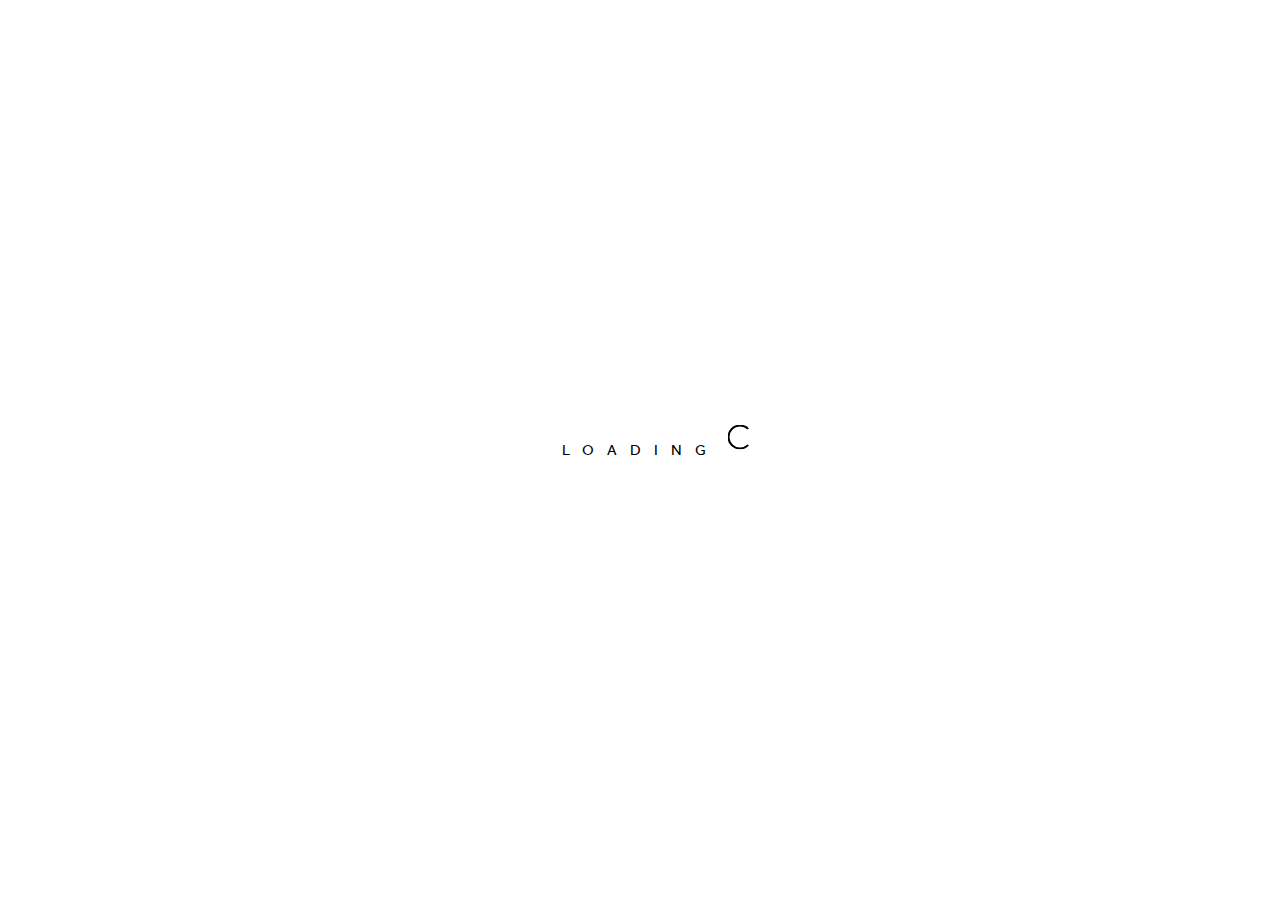
<file: index.html>
<!DOCTYPE HTML>
<html lang="en-US" class="landing-fullscreen">
    <head>

        <meta charset="utf-8">
        <title>photo._.femme</title>
    
        <!-- Begin Meta Tags -->
        <meta name="viewport" content="width=device-width, initial-scale=1, shrink-to-fit=no" />
        <meta name="description" content="Victoria Komu"/>
        <meta name="keywords" content="Photography"/>
        <meta name="author" content="www.iamkelv.co"/>
        <!-- End Meta Tags -->
    
        <link rel="icon" href="images/icon_light.png" />
    
        <!-- Begin Stylesheets -->
        <link type="text/css" rel="stylesheet" href="css/reset.css">
        <link type="text/css" rel="stylesheet" href="includes/fontawesome/icons.css">
        <link type="text/css" rel="stylesheet" href="js/custom-scrollbar/custom-scrollbar.css">
        <link type="text/css" rel="stylesheet" href="js/magnific-popup/magnific-popup.css">
        <link type="text/css" rel="stylesheet" href="js/flexslider/flexslider.css">
        <link type="text/css" rel="stylesheet" href="js/kenburns/kenburns.css">
        <link type="text/css" rel="stylesheet" href="js/swiper/swiper.css">
        <link type="text/css" rel="stylesheet" href="css/styles.css">
        <link type="text/css" rel="stylesheet" href="css/light.css">
        <!-- End Stylesheets -->
    
    </head>
    <!-- End Head -->


<!-- Begin Body -->
<body class="landing-fullscreen">


    <!-- Begin Loader -->
    <div class="preloader">
        <p>LOADING</p>
        <span class="circle"></span>
    </div>
    <!-- End Loader -->

    <!-- Begin Main -->
    <div class="landing-page landing-strips landing-strips-pages">

        <div class="logo-container text-center">
            <a href="index.html" class="text-center">
                <h1>Victoria Komu</h1>
                    <h2>Photographer</h2>
                
            </a>
        </div>

        <!-- Begin Slides -->
        <div class="strips two-columns">

            <div class="column" style="background-image:url('images/EFFECTS.jpg');">
                <a href="portfolio.html">Portfolio</a>
            </div>

            <div class="column" style="background-image:url('images/IMG_9531\ bw.jpg');">
                <a href="aboutme.html">About</a>
            </div>

        </div>
        <!-- End Slides -->

    </div>
    <!-- End Main -->


    <!-- Begin JavaScript -->
    <script src="js/jquery.js"></script>
    <script src="js/modernizr.js"></script>
    <script src="js/easing.js"></script>
    <script src="js/imagesloaded.js"></script>
    <script src="js/fitvids.js"></script>
    <script src="js/yt-player.js"></script>
    <script src="js/appear.js"></script>
    <script src="js/magnific-popup/magnific-popup.js"></script>
    <script src="js/custom-scrollbar/custom-scrollbar.js"></script>
    <script src="js/flexslider/flexslider.js"></script>
    <script src="js/kenburns/kenburns.js"></script>
    <script src="js/swiper/swiper.js"></script>
    <script src="js/isotope.js"></script>
    <script src="js/scripts.js"></script>
    <!-- End JavaScript -->


</body>
<!-- End Body -->



</html>
</file>
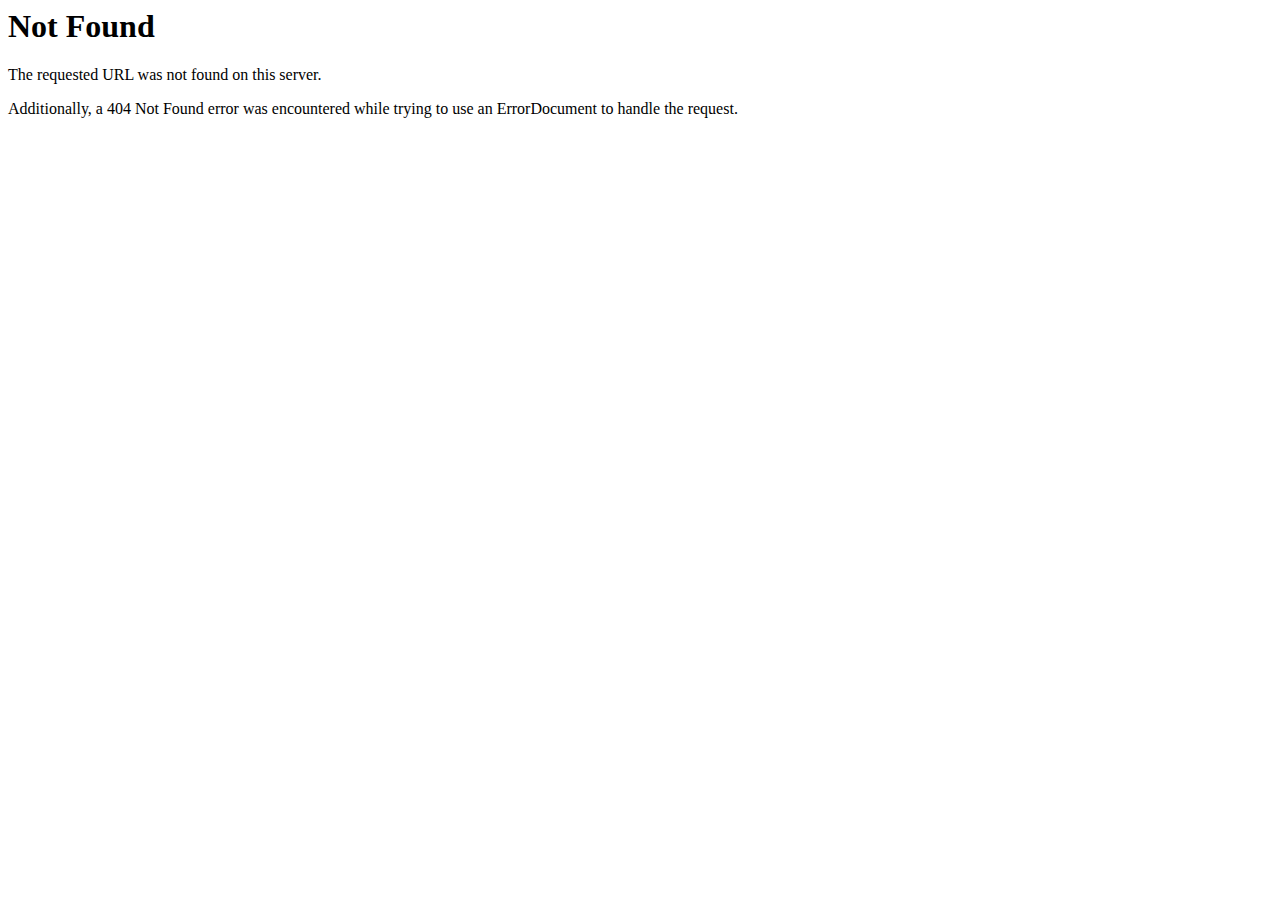
<file: js/custom-scrollbar/mCSB_buttons.html>
<!DOCTYPE HTML PUBLIC "-//IETF//DTD HTML 2.0//EN">
<html><head>
<title>404 Not Found</title>
</head><body>
<h1>Not Found</h1>
<p>The requested URL was not found on this server.</p>
<p>Additionally, a 404 Not Found
error was encountered while trying to use an ErrorDocument to handle the request.</p>
</body></html>
</file>
<file: js/kenburns/kenburns.css>
@-webkit-keyframes right {
  from {
    -webkit-transform: translateX(calc((-4vw + -4vh + -4%)/3)) rotate(0.01deg);
    transform: translateX(calc((-4vw + -4vh + -4%)/3)) rotate(0.01deg);
    -ms-transform: translateX(-4%);
  }
  to {
    -webkit-transform: translateX(calc((4vw + 4vh + 4%)/3)) rotate(0.01deg);
    transform: translateX(calc((4vw + 4vh + 4%)/3)) rotate(0.01deg);
    -ms-transform: translateX(4%);
  }
}

@keyframes right {
  from {
    -webkit-transform: translateX(calc((-4vw + -4vh + -4%)/3)) rotate(0.01deg);
    transform: translateX(calc((-4vw + -4vh + -4%)/3)) rotate(0.01deg);
    -ms-transform: translateX(-4%);
  }
  to {
    -webkit-transform: translateX(calc((4vw + 4vh + 4%)/3)) rotate(0.01deg);
    transform: translateX(calc((4vw + 4vh + 4%)/3)) rotate(0.01deg);
    -ms-transform: translateX(4%);
  }
}

@-webkit-keyframes left {
  from {
    -webkit-transform: translateX(calc((4vw + 4vh + 4%)/3)) rotate(0.01deg);
    transform: translateX(calc((4vw + 4vh + 4%)/3)) rotate(0.01deg);
    -ms-transform: translateX(4%);
  }
  to {
    -webkit-transform: translateX(calc((-4vw + -4vh + -4%)/3)) rotate(0.01deg);
    transform: translateX(calc((-4vw + -4vh + -4%)/3)) rotate(0.01deg);
    -ms-transform: translateX(-4%);
  }
}

@keyframes left {
  from {
    -webkit-transform: translateX(calc((4vw + 4vh + 4%)/3)) rotate(0.01deg);
    transform: translateX(calc((4vw + 4vh + 4%)/3)) rotate(0.01deg);
    -ms-transform: translateX(4%);
  }
  to {
    -webkit-transform: translateX(calc((-4vw + -4vh + -4%)/3)) rotate(0.01deg);
    transform: translateX(calc((-4vw + -4vh + -4%)/3)) rotate(0.01deg);
    -ms-transform: translateX(-4%);
  }
}

@-webkit-keyframes down {
  from {
    -webkit-transform: translateY(calc((-4vw + -4vh + -4%)/3)) rotate(0.01deg);
    transform: translateY(calc((-4vw + -4vh + -4%)/3)) rotate(0.01deg);
    -ms-transform: translateY(-4%);
  }
  to {
    -webkit-transform: translateY(calc((4vw + 4vh + 4%)/3)) rotate(0.01deg);
    transform: translateY(calc((4vw + 4vh + 4%)/3)) rotate(0.01deg);
    -ms-transform: translateY(4%);
  }
}

@keyframes down {
  from {
    -webkit-transform: translateY(calc((-4vw + -4vh + -4%)/3)) rotate(0.01deg);
    transform: translateY(calc((-4vw + -4vh + -4%)/3)) rotate(0.01deg);
    -ms-transform: translateY(-4%);
  }
  to {
    -webkit-transform: translateY(calc((4vw + 4vh + 4%)/3)) rotate(0.01deg);
    transform: translateY(calc((4vw + 4vh + 4%)/3)) rotate(0.01deg);
    -ms-transform: translateY(4%);
  }
}

@-webkit-keyframes up {
  from {
    -webkit-transform: translateY(calc((4vw + 4vh + 4%)/3)) rotate(0.01deg);
    transform: translateY(calc((4vw + 4vh + 4%)/3)) rotate(0.01deg);
    -ms-transform: translateY(4%);
  }
  to {
    -webkit-transform: translateY(calc((-4vw + -4vh + -4%)/3)) rotate(0.01deg);
    transform: translateY(calc((-4vw + -4vh + -4%)/3)) rotate(0.01deg);
    -ms-transform: translateY(-4%);
  }
}

@keyframes up {
  from {
    -webkit-transform: translateY(calc((4vw + 4vh + 4%)/3)) rotate(0.01deg);
    transform: translateY(calc((4vw + 4vh + 4%)/3)) rotate(0.01deg);
    -ms-transform: translateY(4%);
  }
  to {
    -webkit-transform: translateY(calc((-4vw + -4vh + -4%)/3)) rotate(0.01deg);
    transform: translateY(calc((-4vw + -4vh + -4%)/3)) rotate(0.01deg);
    -ms-transform: translateY(-4%);
  }
}

@-webkit-keyframes out {
  from {
    -webkit-transform: scale(1.15);
    transform: scale(1.15);
  }
  to {
    -webkit-transform: scale(1);
    transform: scale(1);
  }
}

@keyframes out {
  from {
    -webkit-transform: scale(1.15);
    transform: scale(1.15);
  }
  to {
    -webkit-transform: scale(1);
    transform: scale(1);
  }
}

@-webkit-keyframes in {
  from {
    -webkit-transform: scale(1);
    transform: scale(1);
  }
  to {
    -webkit-transform: scale(1.15);
    transform: scale(1.15);
  }
}

@keyframes in {
  from {
    -webkit-transform: scale(1);
    transform: scale(1);
  }
  to {
    -webkit-transform: scale(1.15);
    transform: scale(1.15);
  }
}

.slideshow.kenburns {

}
.slideshow.kenburns #slides {
  position: fixed;
  width: 1px;
  height: 1px;
  left: -9999px;
}

.slideshow.kenburns #slideshow {
  position: absolute;
  overflow: hidden;
  top: 0;
  left: 0;
  right: 0;
  bottom: 0;
}

#slideshow .slide, #slideshow span.background, #slideshow .static-content {
  display: block;
  position: absolute;
  top: 0;
  left: 0;
  right: 0;
  bottom: 0;
}

#slideshow .slide span.background {
  background-size: cover;
  background-position: center;
}

#slideshow .slide span.background.animate.right, #slideshow .slide span.background.animate.left {
  left: calc((-4vw + -4vh + -4%)/3);
  right: calc((-4vw + -4vh + -4%)/3);
}

#slideshow .slide span.background.animate.up, #slideshow .slide span.background.animate.down {
  top: calc((-4vw + -4vh + -4%)/3);
  bottom: calc((-4vw + -4vh + -4%)/3);
}

#slideshow span.background.animate {
  -webkit-animation-fill-mode: forwards;
  animation-fill-mode: forwards;
  -webkit-animation-timing-function: linear;
  animation-timing-function: linear;
}

#slideshow span.background.animate.right {
  -webkit-animation-name: right;
  animation-name: right;
}

#slideshow span.background.animate.left {
  -webkit-animation-name: left;
  animation-name: left;
}

#slideshow span.background.animate.up {
  -webkit-animation-name: up;
  animation-name: up;
}

#slideshow span.background.animate.down {
  -webkit-animation-name: down;
  animation-name: down;
}

#slideshow span.background.animate.in {
  -webkit-animation-name: in;
  animation-name: in;
}

#slideshow span.background.animate.out {
  -webkit-animation-name: out;
  animation-name: out;
}

#slideshow span.background.animate.paused {
  -webkit-animation-play-state: paused;
  animation-play-state: paused;
}
</file>
<file: css/styles.css>
/*
Template Name: Uno
Template URL: https://www.codesymbol.com/templates/uno/demo/
Version: 2.0
Author: CodeSymbol
Author URL: https://themeforest.net/user/codesymbol/

1.  Basics
2.  Elements
3.  Header
4.  Footer
5.  Pages
6.  Gallery
7.  Portfolio
8.  Pages
9.  Blog
10. Transitions
11. Media Quieries
*/


/*
================================================================
================================================================
	Basics
================================================================
================================================================
*/

    /* ---------------------- */
    /* Global                 */
    /* ---------------------- */
        @font-face {
            font-family: 'effra';
            src: url('../includes/font/effra-regular.eot');
            src: url('../includes/font/effra-regulard41d.eot?#iefix') format('embedded-opentype'),
                 url('../includes/font/effra-regular.woff') format('woff'),
                 url('../includes/font/effra-regular.ttf') format('truetype'),
                 url('../includes/font/effra-regular.svg#effraregular') format('svg');
        }
        @font-face {
            font-family: 'effra_bold';
            src: url('../includes/font/effra-bold.eot');
            src: url('../includes/font/effra-boldd41d.eot?#iefix') format('embedded-opentype'),
                 url('../includes/font/effra-bold.woff') format('woff'),
                 url('../includes/font/effra-bold.ttf') format('truetype'),
                 url('../includes/font/effra-bold.svg#effrabold') format('svg');
        }
        html {
            position: relative;
        }
        body {
            position: relative;
            padding: 0 50px;
        	font-size: 14px;
        	line-height: 26px;
            letter-spacing: 0px;
            overflow-x: hidden;
            z-index: 0;
            font-family: effra, arial;
        }
        p {
            -webkit-font-smoothing: antialiased;
        }
        a {

        }
        ul {
            font-size: 0;
        }
        ul li {
            font-size: 14px;
        }
        h1, h2, h3, h4, h5, h6 {
            font-family: effra_bold, effra;
        	margin-bottom: 20px;
            letter-spacing: 4px;
            text-transform: uppercase;
        }
        h1 {
        	font-size: 48px;
        	line-height: 52px;
        }
        h2 {
        	font-size: 32px;
        	line-height: 42px;
        }
        h3 {
        	font-size: 20px;
        	line-height: 35px;
        }
        h4 {
        	font-size: 18px;
        	line-height: 31px;
        }
        h5 {
        	font-size: 14px;
        	line-height: 25px;
        }
        h6 {
        	font-size: 13px;
        	line-height: 20px;
        }

    /* ---------------------- */
    /* Defaults               */
    /* ---------------------- */

        /* Global */
            body.fullscreen,
            html.fullscreen {
                width: 100%;
                height: 100%;
                overflow: hidden;
            }
            main {
                position: relative;
                z-index: 1;
            }
            body.fullscreen main,
            html.fullscreen main {
                width: 100%;
                height: calc(100vh - 200px);
                overflow: hidden;
                padding: 0;
            }
            body:not(.fullscreen) main {
                padding: 25px;
            }
            body:not(.fullscreen) main.extra-padding {
                padding: 75px 25px;
            }
            body:not(.fullscreen) main .inner-container {
                width: 1100px;
                margin: 0 auto;
            }
            body:not(.fullscreen) main .inner-container::after {
                content: "";
                display: block;
                clear: both;
            }
            main p {
                margin-bottom: 25px;
                letter-spacing: 1px;
            }
            main a {

            }
            main img {
                max-width: 100%;
                height: auto;
            }
            main dl {
                margin-bottom: 20px;
            }
            main dl dd {
                margin-left: 20px;
            }
            main em {
                font-style: italic;
            }
            main small {
                font-size: 11px;
            }
            main sub {
                vertical-align: sub;
            }
            main sup,
            main b {
                vertical-align: super;
            }
            p:empty{
                display:none
            }
            .font-bold {
                font-family: effra_bold, effra;
            }
            .has-background {
                background-position: center;
                background-size: cover;
            }
        
        /* Preloader */
            @-webkit-keyframes rotate
                {
                    0% {
                        -webkit-transform:rotate(0deg);
                        -ms-transform:rotate(0deg);
                        transform:rotate(0deg)
                    }
                    100% {
                        -webkit-transform:rotate(360deg);
                        -ms-transform:rotate(360deg);
                        transform:rotate(360deg)
                    }
            }
            @-moz-keyframes rotate
                {
                    0% {
                        -webkit-transform:rotate(0deg);
                        -ms-transform:rotate(0deg);
                        transform:rotate(0deg)
                    }
                    100% {
                        -webkit-transform:rotate(360deg);
                        -ms-transform:rotate(360deg);
                        transform:rotate(360deg)
                    }
            }
            @keyframes rotate
                {
                    0% {
                        -webkit-transform:rotate(0deg);
                        -ms-transform:rotate(0deg);
                        transform:rotate(0deg)
                    }
                    100% {
                        -webkit-transform:rotate(360deg);
                        -ms-transform:rotate(360deg);
                        transform:rotate(360deg)
                    }
            }
            .preloader {
                position: fixed;
                height: 100%;
                width: 100%;
                top: 0;
                left: 0;
                z-index: 999;
            }
            body.loaded .preloader {
                display: none;
            }
            .preloader p {
                position: absolute;
                top: 50%;
                left: 50%;
                font-size: 15px;
                margin: 0;
                letter-spacing: 13px;
                -webkit-transform: translate(-50%,-50%);
                -ms-transform: translate(-50%,-50%);
                transform: translate(-50%,-50%);
            }
            .preloader .circle {
                position: absolute;
                display: inline-block;
                width: 25px;
                height: 25px;
                top: 48.6%;
                left: 80%;
                left:-webkit-calc(50% + 100px);
                left:-moz-calc(50% + 100px);
                left:calc(50% + 100px);
                border-radius: 50%;
                border: 2px solid;
                border-right-color: transparent;
                background-color: transparent;
                -webkit-transform: translate(-50%,-50%);
                -ms-transform: translate(-50%,-50%);
                transform: translate(-50%,-50%);
                -webkit-animation-duration: .65s;
                animation-duration: .65s;
                -webkit-animation-iteration-count: infinite;
                animation-iteration-count: infinite;
                -webkit-animation-name: rotate;
                animation-name: rotate;
                -webkit-animation-timing-function: linear;
                animation-timing-function: linear;
            }

        /* Screen Reader */
            .screen-reader-text {
                display: none;
            }

        /* Alignments */
            .alignleft {
                float: left;
                margin: 0 20px 20px 0;
            }
            .alignright {
                float: right;
                margin: 0 0 20px 20px;
            }
            .aligncenter {
                text-align: center;
                margin: 20px auto;
                display: block;
            }
            .alignwide {
                margin-left: 0;
                width: 100%;
            }
            .alignwide img,
            .alignfull img {
                display: block;
                margin: 0 auto;
            }
            .alignfull {
                width: auto;
                max-width: 100%;
            }
        
        /* reCAPTCHA */
            .grecaptcha-badge {
                display: none!important;
            }
            .grecaptcha-badge.vis {
                display: block!important;
            }

        /* Lists */
            main ul {
                margin-bottom: 15px;
                list-style: disc;
            }
            main ul ul {
                margin-left: 15px;
                margin-bottom: 0;
            }
            main ul li,
            main ol ul > li {
                list-style: disc;
                margin-left: 1px;
                list-style-position: inside;
            }
            main ol {
                margin-bottom: 15px;
                list-style: decimal;
            }
            main ol ol {
                margin-left: 15px;
                margin-bottom: 0;
            }
            main ol li,
            main ul ol > li {
                list-style: decimal;
                margin-left: 1px;
                list-style-position: inside;
            }
            main ul ol,
            main ol ul {
                margin-bottom: 0;
            }

        /* Blockquote */
            main blockquote {
                font-size: 18px;
                line-height: 26px;
                position: relative;
                padding: 31px;
                cursor: default;
                text-align: center;
                margin: 0 0 20px;
            }
            main blockquote p:last-of-type {
                margin: 0;
            }
            main blockquote cite {
                margin-top: 16px;
                display: block;
                font-size: 11px;
                text-align: center;
            }

        /* Code & Pre */
            code {
                padding: 20px;
                display: block;
                margin: 10px 0;
            }

        /* Table & Calendar */
            main table {
                margin-bottom: 20px;
                width: 100%;
            }
            main table th {
                text-align: left;
                margin: 1px 1px;
                border: 1px solid;
                padding: 5px 10px;
            }
            main table td {
                margin: 1px 1px;
                border: 1px solid;
                padding: 5px 10px;
            }

        /* Image & Gallery & Figures */
            img.full {
                display: block;
                width: 100%;
                max-width: 100%;
                height: auto;
            }
            img.alignleft,
            img.alignright {
                margin-top: 8px;
            }
            figure {
                position: relative;
            }
            figure figcaption {
                position: absolute;
                left: 50%;
                bottom: 10px;
                padding: 10px 15px;
                font-size: 13px;
                opacity: 1;
                cursor: default;
                text-align: center;
                pointer-events: none;
                -webkit-transform: translate(-50%, 0);
                -moz-transform: translate(-50%, 0);
                transform: translate(-50%, 0);
            }
            figure figcaption.adjusted {
                width: 90%;
            }

        /* Placholder */
            form input::-webkit-input-placeholder,
            form textarea::-webkit-input-placeholder {
                opacity: 1;
            }
            form input::-moz-placeholder,
            form textarea::-moz-placeholder {
                opacity: 1;
            }
            form input:-ms-input-placeholder,
            form textarea:-ms-input-placeholder {
                opacity: 1;
            }


    /* WordPress Button */
        @keyframes flickerAnimation {
            0% { 
                opacity: 1;
                transform: scale(1);
            }
            100% { 
                opacity: 0;
                transform: scale(2);
            }
        }
        .wordpress-button {
            position: fixed;
            display: block;
            right: 13px;
            bottom: 175px;
            width: 30px;
            height: 30px;
            line-height: 31px;
            border-radius: 15px;
            z-index: 99;
            overflow: hidden;
            background-color: #2f71d4;
            -webkit-transition: all 0.4s ease;
            -moz-transition: all 0.4s ease;
            -ms-transition: all 0.4s ease;
            -o-transition: all 0.4s ease;
            transition: all 0.4s ease;
        }
        .wordpress-button-border {
            position: fixed;
            display: block;
            right: 13px;
            bottom: 175px;
            width: 30px;
            height: 30px;
            z-index: 1;
            border-radius: 100%;
            background-color: #2f71d4;
            animation: flickerAnimation 2s ease infinite;
            -webkit-animation: flickerAnimation 2s ease infinite;
        }
        .wordpress-button .icon {
            position: relative;
            display: inline-block;
            margin-left: 8px;
            margin-right: 10px;
            z-index: 2;
        }
        .wordpress-button .text {
            position: relative;
            display: inline-block;
            font-size: 13px;
            z-index: 2;
        }
        .wordpress-button:hover {
            width: 170px;
        }
        .wordpress-button:hover .wordpress-button-border {
            display: none;
        }

/*
================================================================
================================================================
	Header
================================================================
================================================================
*/

    /* ---------------------- */
    /* Global                 */
    /* ---------------------- */
        header {
            position: relative;
            height: 100px;
        }
        header a {

        }

    /* ---------------------- */
    /* Logo                   */
    /* ---------------------- */
        header .logo {
            position: relative;
            float: left;
            height: 100px;
            line-height: 100px;
            display: block;
        }
        header .logo a {
            display: inline-block;
            max-height: 100px;
        }
        header .logo img {
            max-height: 20px;
            width: auto;
        }
        header.showNav .logo {
            position: absolute;
            left: 50px;
            top: 0;
        }

    /* ----------------------  */
    /* Navigation - Main Links */
    /* ----------------------  */
        header > nav {
            float: right;
            height: 100px;
        }
        header > nav > ul {
            height: 100px;
            display: table;
        }
        header > nav > ul > li {
            position: relative;
            display: table-cell;
            max-height: 100px;
            vertical-align: middle;
        }
        header > nav > ul > li > a {
            padding: 0 22px 42px;
        }
        header > nav > ul > li:last-child > a {
            padding-right: 0;
        }

    /* ----------------------                  */
    /* Navigation - Dropdown Small (1st Level) */
    /* ----------------------                  */
        header > nav > ul > li:not(.mega-menu) ul {
            position: absolute;
            width: 210px;
            padding: 0;
            top: 100px;
            left: 50%;
            display: none;
            opacity: 0;
            z-index: 99;
            box-shadow: 3px 2px 7px 1px rgba(0,0,0,0.35);
            -webkit-transform: translate(-50% , 0);
            -moz-transform: translate(-50% , 0);
            transform: translate(-50% , 0);
        }
        header > nav > ul > li:not(.mega-menu) li {
            position: relative;
            display: block;
            padding: 0 30px 5px;
        }
        header > nav > ul > li:not(.mega-menu) li:first-child {
            padding: 20px 30px 5px;
        }
        header > nav > ul > li:not(.mega-menu) li:last-child {
            padding: 0 30px 22px;
        }
        header > nav > ul > li:not(.mega-menu) li.menu-item-has-children::before {
            position: absolute;
            content: "\f054";
            top: 9px;
            right: 15px;
            font-size: 8px;
            color: inherit;
            font-family: 'fontawesome' !important;
            speak: none;
            line-height: 1;
            -webkit-font-smoothing: antialiased;
            -moz-osx-font-smoothing: grayscale;
        }
        header > nav > ul > li:not(.mega-menu) li.menu-item-has-children:first-child::before {
            top: 29px;
        }
        header > nav > ul > li:not(.mega-menu) li a {
            display: block;
        }

    /* ----------------------                    */
    /* Navigation - Dropdown Small (More Levels) */
    /* ----------------------                    */
        header > nav > ul > li:not(.mega-menu) ul ul {
            top: -20px;
            left: 100%;
            display: none;
            opacity: 0;
            transform: none;
            border-left: 1px solid transparent;
        }
        header > nav > ul > li:not(.mega-menu) ul li:first-child ul {
            top: 0;
        }
        header > nav > ul > li:not(.mega-menu) ul ul li {

        }
        header > nav > ul > li:not(.mega-menu).left > ul {
            left: auto;
            right: 0;
            transform: none;
        }
        header > nav > ul > li:not(.mega-menu).left ul ul,
        header > nav > ul > li:not(.mega-menu).left ul ul ul {
            left: -210px;
            border-left: 0;
            border-right: 2px solid transparent;
        }

    /* ----------------------   */
    /* Navigation - Mega Menu   */
    /* ----------------------   */
        header > nav > ul > li.mega-menu {
            position: static;
        }
        header > nav > ul > li.mega-menu > ul {
            position: absolute;
            display: none;
            opacity: 0;
            width: 100%;
            top: 100px;
            left: 0;
            padding: 60px;
            z-index: 99;
            text-align: center;
            box-shadow: 3px 2px 7px 1px rgba(0,0,0,0.35);
        }
        header > nav > ul > li.mega-menu > ul > li {
            display: inline-block;
            padding: 0 50px 0;
            background-color: transparent;
            min-width: 320px;
        }
        header > nav > ul > li.mega-menu.three-columns > ul > li {

        }
        header > nav > ul > li.mega-menu.four-columns > ul > li {
            min-width: 240px;
            padding: 0 30px 0;
        }
        header > nav > ul > li.mega-menu > ul > li:first-child {
            padding-left: 0;
        }
        header > nav > ul > li.mega-menu > ul > li:last-child {
            padding-right: 0;
        }
        header > nav > ul > li.mega-menu > ul h2 {
            font-size: 18px;
            line-height: 30px;
            margin-bottom: 15px;
            padding-bottom: 15px;
            position: relative;
            text-align: left;
            border-bottom: 1px solid;
        }
        header > nav > ul > li.mega-menu > ul ul {
            position: relative;
            width: auto;
            padding: 0;
            top: auto;
            left: auto;
            opacity: 1;
            display: block;
            z-index: auto;
            box-shadow: none;
            border-left: 0;
            text-align: left;
        }
        header > nav > ul > li.mega-menu > ul > li li:first-child,
        header > nav > ul > li.mega-menu > ul > li li {
            padding: 0 0 5px 14px;
            background-color: transparent;
            position: relative;
        }
        header > nav > ul > li.mega-menu > ul > li li::before {
            position: absolute;
            content: "";
            top: 14px;
            left: 0;
            width: 5px;
            height: 1px;
        }

    /* ----------------------   */
    /* Navigation (Responsive)  */
    /* ----------------------   */
        @-webkit-keyframes fadeNav {
            0% {opacity: 0}
            100% {opacity: 1}
        }
        @-moz-keyframes fadeNav {
            0% {opacity: 0}
            100% {opacity: 1}
        }
        @keyframes fadeNav {
            0% {opacity: 0}
            100% {opacity: 1}
        }
        header .menu-icon {
            position: relative;
            display: none;
            top: 45px;
            right: 0;
            width: 32px;
            height: 21px;
            cursor: pointer;
            z-index: 100;
            float: right;
        }
        header .menu-icon span {
            position: absolute;
            display: block;
            width: 65%;
            height: 2px;
            top: 9px;
            right: 0;
        }
        header .menu-icon span:nth-child(1){
            top: 0;
        }
        header .menu-icon span:nth-child(2){
            top: 7px;
        }
        header .menu-icon span:nth-child(3){
            top: 14px;
        }
        header.showNav {
            position: relative;
            top: 0;
            left: 0;
            width: 100%;
            min-height: 100%;
            padding: 0;
            z-index: 99;
        }
        header.showNav .menu-icon {
            position: absolute;
            width: 32px;
            height: 22px;
            right: 50px;
            top: 16px;
        }
        header.showNav .menu-icon span {
            width: 55%;
            top: 10px;
        }
        header.showNav .menu-icon span:nth-child(1),
        header.showNav .menu-icon span:nth-child(2),
        header.showNav .menu-icon span:nth-child(3) {
            top: 9px;
            transform: rotate(45deg);
        }
        header.showNav .menu-icon span:nth-child(3){
            transform: rotate(-45deg);
        }
        header.showNav nav {
            position: relative;
            z-index: 99;
            opacity: 1;
            display: block;
            overflow: auto;
            overflow-x: hidden;
            -webkit-animation: fadeNav 0.5s;
            -moz-animation: fadeNav 0.5s;
            -o-animation: fadeNav 0.5s;
            animation: fadeNav 0.5s;
        }

    /* ---------------------- */
    /* Hover Effects          */
    /* ---------------------- */
        @-webkit-keyframes showDropdowns {
            0% {
                opacity: 0;
            }
            100% {
                opacity: 1;
            }
        }
        @-moz-keyframes showDropdowns {
            0% {
                opacity: 0;
            }
            100% {
                opacity: 1;
            }
        }
        @keyframes showDropdowns {
            0% {
                opacity: 0;
            }
            100% {
                opacity: 1;
            }
        }
        header:not(.showNav) > nav > ul li:hover > ul {
            opacity: 1;
            display: block;
            -webkit-animation-duration: 0.5s;
            -moz-animation-duration: 0.5s;
            animation-duration: 0.5s;
            -webkit-animation-timing-function: ease;
            animation-timing-function: ease;
            -webkit-animation-name: showDropdowns;
            animation-name: showDropdowns;
        }
        header:not(.showNav) > nav > ul > li.mega-menu > ul li:hover > ul {
            -webkit-animation-name: none;
            animation-name: none;
        }
        header:not(.showNav) > nav > ul li:hover > a,
        header:not(.showNav) > nav > ul > li:not(.mega-menu) li.menu-item-has-children:hover::before {

        }
        header:not(.showNav) > nav > ul > li.mega-menu > ul > li li:hover::before {

        }
        header > nav > ul > li a.active {

        }

/*
================================================================
================================================================
    Footer
================================================================
================================================================
*/

    /* ---------------------- */
    /* Global                 */
    /* ---------------------- */
        footer {
            position: relative;
            height: 100px;
        }

    /* ---------------------- */
    /* Copyrights             */
    /* ---------------------- */
        footer .copyrights {
            position: relative;
            float: left;
            height: 100px;
            display: table;
            max-width: 50%;
            overflow: hidden;
        }
        footer .copyrights p {
            display: table-cell;
            vertical-align: middle;
            font-size: 13px;
        }

    /* ---------------------- */
    /* Social Icons           */
    /* ---------------------- */
        footer .social-links {
            position: relative;
            float: right;
            height: 100px;
            max-width: 50%;
            overflow: hidden;
        }
        footer .social-links ul {
            position: relative;
            height: 100px;
            display: table;
        }
        footer .social-links ul li {
            display: table-cell;
            vertical-align: middle;
            padding: 0 10px 0;
        }
        footer .social-links ul li:first-child {
            padding-left: 0;
        }
        footer .social-links ul li:last-child {
            padding-right: 0;
        }
        footer .social-links ul li a {

        }
        footer .social-links ul li a:hover {

        }

/*
================================================================
================================================================
    Elements
================================================================
================================================================
*/

    /* ---------------------- */
    /* Custom Scrollbar       */
    /* ---------------------- */
        .mCSB_horizontal.mCSB_inside > .mCSB_container {
            height: 100%;
        }
        .mCSB_scrollTools.mCSB_scrollTools_horizontal {
            opacity: 0!important;
            visibility: hidden;
        }

    /* ---------------------- */
    /* Background Video       */
    /* ---------------------- */
        .yt-bgvideo .player {
            width: 100%;
            height: 100%;
            top: 0;
            left: 0;
            overflow: hidden;
        }
        .yt-bgvideo .inline-YTPlayer,
        .yt-bgvideo .playerBox {
            width: 100%!important;
            height: 100%!important;
            margin-top: 0!important;
            margin-left: 0!important;
        }
        .yt-bgvideo .inlinePlayButton,
        .yt-bgvideo .loading {
            display: none!important;
        }

    /* ---------------------- */
    /* MagnifiPopUp           */
    /* ---------------------- */
        .mfp-bg.mfp-with-zoom.mfp-ready {
            opacity: 0.9;
        }
        .mfp-title {
            padding: 3px 5px;
            text-align: center;
        }
        .mfp-image-holder .mfp-close,
        .mfp-iframe-holder .mfp-close {
            width: 40px;
            height: 40px;
            opacity: 1;
            padding: 0;
            top: 17px;
            right: -18px;
            line-height: 40px;
            text-align: center;
            cursor: pointer;
        }
        .mfp-container .arrow-left,
        .mfp-container .arrow-right {
            font-family: 'fontawesome';
            display: block;
            position: absolute;
            width: 40px;
            height: 40px;
            top: 50%;
            line-height: 40px;
            font-size: 12px;
            z-index: 10045;
            opacity: 1;
            cursor: pointer;
            -webkit-font-smoothing: antialiased;
            -moz-osx-font-smoothing: grayscale;
        }
        .mfp-container .arrow-left {
            left: 50px;
        }
        .mfp-container .arrow-left::before {
            content: "\f053";
        }
        .mfp-container .arrow-right {
            right: 50px;
        }
        .mfp-container .arrow-right::before {
            content: "\f054";
        }
        .mfp-figure figcaption {
            position: relative;
            left: auto;
            bottom: auto;
            padding: 0;
            font-size: 13px;
            opacity: 1;
            cursor: default;
            text-align: center;
            pointer-events: unset;
            background-color: transparent;
            -webkit-transform: none;
            -moz-transform: none;
            transform: none;
        }

    /* ---------------------- */
    /* Columns                */
    /* ---------------------- */
        .row {
            position: relative;
        }
        .row::after {
            content: "";
            display: block;
            clear: both;
        }
        .row.full {
            width: 100%;
        }
        .row.boxed {
            width: 1100px;
            margin: 0 auto;
        }
        .row .column {
            position: relative;
            display: block;
            float: left;
        }

        .row.space .column {
            margin: 0 4% 30px 0;
        }
        .row.space .column.full {
            width: 100%;
            margin: 0;
        }
        .row.space .column.one-half {
            width: 48%;
        }
        .row.space .column.one-third {
            width: 30.666%;
        }
        .row.space .column.one-fourth {
            width: 22%;
        }
        .row.space .column.one-fifth {
            width: 16.8%;
        }
        .row.space .column.two-third {
            width: 65.333%;
        }
        .row.space .column.two-fourth {
            width: 48%;
        }
        .row.space .column.two-fifth {
            width: 37.6%;
        }
        .row.space .column.three-fourth {
            width: 74%;
        }
        .row.space .column.three-fifth {
            width: 58.4%;
        }
        .row.space .column.last {
            margin: 0 0 30px 0;
        }

        .row.no-space .column {
            margin: 0;
        }
        .row.no-space .column.full {
            width: 100%;
        }
        .row.no-space .column.one-half {
            width: 50%;
        }
        .row.no-space .column.one-third {
            width: ‭33.333%;
        }
        .row.no-space .column.one-fourth {
            width: 25%;
        }
        .row.no-space .column.one-fifth {
            width: 20%;
        }
        .row.no-space .column.two-third {
            width: ‭66.666%;
        }
        .row.no-space .column.two-fourth {
            width: 50%;
        }
        .row.no-space .column.two-fifth {
            width: 40%;
        }
        .row.no-space .column.three-fourth {
            width: 75%;
        }
        .row.no-space .column.three-fifth {
            width: 60%;
        }

    /* ---------------------- */
    /* Dividers               */
    /* ---------------------- */
        .divider10, .divider20, .divider30, .divider40, .divider50,
        .divider60, .divider70, .divider80, .divider90, .divider100 {
            display: block;
            clear: both;
        }
        .divider10 {
            height: 10px;
        }
        .divider20 {
            height: 20px;
        }
        .divider30 {
            height: 30px;
        }
        .divider40 {
            height: 40px;
        }
        .divider50 {
            height: 50px;
        }
        .divider60 {
            height: 60px;
        }
        .divider70 {
            height: 70px;
        }
        .divider80 {
            height: 80px;
        }
        .divider90 {
            height: 90px;
        }
        .divider100 {
            height: 100px;
        }

    /* ---------------------- */
    /* Info Label             */
    /* ---------------------- */
        .info-label {
            margin-bottom: 20px;
        }
        .info-label .label {
            font-family: effra_bold;
            letter-spacing: 2px;
            margin-bottom: 0px;
            text-transform: uppercase;
        }
        .info-label .text {
            margin: 0;
        }

    /* ---------------------- */
    /* Horizontal Slider      */
    /* ---------------------- */

        /* Centered & Full */
            .horizontal-slider.centered,
            .horizontal-slider.full {
                position: relative;
                width: 100%;
                height: 100%;
                overflow: hidden;
            }
            .horizontal-slider.centered .swiper-container,
            .horizontal-slider.full .swiper-container {
                width: 100%;
                height: 100%;
            }
            .horizontal-slider.centered .swiper-wrapper,
            .horizontal-slider.full .swiper-wrapper {
                position: relative;
                height: 100%;
                width: 99999px;
                font-size: 0;
            }

        /* Scroll & Strips */
            .horizontal-slider.scroll,
            .horizontal-slider.strips {
                position: relative;
                width: 100%;
                height: 100%;
                overflow: hidden;
            }
            .horizontal-slider.scroll .articles-wrapper,
            .horizontal-slider.strips .articles-wrapper {
                position: relative;
                height: 100%;
                width: 99999px;
                font-size: 0;
            }

    /* ---------------------- */
    /* Slideshow              */
    /* ---------------------- */

        /* Global */
            .flexslider {
                position: relative;
            }
            .flexslider ul {
                position: relative;
            }
            .flexslider li {
                position: relative;
                width: 100%;
            }
            .flexslider .nav {
                position: absolute;
                top: 0;
                left: 0;
                width: 100%;
                height: 100%;
            }
            .flexslider:not(.gallery) .prev,
            .flexslider:not(.gallery) .next {
                position: absolute;
                top: 50%;
                width: 36px;
                height: 36px;
                line-height: 36px;
                font-size: 10px;
                z-index: 2;
                opacity: 0.7;
                text-align: center;
                cursor: pointer;
                -webkit-transform: translate(0, -50%);
                -moz-transform: translate(0, -50%);
                transform: translate(0, -50%);
                font-family: 'fontawesome';
                font-style: normal;
                font-weight: normal;
                font-variant: normal;
                text-transform: none;
                -webkit-font-smoothing: antialiased;
                -moz-osx-font-smoothing: grayscale;
            }
            .flexslider:not(.gallery) .next {
                right: 20px;
            }
            .flexslider:not(.gallery) .next::before {
                content: "\f054";
            }
            .flexslider:not(.gallery) .prev {
                left: 20px;
            }
            .flexslider:not(.gallery) .prev::before {
                content: "\f053";
            }

            .flexslider:not(.gallery) .prev:hover,
            .flexslider:not(.gallery) .next:hover {
                opacity: 1;
            }

        /* Full */
            .flexslider.full {
                width: 100%;
                height: 100%;
            }
            .flexslider.full ul {
                width: 100%;
                height: 100%;
            }
            .flexslider.full li {
                height: 100%;
                background-position: center;
                background-size: cover;
            }
            .flexslider.full li .image-caption {
                position: absolute;
                bottom: 10px;
                left: 50%;
                padding: 10px 15px;
                font-size: 13px;
                opacity: 1;
                pointer-events: none;
                -webkit-transform: translate(-50%, 0);
                -moz-transform: translate(-50%, 0);
                transform: translate(-50%, 0);
            }

    /* ---------------------- */
    /* Team Members           */
    /* ---------------------- */
        .team-member {
            position: relative;
        }
        .team-member img {
            display: block;
            width: 100%;
            height: auto;
        }
        .team-member::before {
            position: absolute;
            content: "";
            height: 100%;
            width: 100%;
            opacity: 0;
        }
        .team-member .overlay {
            position: absolute;
            width: 100%;
            top: 50%;
            left: 0;
            padding: 0 10px;
            text-align: center;
            z-index: 2;
            opacity: 0;
            -webkit-transform: translate(0, -50%);
            -moz-transform: translate(0, -50%);
            transform: translate(0, -50%);
        }
        .team-member .overlay .name {
            font-size: 14px;
            letter-spacing: 4px;
            display: block;
            text-transform: uppercase;
        }
        .team-member .overlay .title {
            font-size: 12px;
            letter-spacing: 1px;
        }
        .team-member .social-profiles {
            position: absolute;
            width: 100%;
            padding: 0 10px;
            bottom: 10px;
            text-align: center;
            opacity: 0;
        }
        .team-member .social-profiles li {
            list-style: none;
            display: inline-block;
            margin: 0 10px;
        }
        .team-member .social-profiles li a {
            
        }
        .team-member:hover::before,
        .team-member:hover .overlay,
        .team-member:hover .social-profiles {
            opacity: 1;
        }

/*
================================================================
================================================================
    Portfolio
================================================================
================================================================
*/

    /* ---------------------- */
    /* Global                 */
    /* ---------------------- */
        .portfolio {

        }

    /* ---------------------- */
    /* Horizontal - Centered  */
    /* ---------------------- */
        .portfolio.horizontal-slider.centered {

        }
        .portfolio.horizontal-slider.centered article.swiper-slide-active {
            pointer-events: unset;
        }
        .portfolio.horizontal-slider.centered article.swiper-slide-active::before {
            opacity: 0;
            visibility: hidden;
        }

    /* ----------------------  */
    /* Horizontal - Fullscreen */
    /* ----------------------  */
        .portfolio.horizontal-slider.full {

        }
        .portfolio.horizontal-slider.full article {
            display: block;
            width: 100%;
            height: 100%;
            pointer-events: unset;
            background-position: center;
            background-size: cover;
        }
        .portfolio.horizontal-slider.full article::before {
            display: none;
        }
        .portfolio.horizontal-slider.full article .overlay {
            padding: 60px 15px;
            max-width: 380px;
        }
        .portfolio.horizontal-slider.full article .overlay .title {
            font-size: 19px;
            line-height: 33px;
        }

        .portfolio.horizontal-slider.full article:hover .overlay {
            opacity: 1;
            visibility: visible;
        }
        .portfolio.horizontal-slider.full article .overlay:hover::before {
            opacity: 1;
        }

    /* ---------------------- */
    /* Horizontal - Scroll    */
    /* ---------------------- */
        .portfolio.horizontal-slider.scroll {

        }
        .portfolio.horizontal-slider.scroll .articles-wrapper {

        }
        .portfolio.horizontal-slider.scroll article {
            margin-right: 30px;
            display: block;
            float: left;
            pointer-events: unset;
        }
        .portfolio.horizontal-slider.scroll article:last-child {
            margin-right: 0;
        }
        .portfolio.horizontal-slider.scroll article::before {
            opacity: 0;
            visibility: hidden;
        }
        .portfolio.horizontal-slider.scroll:hover article::before {
            opacity: 0.7;
            visibility: visible;
        }
        .portfolio.horizontal-slider.scroll article:hover::before {
            opacity: 0;
            visibility: hidden;
        }

    /* ---------------------- */
    /* Horizontal - Strips    */
    /* ---------------------- */
        .portfolio.horizontal-slider.strips {

        }
        .portfolio.horizontal-slider.strips .articles-wrapper {

        }
        .portfolio.horizontal-slider.strips article {
            display: block;
            float: left;
            pointer-events: unset;
            background-size: cover;
            background-position: center;
        }
        .portfolio.horizontal-slider.strips article::before {
            opacity: 0;
            visibility: hidden;
        }
        .portfolio.horizontal-slider.strips:hover article::before {
            opacity: 0.7;
            visibility: visible;
        }
        .portfolio.horizontal-slider.strips article:hover::before {
            opacity: 0;
            visibility: hidden;
        }

    /* ---------------------- */
    /* Horizontal - Global    */
    /* ---------------------- */
        .portfolio.horizontal-slider article {
            display: inline-block;
            position: relative;
            width: auto;
            height: 100%;
            text-align: center;
            pointer-events: none;
            transition-property: transform;
        }
        .portfolio.horizontal-slider article::before {
            position: absolute;
            content: "";
            top: 0;
            left: 0;
            width: 100%;
            height: 100%;
            z-index: 2;
            opacity: 0.75;
            visibility: visible;
        }
        .portfolio.horizontal-slider article figure {
            display: block;
            width: auto;
            height: 100%;
        }
        .portfolio.horizontal-slider article figure img {
            display: block;
            width: auto;
            height: 100%;
        }
        .portfolio.horizontal-slider article figcaption {
            
        }
        .portfolio.horizontal-slider article .overlay {
            position: absolute;
            top: 50%;
            left: 50%;
            padding: 50px 15px;
            width: 50%;
            max-width: 250px;
            z-index: 2;
            opacity: 0;
            visibility: hidden;
            -webkit-backface-visibility: hidden;
            -webkit-transform: translate(-50%, -50%);
            -moz-transform: translate(-50%, -50%);
            transform: translate(-50%, -50%);
        }
        .portfolio.horizontal-slider article .overlay::before {
            position: absolute;
            content: "";
            top: 0;
            left: 0;
            width: 100%;
            height: 100%;
            opacity: 0.7;
        }
        .portfolio.horizontal-slider article .overlay .title {
            font-family: 'effra';
            position: relative;
            display: block;
            font-size: 14px;
            margin: 0;
            letter-spacing: 4px;
            text-transform: uppercase;
            z-index: 2;
        }
        .portfolio.horizontal-slider article .overlay .categories {
            position: relative;
            display: block;
            font-size: 12px;
            z-index: 2;
        }
        .portfolio.horizontal-slider article .overlay .categories span {

        }

        .portfolio.horizontal-slider article:hover .overlay {
            opacity: 1;
            visibility: visible;
        }
        .portfolio.horizontal-slider article .overlay:hover::before {
            opacity: 1;
        }

    /* ---------------------- */
    /* Grid & Masonry         */
    /* ---------------------- */
        .portfolio.grid {

        }
        .portfolio.grid::after {
            content: "";
            display: block;
            clear: both;
        }
        .portfolio.grid .filters {
            padding: 25px 25px 50px;
            text-align: center;
            font-size: 0;
        }
        .portfolio.grid .filters p {
            font-size: 16px;
            letter-spacing: 2px;
            margin-bottom: 15px;
            font-family: effra_bold;
            text-transform: uppercase;
            cursor: default;
        }
        .portfolio.grid .filters span {
            font-size: 13px;
            margin: 0 15px;
            cursor: pointer;
            text-transform: uppercase;
        }
        .portfolio.grid .filters span.active,
        .portfolio.grid .filters span:hover {

        }
        .portfolio.grid .articles-wrapper {
            position: relative;
            font-size: 0;
        }
        .portfolio.grid .articles-wrapper::after {
            display: block;
            content: "";
            clear: both;
        }
        .portfolio.grid article {
            position: relative;
            display: block;
            float: left;
            text-align: center;
            padding: 25px;
        }
        .portfolio.grid.two-columns article {
            width: 50%;
        }
        .portfolio.grid.three-columns article {
            width: 33.333%;
        }
        .portfolio.grid.four-columns article {
            width: 25%;
        }
        .portfolio.grid.five-columns article {
            width: 20%;
        }
        .portfolio.grid article .article-wrapper {
            position: relative;
        }
        .portfolio.grid article .article-wrapper::before {
            position: absolute;
            content: "";
            top: 0;
            left: 0;
            width: 100%;
            height: 100%;
            z-index: 2;
            opacity: 0;
            visibility: hidden;
        }
        .portfolio.grid.filtered article .article-wrapper::before {
            opacity: 0.7;
            visibility: visible;
            pointer-events: none;
        }
        .portfolio.grid.filtered article.active .article-wrapper::before {
            opacity: 0;
            visibility: hidden;
            pointer-events: unset;
        }
        .portfolio.grid article figure {
            display: block;
        }
        .portfolio.grid article figure img {
            display: block;
            width: 100%;
            height: auto;
        }
        .portfolio.grid article figcaption {
            
        }
        .portfolio.grid article .overlay {
            position: absolute;
            top: 50%;
            left: 50%;
            padding: 5% 15px;
            width: 55%;
            max-width: 250px;
            z-index: 2;
            opacity: 0;
            visibility: hidden;
            -webkit-backface-visibility: hidden;
            -webkit-transform: translate(-50%, -50%);
            -moz-transform: translate(-50%, -50%);
            transform: translate(-50%, -50%);
        }
        .portfolio.masonry article.size-wide .overlay {
            padding: 2% 15px;
        }
        .portfolio.grid.four-columns article .overlay,
        .portfolio.grid.five-columns article .overlay {
            padding: 5% 15px;
            top: auto;
            bottom: 10px;
            padding: 10px 15px;
            max-width: 350px;
            width: 80%;
            -webkit-transform: translate(-50%, 0);
            -moz-transform: translate(-50%, 0);
            transform: translate(-50%, 0);
        }
        .portfolio.grid article .overlay::before {
            position: absolute;
            content: "";
            top: 0;
            left: 0;
            width: 100%;
            height: 100%;
            opacity: 0.7;
        }
        .portfolio.grid article .overlay .title {
            font-family: 'effra';
            position: relative;
            display: block;
            font-size: 14px;
            line-height: 24px;
            margin: 0;
            letter-spacing: 4px;
            text-transform: uppercase;
            z-index: 2;
        }
        .portfolio.grid article .overlay .categories {
            position: relative;
            display: block;
            font-size: 12px;
            z-index: 2;
        }
        .portfolio.grid article .overlay .categories span {

        }

        .portfolio.grid:not(.filtered) .articles-wrapper:hover article .article-wrapper::before {
            opacity: 0.7;
            visibility: visible;
            pointer-events: none;
        }
        .portfolio.grid:not(.filtered) .articles-wrapper article .article-wrapper:hover::before,
        .portfolio.grid.filtered .articles-wrapper article.active .article-wrapper:hover::before {
            opacity: 0;
            visibility: hidden;
            pointer-events: unset;
        }
        .portfolio.grid:not(.filtered) article .article-wrapper:hover .overlay,
        .portfolio.grid.filtered article.active .article-wrapper:hover .overlay {
            opacity: 1;
            visibility: visible;
        }
        .portfolio.grid article .overlay:hover::before {
            opacity: 1;
        }

    /* ---------------------- */
    /* Singles                */
    /* ---------------------- */

        /* Single 2-3-4-5 */

            /* Global */
                .project {
                    position: relative;
                    padding-bottom: 0;
                }
                .project .article-wrapper {
                    position: relative;
                }
                
            /* Cover */
                .project .cover {
                    position: relative;
                    margin-bottom: 80px;
                }
                .project .cover .overlay {
                    text-align: center;
                }
                .project .cover .overlay h1 {
                    font-family: 'effra';
                    letter-spacing: 4px;
                    font-size: 24px;
                    line-height: 33px;
                    margin-bottom: 5px;
                    text-transform: uppercase;
                }
                .project .cover .overlay .categories {
                    display: block;
                    font-size: 12px;
                }

                .project .cover.slider .horizontal-slider.full {
                    height: calc(100vh - 300px);
                }
                .project .cover.slider .horizontal-slider.full figure {
                    background-position: center;
                    background-size: cover;
                }

                .project .cover.image {

                }
                .project .cover.image .image-container {
                    
                }
                .project .cover.image .image-container img {
                    display: block;
                    width: 100%;
                    height: auto;
                }

                .project .cover.video {
                    margin-bottom: 50px;
                }
                .project .cover.video .video-container {
                    margin-bottom: 60px;
                }
                .project .cover.video .overlay {
                    position: relative;
                }
                .project .cover.video .overlay h1 {
                    font-size: 24px;
                }
                .project .cover.video .overlay .categories {

                }

                .project .cover.text {
                    margin-top: 50px;
                    margin-bottom: 50px;
                }
                .project .cover.text .overlay {
                    position: relative;
                }
                .project .cover.text .overlay h1 {
                    font-size: 24px;
                }
                .project .cover.text .overlay .categories {

                }

                .project .cover.image .overlay,
                .project .cover.slider .overlay {
                    position: absolute;
                    top: 50%;
                    left: 50%;
                    max-width: 380px;
                    width: 50%;
                    z-index: 2;
                    padding: 60px 15px;
                    pointer-events: none;
                    -webkit-transform: translate(-50%, -50%);
                    -moz-transform: translate(-50%, -50%);
                    transform: translate(-50%, -50%);
                    -webkit-backface-visibility: hidden;
                }
                .project .cover.image .overlay::before,
                .project .cover.slider .overlay::before {
                    content: "";
                    position: absolute;
                    top: 0;
                    left: 0;
                    width: 100%;
                    height: 100%;
                }
                .project .cover.image .overlay h1,
                .project .cover.slider .overlay h1 {
                    position: relative;
                    font-size: 19px;
                    z-index: 2;
                }
                .project .cover.image .overlay .categories,
                .project .cover.slider .overlay .categories {
                    position: relative;
                    z-index: 2;
                }

            /* Content */
                .project:not(.style-1) .content {
                    margin-bottom: 80px;
                }

            /* Footer */
                .project .projects-navigation {
                    margin-bottom: 50px;
                    padding-bottom: 50px;
                    border-bottom: 1px solid;
                    text-align: center;
                    font-size: 0;
                }
                .project .projects-navigation .previous,
                .project .projects-navigation .next,
                .project .projects-navigation .portfolio-page {
                    font-size: 11px;
                    padding: 9px 15px;
                    width: 130px;
                    display: inline-block;
                    margin: 0 15px;
                    text-transform: uppercase;
                    letter-spacing: 4px;
                    border-radius: 5px;
                }
                .project .projects-navigation .dimmed {

                }
                .project .projects-navigation .previous {
                    margin-left: 0;
                }
                .project .projects-navigation .next {
                    margin-right: 0;
                }
                .project .projects-navigation .portfolio-page {
                    padding: 20px 25px;
                    width: auto;
                }

                .project .recent-projects {
                    
                }
                .project .recent-projects .wrapper::after {
                    display: block;
                    content: "";
                    clear: both;
                }
                .project .recent-projects h5 {
                    font-family: effra;
                    font-size: 18px;
                    line-height: 38px;
                    letter-spacing: 4px;
                    margin-bottom: 40px;
                    text-align: center;
                    text-transform: uppercase;
                }
                .project .recent-projects article {
                    position: relative;
                    float: left;
                }
                .project .recent-projects.two-columns article {
                    width: 50%;
                }
                .project .recent-projects.three-columns article {
                    width: 33.333%;
                }
                .project .recent-projects.four-columns article {
                    width: 25%;
                }
                .project .recent-projects article a {
                    position: relative;
                    display: block;
                    width: auto;
                }
                .project .recent-projects article a::before {
                    position: absolute;
                    content: "";
                    top: 0;
                    left: 0;
                    width: 100%;
                    height: 100%;
                    opacity: 0;
                }
                .project .recent-projects article a img {
                    display: block;
                    width: 100%;
                    height: auto;
                }
                .project .recent-projects .overlay {
                    position: absolute;
                    bottom: 10px;
                    left: 50%;
                    width: 60%;
                    max-width: 250px;
                    padding: 10px 20px;
                    text-align: center;
                    -webkit-transform: translate(-50%, 0);
                    -moz-transform: translate(-50%, 0);
                    transform: translate(-50%, 0);
                }
                .project .recent-projects .overlay .title {
                    font-family: effra;
                    font-size: 14px;
                    line-height: 24px;
                    letter-spacing: 4px;
                    text-transform: uppercase;
                    margin: 0;
                }

                .project .recent-projects .wrapper:hover article a::before {
                    opacity: 0.75;
                }
                .project .recent-projects .wrapper:hover article .overlay {
                    opacity: 0.8;
                }
                .project .recent-projects .wrapper article:hover a::before {
                    opacity: 0;
                }
                .project .recent-projects .wrapper article:hover .overlay {
                    opacity: 1;
                }

        /* Single 1 */

            /* Global */
                .project.style-1 {
                    width: 100%;
                    overflow: hidden;
                }
                .project.style-1 .article-wrapper {
                    height: 100%;
                    width: 99999px;
                }
                .project.style-1 .info,
                .project.style-1 .images {
                    position: relative;
                    height: 100%;
                    float: left;
                    width: auto;
                }

            /* Info Section */
                .project.style-1 .info {
                    padding: 25px 80px 25px 180px;
                }
                .project.style-1 .info.short {
                    padding: 25px 40px 25px 100px;
                }
                .project.style-1 .info .inner {
                    position: relative;
                    top: 50%;
                    -webkit-transform: translate(0, -50%);
                    -moz-transform: translate(0, -50%);
                    transform: translate(0, -50%);
                }
                .project.style-1 .info .inner::after {
                    content: "";
                    display: block;
                    clear: both;
                }
                .project.style-1 .info .info-box {
                    margin-bottom: 20px;
                    text-align: right;
                }
                .project.style-1 .info.short .info-box {
                    float: left;
                    margin-right: 20px;
                    text-align: left;
                    min-width: 160px;
                }
                .project.style-1 .info .info-box .label {
                    font-family: effra_bold;
                    font-size: 13px;
                    letter-spacing: 2px;
                    margin-bottom: 0px;
                    text-transform: uppercase;
                }
                .project.style-1 .info .info-box .content {
                    margin: 0;
                    font-size: 13px;
                }
                .project.style-1 .info .share {
                    
                }
                .project.style-1 .info .share .label {
                    margin-bottom: 7px;
                }
                .project.style-1 .info .share .content {
                    font-size: 0;
                }
                .project.style-1 .info .share .content::after {
                    content: "";
                    display: block;
                    clear: both;
                }
                .project.style-1 .info .share a {
                    margin-right: 15px;
                    font-size: 13px;
                }
                .project.style-1 .info .share a:last-child {
                    margin-right: 0;
                }
                .project.style-1 .info .share a:hover {

                }
            
            /* Images Section */
                .project.style-1 .images {
                }
                .project.style-1 .images::after {
                    content: "";
                    display: block;
                    clear: both;
                }
                .project.style-1 figure {
                    position: relative;
                    display: block;
                    float: left;
                    width: auto;
                    height: 100%;
                    margin-right: 30px;
                }
                .project.style-1 figure:last-child {
                    margin-right: 0;
                }
                .project.style-1 figure a {
                    display: block;
                    width: auto;
                    height: 100%;
                }
                .project.style-1.scrolling figure a {
                    pointer-events: none;
                }
                .project.style-1 figure a::before {
                    position: absolute;
                    content: "";
                    top: 0;
                    left: 0;
                    width: 100%;
                    height: 100%;
                    opacity: 0;
                    visibility: hidden;
                }
                .project.style-1 figure img {
                    display: block;
                    width: auto;
                    height: 100%;
                }

                .project.style-1 .images:hover figure a::before {
                    opacity: 0.75;
                    visibility: visible;
                }
                .project.style-1 .images:hover figure figcaption {
                    opacity: 0.75;
                }
                .project.style-1 .images figure:hover a::before {
                    opacity: 0;
                    visibility: hidden;
                }
                .project.style-1 .images figure:hover figcaption {
                    opacity: 1;
                }


/*
================================================================
================================================================
    Gallery
================================================================
================================================================
*/

    /* ---------------------- */
    /* Global                 */
    /* ---------------------- */
        .gallery {

        }

    /* ---------------------- */
    /* Horizontal - Centered  */
    /* ---------------------- */
        .gallery.horizontal-slider.centered {

        }
        .gallery.horizontal-slider.centered figure.swiper-slide-active a {

        }
        .gallery.horizontal-slider.centered figure.swiper-slide-active a::before {
            opacity: 0;
            visibility: hidden;
        }
        .gallery.horizontal-slider.centered figure:not(.swiper-slide-active) figcaption {
            opacity: 0.8;
        }
        .gallery.horizontal-slider.centered figure.swiper-slide-active figcaption {
            opacity: 1;
        }

    /* ---------------------- */
    /* Horizontal - Scroll    */
    /* ---------------------- */
        .gallery.horizontal-slider.scroll {

        }
        .gallery.horizontal-slider.scroll .articles-wrapper {

        }
        .gallery.horizontal-slider.scroll figure {
            margin-right: 30px;
            display: block;
            float: left;
        }
        .gallery.horizontal-slider.scroll figure:last-child {
            margin-right: 0;
        }
        .gallery.horizontal-slider.scroll figure a::before {
            opacity: 0;
            visibility: hidden;
        }
        .gallery.horizontal-slider.scroll:hover figure a::before {
            opacity: 0.7;
            visibility: visible;
        }
        .gallery.horizontal-slider.scroll figure:hover a::before {
            opacity: 0;
            visibility: hidden;
        }
        .gallery.horizontal-slider.scroll:hover figure figcaption {
            opacity: 0.8;
        }
        .gallery.horizontal-slider.scroll figure:hover figcaption {
            opacity: 1;
        }

    /* ---------------------- */
    /* Horizontal - Global    */
    /* ---------------------- */
        .gallery.horizontal-slider figure {
            display: inline-block;
            position: relative;
            width: auto;
            height: 100%;
            text-align: center;
            transition-property: transform;
        }
        .gallery.horizontal-slider figure a {
            display: block;
            position: relative;
            width: auto;
            height: 100%;
        }
        .gallery.horizontal-slider figure a::before {
            position: absolute;
            content: "";
            top: 0;
            left: 0;
            width: 100%;
            height: 100%;
            opacity: 0.75;
            visibility: visible;
        }
        .gallery.horizontal-slider figure img {
            display: block;
            width: auto;
            height: 100%;
        }

    /* ---------------------- */
    /* Grid & Masonry         */
    /* ---------------------- */
        .gallery.grid {

        }
        .gallery.grid::after {
            content: "";
            display: block;
            clear: both;
        }
        .gallery.grid .filters {
            padding: 25px 25px 50px;
            text-align: center;
            font-size: 0;
        }
        .gallery.grid .filters p {
            font-size: 16px;
            letter-spacing: 2px;
            margin-bottom: 15px;
            font-family: effra_bold;
            text-transform: uppercase;
            cursor: default;
        }
        .gallery.grid .filters span {
            font-size: 13px;
            margin: 0 15px;
            cursor: pointer;
            text-transform: uppercase;
        }
        .gallery.grid .filters span.active,
        .gallery.grid .filters span:hover {

        }
        .gallery.grid .wrapper {
            position: relative;
            font-size: 0;
        }
        .gallery.grid .wrapper::after {
            display: block;
            content: "";
            clear: both;
        }
        .gallery.grid figure {
            position: relative;
            display: block;
            float: left;
            text-align: center;
            padding: 25px;
        }
        .gallery.grid.low-space figure {
            padding: 10px;
        }
        .gallery.grid.two-columns figure {
            width: 50%;
        }
        .gallery.grid.three-columns figure {
            width: 33.333%;
        }
        .gallery.grid.four-columns figure {
            width: 25%;
        }
        .gallery.grid.five-columns figure {
            width: 20%;
        }
        .gallery.grid figure a {
            position: relative;
            display: block;
        }
        .gallery.grid figure a::before {
            position: absolute;
            content: "";
            top: 0;
            left: 0;
            width: 100%;
            height: 100%;
            opacity: 0;
            visibility: hidden;
        }
        .gallery.grid.filtered figure a::before {
            opacity: 0.7;
            visibility: visible;
            pointer-events: none;
        }
        .gallery.grid.filtered figure.active a::before {
            opacity: 0;
            visibility: hidden;
            pointer-events: unset;
        }
        .gallery.grid figure img {
            display: block;
            width: 100%;
            height: auto;
        }
        .gallery.grid figure figcaption {
            bottom: 35px;
        }
        .gallery.grid.low-space figure figcaption {
            bottom: 20px;
        }

        .gallery.grid:not(.filtered) .wrapper:hover figure a::before {
            opacity: 0.7;
            visibility: visible;
            pointer-events: none;
        }
        .gallery.grid:not(.filtered) .wrapper:hover figure figcaption,
        .gallery.grid.filtered .wrapper figure figcaption {
            opacity: 0.8;
        }
        .gallery.grid:not(.filtered) .wrapper figure:hover a::before,
        .gallery.grid.filtered .wrapper figure.active:hover a::before {
            opacity: 0;
            visibility: hidden;
            pointer-events: unset;
        }
        .gallery.grid:not(.filtered) .wrapper figure:hover figcaption,
        .gallery.grid.filtered .wrapper figure.active figcaption {
            opacity: 1;
        }

    /* ---------------------- */
    /* Slideshow              */
    /* ---------------------- */
        .gallery.slideshow {
            position: relative;
            width: 100%;
            height: calc(100vh - 200px);
            overflow: visible;
        }
        .gallery.slideshow.kenburns {
            overflow: hidden;
        }
        .gallery.slideshow.kenburns > div {
            position: absolute;
            width: 100%;
            height: 100%;
        }
        .gallery.slideshow.kenburns #slideshow .slide-caption {
            position: absolute;
            left: 50%;
            bottom: 10px;
            padding: 10px 15px;
            font-size: 13px;
            opacity: 1;
            cursor: default;
            text-align: center;
            pointer-events: none;
            -webkit-transform: translate(-50%, 0);
            -moz-transform: translate(-50%, 0);
            transform: translate(-50%, 0);
        }
        .gallery.slideshow.kenburns .slides .slide-caption {
            display: none;
        }
        .gallery.slideshow.flexslider .prev,
        .gallery.slideshow.flexslider .next {
            position: absolute;
            top: 50%;
            width: 36px;
            height: 36px;
            line-height: 36px;
            font-size: 10px;
            z-index: 2;
            text-align: center;
            cursor: pointer;
            -webkit-transform: translate(0, -50%);
            -moz-transform: translate(0, -50%);
            transform: translate(0, -50%);
            font-family: 'fontawesome';
            font-style: normal;
            font-weight: normal;
            font-variant: normal;
            text-transform: none;
            -webkit-font-smoothing: antialiased;
            -moz-osx-font-smoothing: grayscale;
        }
        .gallery.slideshow.flexslider .next {
            right: 20px;
        }
        .gallery.slideshow.flexslider .next::before {
            content: "\f054";
        }
        .gallery.slideshow.flexslider .prev {
            left: 20px;
        }
        .gallery.slideshow.flexslider .prev::before {
            content: "\f053";
        }
        .gallery.slideshow.vertical-nav.flexslider .nav .bullets {
            position: absolute;
            right: -30px;
            top: 50%;
            z-index: 2;
            -webkit-transform: translate(0, -50%);
            -moz-transform: translate(0, -50%);
            transform: translate(0, -50%);
        }
        .gallery.slideshow.horizontal-nav.flexslider .nav .bullets {
            position: absolute;
            left: 50%;
            bottom: -50px;
            z-index: 2;
            -webkit-transform: translate(-50%, 0);
            -moz-transform: translate(-50%, 0);
            transform: translate(-50%, 0);
        }
        .gallery.slideshow.horizontal-nav.flexslider .nav .bullets::after {
            content: "";
            display: block;
            clear: both;
        }
        .gallery.slideshow.flexslider .nav .bullets div {
            position: relative;
            width: 8px;
            height: 8px;
            border-radius: 100%;
            cursor: pointer;
        }
        .gallery.slideshow.vertical-nav.flexslider .nav .bullets div {
            margin-bottom: 25px;
        }
        .gallery.slideshow.horizontal-nav.flexslider .nav .bullets div {
            float: left;
            margin-right: 25px;
        }
        .gallery.slideshow.vertical-nav.flexslider .nav .bullets div:last-child,
        .gallery.slideshow.horizontal-nav.flexslider .nav .bullets div:last-child {
            margin: 0;
        }
        .gallery.slideshow.vertical-nav.flexslider .nav .bullets .line {
            position: absolute;
            display: block;
            content: "";
            width: 170px;
            height: 33px;
            right: 8px;
            top: 50%;
            -webkit-transform: translate(0, -50%);
            -moz-transform: translate(0, -50%);
            transform: translate(0, -50%);
        }
        .gallery.slideshow.horizontal-nav.flexslider .nav .bullets .line {
            position: absolute;
            display: block;
            content: "";
            width: 33px;
            height: 170px;
            bottom: -1px;
            left: 50%;
            -webkit-transform: translate(-50%, 0);
            -moz-transform: translate(-50%, 0);
            transform: translate(-50%, 0);
        }
        .gallery.slideshow.vertical-nav.flexslider .nav .bullets .line::after {
            position: absolute;
            display: block;
            content: "";
            width: 0px;
            height: 2px;
            right: -1px;
            top: 15px;
        }
        .gallery.slideshow.horizontal-nav.flexslider .nav .bullets .line::after {
            position: absolute;
            display: block;
            content: "";
            width: 2px;
            height: 0px;
            bottom: 9px;
            left: 15px;
        }
        .gallery.slideshow.vertical-nav.flexslider .nav .bullets img {
            position: absolute;
            display: block;
            width: 125px;
            height: auto;
            max-width: none;
            left: -176px;
            top: 50%;
            opacity: 0;
            z-index: 2;
            pointer-events: none;
            -webkit-transform: translate(0, -50%);
            -moz-transform: translate(0, -50%);
            transform: translate(0, -50%);
        }
        .gallery.slideshow.horizontal-nav.flexslider .nav .bullets img {
            position: absolute;
            display: block;
            width: 125px;
            height: auto;
            max-width: none;
            top: -176px;
            left: 50%;
            opacity: 0;
            z-index: 2;
            pointer-events: none;
            -webkit-transform: translate(-50%, 0);
            -moz-transform: translate(-50%, 0);
            transform: translate(-50%, 0);
        }

        .gallery.slideshow.flexslider .nav .bullets div.active,
        .gallery.slideshow.flexslider .nav .bullets div:hover {

        }
        .gallery.slideshow.vertical-nav.flexslider .nav .bullets div:hover .line::after {
            width: 170px;
        }
        .gallery.slideshow.horizontal-nav.flexslider .nav .bullets div:hover .line::after {
            height: 170px;
        }
        .gallery.slideshow.flexslider .nav .bullets div:hover img {
            opacity: 1;
        }

/*
================================================================
================================================================
    Pages
================================================================
================================================================
*/

    /* ---------------------- */
    /* Global                 */
    /* ---------------------- */
        main.page {

        }
        main.page .page-header {
            text-align: center;
            margin-bottom: 80px;
        }

    /* ---------------------- */
    /* About Me               */
    /* ---------------------- */
        .page-about-me:not(.small) {
            background-image: unset!important;
            padding: 75px 25px 25px!important;
            height: auto!important;
            overflow: visible!important;
        }
        .page-about-me:not(.small) .wrapper {
            width: 90%;
            margin: 0 auto;
        }
        .page-about-me .wrapper::after {
            display: block;
            content: "";
            clear: both;
        }
        .page-about-me:not(.small) .content {

        }
        .page-about-me:not(.small) .tablet-mobile-image-container {
            display: block;
            text-align: center;
            margin-bottom: 50px;
        }
        .page-about-me .tablet-mobile-image-container img {
            border-radius: 100%;
            width: 220px;
        }
        .page-about-me:not(.small) .desktop-image-container {
            display: none;
        }
        .page-about-me .social-profiles ul {
            text-align: right;
            margin: 0;
        }
        .page-about-me .social-profiles li {
            list-style: none;
            display: inline-block;
            margin-right: 15px;
        }
        .page-about-me .social-profiles li:last-child {
            margin: 0;
        }

        .page-about-me.small {
            padding: 0;
        }
        .page-about-me.small .wrapper {
            position: absolute;
            top: 50%;
            left: 50%;
            width: 1100px;
            padding: 25px 25px 25px 75px;
            -webkit-transform: translate(-50%, -50%);
            -moz-transform: translate(-50%, -50%);
            transform: translate(-50%, -50%);
        }
        .page-about-me.small .content {
            float: left;
            width: 73%;
            margin-right: 5%;
        }
        .page-about-me.small .content p {
            text-align: justify;
        }
        .page-about-me.small .column.one-half,
        .page-about-me.small .column.one-fourth,
        .page-about-me.small .column.three-fourth {
            margin-bottom: 0;
        }
        .page-about-me.small .tablet-mobile-image-container {
            display: none;
        }
        .page-about-me.small .desktop-image-container {
            display: block;
            float: left;
            width: 22%;
        }
        .page-about-me.small .info-label {
            margin-bottom: 0;
        }
        .page-about-me.small .phone-number,
        .page-about-me.small .social-profiles {
            margin-top: 12px!important;
            margin-bottom: 0!important;
        }
        .page-about-me.small .desktop-image-container {
            margin-bottom: 0!important;
        }

    /* ---------------------- */
    /* Contact                */
    /* ---------------------- */
        .contact-form {

        }
        .contact-form input[type="text"],
        .contact-form input[type="email"],
        .contact-form textarea {
            display: block;
            width: 100%;
            background: none;
            padding: 15px;
            margin-bottom: 20px;
            font-size: 13px;
            border: 1px solid;
        }
        .contact-form textarea {
            height: 150px;
            font-family: 'effra';
        }
        .contact-form input[type="submit"] {
            padding: 8px 19px;
            border: 0;
        }

        .contact-form input[type="text"]:hover,
        .contact-form input[type="email"]:hover,
        .contact-form textarea:hover,
        .contact-form input[type="text"]:focus,
        .contact-form input[type="email"]:focus,
        .contact-form textarea:focus {

        }
        .contact-form input[type="submit"]:hover {

        }

    /* ---------------------- */
    /* Landing                */
    /* ---------------------- */

        /* Global */
            html.landing-fullscreen,
            body.landing-fullscreen {
                position: relative;
                width: 100%;
                height: 100%;
                margin: 0;
                padding: 0;
                overflow: hidden;
            }
            .landing-page {
                position: relative;
                width: 100%;
                height: 100%;
            }
            .landing-page .logo-container {
                position: absolute;
                top: 50%;
                left: 50%;
                z-index: 9;
                -webkit-transform: translate(-50%, -50%);
                -moz-transform: translate(-50%, -50%);
                transform: translate(-50%, -50%);
            }
            .landing-page .logo-container img {
                width: 250px;
                height: auto;
            }

        /* Slideshow */
            .landing-slideshow {
                position: relative;
            }
            .landing-slideshow::before {
                position: absolute;
                content: "";
                width: 100%;
                height: 100%;
                top: 0;
                left: 0;
                opacity: 0.7;
                z-index: 3;
            }
            .landing-slideshow .logo-container img:first-child {
                opacity: 0.3;
            }
            .landing-slideshow .logo-container .animate {
                position: absolute;
                top: 0;
                left: 0;
                height: 100%;
                width: 0%;
                overflow: hidden;
            }
            .landing-slideshow .logo-container .animate img {
                opacity: 1;
                height: 100%;
            }

        /* Strips */

            /* Global */
                .landing-strips {

                }
                .landing-strips .strips {
                    position: relative;
                    width: 100%;
                    height: 100%;
                }
                .landing-strips .strips .column {
                    position: relative;
                    float: left;
                    height: 100%;
                }
                .landing-strips .strips .column::after {
                    position: absolute;
                    content: "";
                    width: 100%;
                    height: 100%;
                    top: 0;
                    left: 0;
                    opacity: 0.7;
                    z-index: 3;
                }
                .landing-strips .strips.two-columns .column {
                    width: 50%;
                }
                .landing-strips .strips.three-columns .column {
                    width: 33.333%;
                }
                .landing-strips .strips.four-columns .column {
                    width: 25%;
                }

            /* Slideshow */
                .landing-strips-slideshow .strips .flexslider ul {
                    position: relative;
                    width: 100%;
                    height: 100%;
                }
                .landing-strips-slideshow .strips .flexslider li {
                    position: relative;
                    width: 100%;
                    height: 100%;
                    background-position: center;
                    background-size: cover;
                }

            /* Pages */
                .landing-strips-pages .strips .column {
                    background-size: cover;
                    background-position: center;
                }
                .landing-strips-pages .strips .column a {
                    position: absolute;
                    bottom: 50px;
                    left: 50%;
                    z-index: 4;
                    padding: 12px 25px;
                    letter-spacing: 4px;
                    text-transform: uppercase;
                    -webkit-transform: translate(-50%, 0);
                    -moz-transform: translate(-50%, 0);
                    transform: translate(-50%, 0);
                }
                .landing-strips-pages .strips .column a:hover {

                }
                .landing-strips-pages .strips .column:hover::after {
                    opacity: 0;
                }
/*
================================================================
================================================================
    Blog
================================================================
================================================================
*/

    /* Archive */
        .blog {
            
        }
        .blog.has-sidebar {
            
        }
        .blog.has-sidebar::after {
            content: "";
            display: block;
            clear: both;
        }
        .blog .posts {
            
        }
        .blog.has-sidebar .posts {
            width: 64%;
            float: left;
            margin: 0 8% 50px 0;
        }
        .blog .posts::after {
            display: block;
            content: "";
            clear: both;
        }
        .blog .posts article {
            float: left;
            width: 48%;
            margin: 0 4% 50px 0;
            text-align: center;
        }
        .blog.has-sidebar .posts article {
            float: none;
            width: 100%;
            margin: 0 0 50px 0;
        }
        .blog .posts article:nth-child(2n) {
            margin: 0 0 50px 0;
        }
        .blog .posts article figure {
            margin-bottom: 20px;
        }
        .blog .posts article figure img {
            display: block;
        }
        .blog .posts article figure a {
            position: relative;
            display: block;
        }
        .blog .posts article figure a::before {
            position: absolute;
            content: "";
            display: block;
            width: 100%;
            height: 100%;
            top: 0;
            left: 0;
            opacity: 0;
        }
        .blog .posts article h2 {
            font-size: 20px;
            line-height: 32px;
            margin-bottom: 5px;
        }
        .blog .posts article .categories {
            display: block;
            margin-bottom: 30px;
            font-size: 13px;
        }
        .blog .posts article .excerpt {
            margin-bottom: 25px;
        }
        .blog .posts article .read-more {
            letter-spacing: 2px;
            margin-bottom: 0px;
            text-transform: uppercase;
            font-size: 11px;
        }

        .blog .posts:hover article figure a::before {
            opacity: 0.75;
        }
        .blog .posts article:hover figure a::before {
            opacity: 0;
        }

    /* Sidebar */
        .blog.has-sidebar .sidebar {
            float: right;
            width: 28%;
        }
        .blog.has-sidebar .sidebar .widget {
            margin-bottom: 50px;
            text-align: left;
        }
        .blog.has-sidebar .sidebar .widget h3 {
            font-size: 18px;
            line-height: 28px;
            margin-bottom: 10px;
        }
        .blog.has-sidebar .sidebar .widget ul {
            margin: 0;
        }
        .blog.has-sidebar .sidebar .widget li {

        }
        .blog.has-sidebar .sidebar .widget select {
            display: block;
            width: 100%;
            padding: 8px 10px;
        }

        .blog.has-sidebar .sidebar .widget_search {

        }
        .blog.has-sidebar .sidebar .widget_search form {

        }
        .blog.has-sidebar .sidebar .widget_search div {
            font-size: 0;
        }
        .blog.has-sidebar .sidebar .widget_search label {
            display: none;
        }
        .blog.has-sidebar .sidebar .widget_search input[type="text"] {
            font-size: 14px;
            display: block;
            width: 100%;
            background-color: transparent;
            padding: 12px 18px;
            border: 1px solid;
        }
        .blog.has-sidebar .sidebar .widget_search input[type="text"]:hover,
        .blog.has-sidebar .sidebar .widget_search input[type="text"]:hover {

        }
        .blog.has-sidebar .sidebar .widget_search input[type="submit"] {
            display: none;
        }

        .blog.has-sidebar .sidebar .widget_categories ul {

        }
        .blog.has-sidebar .sidebar .widget_categories ul.children {
            margin-left: 20px;
        }
        .blog.has-sidebar .sidebar .widget_categories li {

        }
        .blog.has-sidebar .sidebar .widget_categories li a {
            font-size: 14px;
        }


        .blog.has-sidebar .sidebar .widget_media_gallery {

        }
        .blog.has-sidebar .sidebar .widget_media_gallery h3 {
            margin-bottom: 15px;
        }
        .blog.has-sidebar .sidebar .widget_media_gallery .gallery {

        }
        .blog.has-sidebar .sidebar .widget_media_gallery figure {
            float: left;
            padding: 1px;
        }
        .blog.has-sidebar .sidebar .widget_media_gallery .gallery-columns-1 figure {
            width: 100%;
        }
        .blog.has-sidebar .sidebar .widget_media_gallery .gallery-columns-2 figure {
            width: 50%;
        }
        .blog.has-sidebar .sidebar .widget_media_gallery .gallery-columns-3 figure {
            width: 33.333%;
        }
        .blog.has-sidebar .sidebar .widget_media_gallery .gallery-columns-4 figure {
            width: 25%;
        }
        .blog.has-sidebar .sidebar .widget_media_gallery .gallery-columns-5 figure {
            width: 20%;
        }
        .blog.has-sidebar .sidebar .widget_media_gallery .gallery-icon {
            display: block;
        }
        .blog.has-sidebar .sidebar .widget_media_gallery .gallery-icon a {
            position: relative;
            display: block;
        }
        .blog.has-sidebar .sidebar .widget_media_gallery .gallery-icon a::after {
            position: absolute;
            content: "";
            top: 0;
            left: 0;
            width: 100%;
            height: 100%;
            opacity: 0;
        }
        .blog.has-sidebar .sidebar .widget_media_gallery .gallery-icon img {
            display: block;
            width: 100%;
            height: auto;
            border: 0!important;
        }
        .blog.has-sidebar .sidebar .widget_media_gallery br {
            display: none;
        }
        .blog.has-sidebar .sidebar .widget_media_gallery .gallery::after {
            content: "";
            display: block;
            clear: both;
        }
        .blog.has-sidebar .sidebar .widget_media_gallery .gallery:hover .gallery-icon a::after {
            opacity: 0.7;
        }
        .blog.has-sidebar .sidebar .widget_media_gallery .gallery .gallery-icon a:hover::after {
            opacity: 0;
        }

    /* Single */

        /* Global */
            .blog-single .article-wrapper {
                width: 64%;
                float: left;
                margin: 0 8% 50px 0;
            }
            .blog-single .article-wrapper::after {
                display: block;
                content: "";
                clear: both;
            }
            .blog-single article {

            }

        /* Cover */
            .blog-single .cover {
                margin-bottom: 30px;
            }
            .blog-single .cover.image {
                
            }
            .blog-single .cover.image figure {
                
            }
            .blog-single .cover.image img {
                display: block;
            }
            .blog-single .cover.gallery {

            }
            .blog-single .cover.video {

            }
            .blog-single .cover.audio {

            }

        /* Head */
            .blog-single .head {

            }
            .blog-single .head h1 {
                font-size: 32px;
                text-transform: none;
                letter-spacing: 2px;
                line-height: 40px;
                margin-bottom: 8px;
            }
            .blog-single .head .meta {
                margin-bottom: 40px;
            }
            .blog-single .head .meta > div {
                position: relative;
                display: inline-block;
                margin-right: 40px;
            }
            .blog-single .head .meta > div:last-child {
                margin-right: 0;
            }
            .blog-single .head .meta > div::after {
                position: absolute;
                content: "";
                top: 13px;
                right: -24px;
                width: 5px;
                height: 1px;
            }
            .blog-single .head .meta > div:last-child::after {
                display: none;
            }
            .blog-single .head .meta span {
                font-size: 13px;
            }
            .blog-single .head .meta a {
                font-size: 13px;
            }
            .blog-single .head .meta .author {

            }
            .blog-single .head .meta .date {

            }
            .blog-single .head .meta .categories {

            }

        /* Content */
            .blog-single .content {

            }

        /* Tags */
            .blog-single .content .tags {
                font-size: 0;
                float: left;
                width: 50%;
                padding-right: 20px;
                margin-top: 50px;
            }
            .blog-single .content .tags a {
                font-size: 13px;
                margin-right: 15px;
            }

        /* Share */
            .blog-single .content .sharing {
                font-size: 0;
                float: right;
                width: 50%;
                padding-left: 20px;
                text-align: right;
                margin-top: 50px;
            }
            .blog-single .content .sharing a {
                font-size: 13px;
                margin-left: 15px;
            }

        /* Comments */


/*
================================================================
================================================================
    Transitions
================================================================
================================================================
*/

    header a,
    header > nav > ul > li:not(.mega-menu) li.menu-item-has-children::before,
    header > nav > ul > li.mega-menu > ul > li li::before,
    footer a,
    .grid .filters span,
    .portfolio article::before,
    .portfolio article .overlay,
    .portfolio article .overlay::before,
    .portfolio article .article-wrapper::before,
    .project .projects-navigation a,
    .project .recent-projects article a::before,
    .project .recent-projects .overlay,
    .project.style-1 .info .share a,
    .project.style-1 figure a::before,
    .project.style-1 figcaption,
    .gallery figure a::before,
    .gallery figure figcaption,
    .gallery.slideshow.flexslider .nav .bullets div,
    .gallery.slideshow.flexslider .nav .bullets .line::after,
    .gallery.slideshow.flexslider .nav .bullets img,
    .flexslider:not(.gallery) .prev,
    .flexslider:not(.gallery) .next,
    .team-member::before,
    .team-member .overlay,
    .team-member .social-profiles,
    .contact-form input[type="text"],
    .contact-form input[type="email"],
    .contact-form input[type="submit"],
    .contact-form textarea,
    .blog .posts article figure a::before,
    .blog.has-sidebar .sidebar .widget_search input[type="text"],
    .blog.has-sidebar .sidebar .widget_media_gallery .gallery-icon a::after,
    .landing-strips .strips .column::after,
    .landing-strips-pages .strips .column a {
        -webkit-transition: all 0.3s ease;
        -moz-transition: all 0.3s ease;
        -ms-transition: all 0.3s ease;
        -o-transition: all 0.3s ease;
        transition: all 0.3s ease;
    }
    .gallery.slideshow.flexslider .nav .bullets div:hover .line::after {
        -webkit-transition: all 0.6s ease;
        -moz-transition: all 0.6s ease;
        -ms-transition: all 0.6s ease;
        -o-transition: all 0.6s ease;
        transition: all 0.6s ease;
    }


/*
================================================================
================================================================
    Media Quieries
================================================================
================================================================
*/


    /* ----------------------- */
    /* Medium Screens (Tablet) */
    /* ----------------------- */
    @media only screen and (max-width : 1520px) {
    
    }
    @media only screen and (max-width : 1440px) {

        /* ----------------------*/
        /* Portfolio & Gallery   */
        /* ----------------------*/

            /* Strips */
                .portfolio.horizontal-slider.strips article .overlay {
                    padding: 30px 15px;
                    width: 65%;
                }

            /* Grid */
                .portfolio.grid.three-columns article,
                .portfolio.grid.four-columns article,
                .portfolio.grid.five-columns article,
                .gallery.grid.three-columns figure,
                .gallery.grid.four-columns figure,
                .gallery.grid.five-columns figure {
                    width: 33.333%;
                }
                .portfolio.grid article .overlay {
                    width: 70%;
                }

            /* Singles */
                .project .cover.image .overlay,
                .project .cover.slider .overlay {
                    max-width: 320px;
                    padding: 30px 15px;
                }
                .project .recent-projects .overlay {
                    width: 90%;
                }
    
    }
    @media only screen and (max-width : 1280px) {

        .wordpress-button {
            display: none;
        }

        /* ----------------------   */
        /* Basics                   */
        /* ----------------------   */
            body.showNav,
            html.showNav {
                width: 100%;
                height: 100%!important;
                overflow: hidden;
                padding: 0;
            }
            body:not(.fullscreen) main {
                padding: 15px;
            }
            body:not(.fullscreen) main .inner-container {
                width: 100%;
            }

        /* ----------------------   */
        /* Header                   */
        /* ----------------------   */

            /* Global */
                header {

                }
                header a {

                }
                header .menu-icon {
                    display: block;
                }
                header > nav {
                    position: absolute;
                    display: none;
                    opacity: 0;
                    top: 0;
                    left: 0;
                    width: 100%;
                    height: 100%;
                    text-align: center;
                }
                header > nav > ul,
                header > nav > ul > li:not(.mega-menu) ul,
                header > nav > ul > li:not(.mega-menu) ul ul,
                header > nav > ul > li.mega-menu > ul,
                header > nav > ul > li.mega-menu.two-columns > ul,
                header > nav > ul > li.mega-menu.three-columns > ul,
                header > nav > ul > li.mega-menu.four-columns > ul {
                    position: relative;
                    display: block;
                    width: 100%;
                    top: 0;
                    left: 0;
                    visibility: visible;
                    opacity: 1;
                    padding: 0;
                    margin: 0;
                    z-index: auto;
                    text-align: center;
                    box-shadow: none;
                    background-color: transparent;
                    -webkit-transform: none;
                    -moz-transform: none;
                    transform: none;
                }
                header > nav > ul > li ul {
                    -webkit-transition: none;
                    -moz-transition: none;
                    -ms-transition: none;
                    -o-transition: none;
                    transition: none;
                }

            /* Logo */
                header .logo {
                    z-index: 100;
                }

            /* Navigation (Main Links) */
                header > nav > ul {
                    padding: 170px 0;
                    transform: none;
                    height: auto;
                }
                header > nav > ul > li {
                    padding: 5px 0;
                    margin-top: 20px;
                    line-height: 26px;
                    max-height: inherit;
                }
                header > nav > ul > li:first-child {
                    margin-top: 0;
                    padding: 0;
                }
                header > nav ul li,
                header > nav > ul > li.mega-menu {
                    display: block;
                    visibility: visible;
                    position: relative;
                    opacity: 1;
                    padding: 0;
                    margin-left: 0;
                    border: 0;
                }
                header > nav > ul > li > a {
                    font-size: 28px;
                    padding: 0;
                }
                header.showNav > nav > ul > li > a {

                }

            /* Navigation (Sub Links) */
                header > nav > ul > li:not(.mega-menu) ul,
                header > nav > ul > li:not(.mega-menu) ul ul,
                header > nav > ul > li:not(.mega-menu).left ul ul,
                header > nav > ul > li:not(.mega-menu).left ul ul ul,
                header > nav > ul > li.mega-menu > ul,
                header > nav > ul > li.mega-menu.two-columns > ul,
                header > nav > ul > li.mega-menu.three-columns > ul,
                header > nav > ul > li.mega-menu.four-columns > ul {     
                    display: none;
                    padding: 10px 0;
                    left: 0;
                    top: 0;
                    opacity: 1;
                    transform: none;
                }
                header > nav > ul > li.mega-menu > ul ul {
                    text-align: center;
                }
                header > nav > ul > li:not(.mega-menu) li,
                header > nav > ul > li:not(.mega-menu) li:first-child,
                header > nav > ul > li:not(.mega-menu) li:last-child,
                header > nav > ul > li.mega-menu > ul > li,
                header > nav > ul > li.mega-menu.two-columns > ul > li,
                header > nav > ul > li.mega-menu.three-columns > ul > li,
                header > nav > ul > li.mega-menu.four-columns > ul > li,
                header > nav > ul > li.mega-menu.five-columns > ul > li,
                header > nav > ul > li.mega-menu > ul > li li,
                header > nav > ul > li.mega-menu > ul > li li:first-child {
                    padding: 4px 0;
                    background-color: transparent;
                    width: 100%;
                    border: 0;
                    float: none;
                }
                header > nav > ul > li:not(.mega-menu) li.menu-item-has-children::before,
                header > nav > ul > li.mega-menu > ul > li li::before {
                    display: none;
                }
                header > nav > ul > li.mega-menu > ul h2 {
                    display: none;
                }
                header > nav > ul > li ul a {
                    font-size: 14px;
                    padding: 0;
                }

        /* ----------------------   */
        /* Footer                   */
        /* ----------------------   */
            footer.showNav {
                display: none;
            }

        /* ----------------------   */
        /* Elements                 */
        /* ----------------------   */

            /* Columns */
                .row.boxed {
                    width: 100%;
                    margin: 0;
                }
                .row.space .column.full,
                .row.space .column.one-half,
                .row.space .column.one-third,
                .row.space .column.one-fourth,
                .row.space .column.one-fifth,
                .row.space .column.two-third,
                .row.space .column.two-fourth,
                .row.space .column.two-fifth,
                .row.space .column.three-fourth,
                .row.space .column.three-fifth {
                    width: 48.1%;
                    margin: 0 20px 20px 0;
                }
                .row.space .column.one-half:nth-child(2n),
                .row.space .column.one-third:nth-child(2n),
                .row.space .column.one-fourth:nth-child(2n),
                .row.space .column.one-fifth:nth-child(2n),
                .row.space .column.two-third:nth-child(2n),
                .row.space .column.two-fourth:nth-child(2n),
                .row.space .column.two-fifth:nth-child(2n),
                .row.space .column.three-fourth:nth-child(2n),
                .row.space .column.three-fifth:nth-child(2n) {
                    margin-right: 0;
                }
                .row.space .column.full {
                    width: 100%;
                }

            /* Team Member */
                .team-member::before {
                    opacity: 0.7;
                }
                .team-member .overlay,
                .team-member .social-profiles {
                    opacity: 1;
                }

        /* ----------------------*/
        /* Portfolio & Gallery   */
        /* ----------------------*/

            /* Portfolio - Horizontal */
                .portfolio.horizontal-slider article .overlay,
                .portfolio.horizontal-slider.full article .overlay,
                .portfolio.horizontal-slider.strips article .overlay {
                    top: auto;
                    bottom: 10px;
                    padding: 15px 15px;
                    max-width: 260px;
                    width: 90%;
                    opacity: 1;
                    visibility: visible;
                    -webkit-transform: translate(-50%, 0);
                    -moz-transform: translate(-50%, 0);
                    transform: translate(-50%, 0);
                }
                .portfolio.horizontal-slider article .overlay::before {
                    opacity: 1;
                }
                .portfolio.horizontal-slider article .overlay .title,
                .portfolio.horizontal-slider.full article .overlay .title,
                .portfolio.horizontal-slider.strips article .overlay .title {
                    font-size: 14px;
                    line-height: 24px;
                }
                .portfolio.horizontal-slider article::before,
                .gallery.horizontal-slider figure a::before {
                    display: none;
                }
            
            /* Portfolio - Singles */
                .project .recent-projects.three-columns article,
                .project .recent-projects.four-columns article {
                    width: 50%;
                }

            /* Gallery - Grid */
                .gallery.grid figure figcaption {
                    bottom: 20px;
                }

            /* Gallery - Slideshow */
                .gallery.slideshow .bullets {
                    display: none;
                }
                .gallery.slideshow .next,
                .gallery.slideshow .prev {
                    display: block;
                }

            /* Both - Grid & Masonry */
                .portfolio.grid article,
                .gallery.grid figure {
                    padding: 10px;
                }
                .portfolio.grid.three-columns article,
                .portfolio.grid.four-columns article,
                .portfolio.grid.five-columns article,
                .gallery.grid.three-columns figure,
                .gallery.grid.four-columns figure,
                .gallery.grid.five-columns figure {
                    width: 50%;
                }
                .portfolio.grid:not(.filtered) article .article-wrapper::before,
                .gallery.grid:not(.filtered) figure a::before {
                    display: none;
                }
                .portfolio.grid article .overlay {
                    top: auto;
                    bottom: 10px;
                    padding: 10px 15px;
                    max-width: 350px;
                    width: 80%;
                    opacity: 1;
                    visibility: visible;
                    -webkit-transform: translate(-50%, 0);
                    -moz-transform: translate(-50%, 0);
                    transform: translate(-50%, 0);
                }
                .portfolio.grid article .overlay::before {
                    opacity: 1;
                }
                .portfolio.grid.filtered article:not(.active) .overlay {
                    opacity: 0.8;
                }
                .portfolio.grid article .overlay .title {
                    font-size: 14px;
                    line-height: 24px;
                }

        /* ----------------------*/
        /* Pages                 */
        /* ----------------------*/

            /* Landing */
                .landing-strips .strips.three-columns .column,
                .landing-strips .strips.four-columns .column {
                    width: 50%;
                }
    }


    /* ---------------------- */
    /* Small Screens (Mobile) */
    /* ---------------------- */
    @media only screen and (max-width : 768px) {


        /* ----------------------   */
        /* Basics                   */
        /* ----------------------   */
            body {
                padding: 0;
            }
            body.fullscreen main,
            html.fullscreen main {
                height: calc(100vh - 100px);
            }
            .hide-on-mobile {
                display: none!important;
            }

        /* ----------------------   */
        /* Header                   */
        /* ----------------------   */
            header {
                height: 50px;
                padding: 0 50px;
            }
            header .logo {
                height: 50px;
                line-height: 50px;
            }
            header .logo a {
                max-height: 50px;
            }
            header .logo img {

            }
            header .menu-icon {
                top: 18px;
            }

        /* ----------------------   */
        /* Footer                   */
        /* ----------------------   */
            footer {
                height: 50px;
                line-height: 50px;
                padding: 0 50px;
            }
            footer .copyrights {
                display: none;
                height: 50px;
            }
            footer .social-links {
                float: none;
                height: 50px;
                max-width: 100%;
                text-align: center;
                font-size: 0;
            }
            footer .social-links ul {
                height: 50px;
                display: inline-block;
            }
            footer .social-links ul li {
                display: inline-block;
                line-height: 50px;
            }
        
        /* ----------------------   */
        /* Elements                 */
        /* ----------------------   */

            /* PopUp */
                .mfp-image-holder .mfp-content {
                    max-width: 90%;
                }
                .mfp-container .arrow-left,
                .mfp-container .arrow-right {
                    display: none;
                }

            /* Columns */
                .row.space .column.full,
                .row.space .column.one-half,
                .row.space .column.one-third,
                .row.space .column.one-fourth,
                .row.space .column.one-fifth,
                .row.space .column.two-third,
                .row.space .column.two-fourth,
                .row.space .column.two-fifth,
                .row.space .column.three-fourth,
                .row.space .column.three-fifth {
                    width: 100%;
                    margin: 0 0 30px 0;
                }
                .row.no-space .column.full,
                .row.no-space .column.one-half,
                .row.no-space .column.one-third,
                .row.no-space .column.one-fourth,
                .row.no-space .column.one-fifth,
                .row.no-space .column.two-third,
                .row.no-space .column.two-fourth,
                .row.no-space .column.two-fifth,
                .row.no-space .column.three-fourth,
                .row.no-space .column.three-fifth {
                    width: 100%;
                }

            /* Columns */
                .row.space .column.full,
                .row.space .column.one-half,
                .row.space .column.one-third,
                .row.space .column.one-fourth,
                .row.space .column.one-fifth,
                .row.space .column.two-third,
                .row.space .column.two-fourth,
                .row.space .column.two-fifth,
                .row.space .column.three-fourth,
                .row.space .column.three-fifth {
                    width: 100%;
                    margin: 0 0 20px 0;
                }

        /* ----------------------*/
        /* Portfolio & Gallery   */
        /* ----------------------*/

            /* Portfolio - Horizontal */
                .portfolio.horizontal-slider article .overlay,
                .portfolio.horizontal-slider.full article .overlay {
                    padding: 10px 10px;
                }
                .portfolio.horizontal-slider article .overlay .title,
                .portfolio.horizontal-slider.full article .overlay .title {
                    font-size: 14px;
                    line-height: 24px;
                }
                .portfolio.horizontal-slider article .overlay .categories {
                    font-size: 11px;
                }
    
            /* Portfolio - Singles */

                /* Single 1 */
                    .project.style-1 .info.short {
                        padding: 25px 40px 25px 50px;
                    }

                /* Singles */
                    .project .cover {
                        margin-bottom: 20px;
                    }
                    .project .cover.image .overlay,
                    .project .cover.slider .overlay {
                        position: relative;
                        max-width: 100%;
                        padding: 20px 15px;
                        width: 100%;
                        top: auto;
                        margin-top: 30px;
                        -webkit-transform: translate(-50%, 0);
                        -moz-transform: translate(-50%, 0);
                        transform: translate(-50%, 0);
                    }
                    .project .cover.image .overlay::before,
                    .project .cover.slider .overlay::before {
                        display: none;
                    }
                    .project .cover.image .overlay h1,
                    .project .cover.slider .overlay h1 {
                        font-size: 18px;
                        line-height: 28px;
                        margin-bottom: 0px;
                    }
                    .project .projects-navigation .previous,
                    .project .projects-navigation .next,
                    .project .projects-navigation .portfolio-page {
                        padding: 9px 9px;
                        margin: 0 3px;
                        width: 97px;
                    }
                    .project .projects-navigation .portfolio-page {
                        padding: 9px 9px;
                        width: auto;
                    }
                    .project .recent-projects.two-columns article,
                    .project .recent-projects.three-columns article,
                    .project .recent-projects.four-columns article {
                        width: 100%;
                    }
            
            /* Gallery - Slideshow */
                .gallery.slideshow {
                    height: calc(100vh - 100px);
                }

            /* Both - Grid & Masonry */
                .portfolio.grid.two-columns article,
                .portfolio.grid.three-columns article,
                .portfolio.grid.four-columns article,
                .portfolio.grid.five-columns article,
                .gallery.grid.two-columns figure,
                .gallery.grid.three-columns figure,
                .gallery.grid.four-columns figure,
                .gallery.grid.five-columns figure {
                    width: 100%;
                }
                .portfolio.grid article .overlay {
                    padding: 10px 10px;
                }
                .portfolio.grid article .overlay .categories {
                    font-size: 11px;
                }

        /* ----------------------*/
        /* Pages                 */
        /* ----------------------*/

            /* About Me */
                .page-about-me .social-profiles ul {
                    text-align: left;
                }

            /* Landing */
                .landing-page .logo-container img {
                    width: 150px;
                }
                .landing-strips .strips.three-columns .column,
                .landing-strips .strips.four-columns .column {
                    width: 50%;
                }
                .landing-strips-pages .strips .column a {
                    padding: 8px 15px;
                    font-size: 11px;
                }

        /* ----------------------*/
        /* Blog                  */
        /* ----------------------*/
            .blog.has-sidebar .posts,
            .blog-single .article-wrapper {
                width: 100%;
                float: none;
                margin: 0 0 100px 0;
            }
            .blog.has-sidebar .sidebar {
                float: none;
                width: 100%;
                margin-bottom: 20px;
            }
            .blog .posts article {
                width: 100%;
                margin: 0 0 50px 0;
            }

    }
</file>
<file: css/light.css>
/*
Template Name: Uno
Template URL: https://www.codesymbol.com/templates/uno/demo/
Version: 2.0
Author: CodeSymbol
Author URL: https://themeforest.net/user/codesymbol/
*/



/*
================================================================
================================================================
    Background Colors
================================================================
================================================================
*/

    body,
    .preloader,
    figure figcaption,
    header.showNav,
    .mfp-image-holder .mfp-close,
    .mfp-iframe-holder .mfp-close,
    .mfp-container .arrow-left,
    .mfp-container .arrow-right,
    .flexslider:not(.gallery) .prev,
    .flexslider:not(.gallery) .next,
    .flexslider.full li .image-caption,
    .team-member::before,
    .portfolio.horizontal-slider article::before,
    .portfolio.horizontal-slider article .overlay::before,
    .portfolio.grid article .article-wrapper::before,
    .portfolio.grid article .overlay::before,
    .project .cover.image .overlay::before,
    .project .cover.slider .overlay::before,
    .project .projects-navigation .previous,
    .project .projects-navigation .next,
    .project .projects-navigation .portfolio-page,
    .project .recent-projects article a::before,
    .project .recent-projects .overlay,
    .project.style-1 figure a::before,
    .gallery.horizontal-slider figure a::before,
    .gallery.grid figure a::before,
    .gallery.slideshow.kenburns #slideshow .slide-caption,
    .gallery.slideshow.flexslider .prev,
    .gallery.slideshow.flexslider .next,
    .landing-slideshow::before,
    .landing-strips .strips .column::after,
    .blog .posts article figure a::before,
    .blog.has-sidebar .sidebar .widget_media_gallery .gallery-icon a::after {
        background-color: #fff;
    }
    .page-about-me.small .wrapper {
        background-color: rgba(255, 255, 255, 0.9);
    }
    .landing-strips-pages .strips .column a {
        background-color: rgba(255, 255, 255, 0.8);
    }
    .landing-strips-pages .strips .column a:hover {
        background-color: rgba(255, 255, 255, 1);
    }

    header .menu-icon span,
    header:not(.showNav) > nav > ul > li.mega-menu > ul > li li:hover::before,
    .gallery.slideshow.vertical-nav.flexslider .nav .bullets .line::after,
    .gallery.slideshow.horizontal-nav.flexslider .nav .bullets .line::after,
    .gallery.slideshow.flexslider .nav .bullets div.active,
    .gallery.slideshow.flexslider .nav .bullets div:hover,
    .contact-form input[type="submit"],
    .contact-form input[type="submit"]:hover,
    .blog-single .head .meta > div::after {
        background-color: #000;
    }

    main {
        background-color: #f2f2f2;
    }

    header:not(.showNav) > nav > ul > li:not(.mega-menu) li,
    header:not(.showNav) > nav > ul > li.mega-menu > ul {
        background-color: #e8e8e8;
    }

    header > nav > ul > li.mega-menu > ul > li li::before {
        background-color: #959595;
    }

    .gallery.slideshow.flexslider .nav .bullets div {
        background-color: #555;
    }

    
    .mfp-bg.mfp-with-zoom.mfp-ready {
        background: #d5d5d5;
    }

    ::selection,
    ::-moz-selection {
        background-color: #333;
    }

    @media only screen and (max-width : 768px) {

        .landing-strips-pages .strips .column a {
            background-color: #fff;
        }
    }

/*
================================================================
================================================================
    Font Colors
================================================================
================================================================
*/

    body,
    .mfp-title {
        color: #333;
    }

    a,
    h1, h2, h3, h4, h5, h6,
    .preloader p,
    header:not(.showNav) > nav > ul li:hover > a,
    header:not(.showNav) > nav > ul > li:not(.mega-menu) li.menu-item-has-children:hover::before,
    header > nav > ul > li a.active,
    footer .social-links ul li a:hover,
    .mfp-image-holder .mfp-close,
    .mfp-iframe-holder .mfp-close,
    .mfp-container .arrow-left,
    .mfp-container .arrow-right,
    .info-label .label,
    .flexslider:not(.gallery) .prev,
    .flexslider:not(.gallery) .next,
    .team-member .overlay .name,
    .portfolio.grid .filters p,
    .portfolio.grid .filters span.active,
    .portfolio.grid .filters span:hover,
    .project.style-1 .info .info-box .label,
    .project.style-1 .info .share a:hover,
    .gallery.grid .filters p,
    .gallery.grid .filters span.active,
    .gallery.grid .filters span:hover,
    .gallery.slideshow.flexslider .prev,
    .gallery.slideshow.flexslider .next,
    .contact-form input[type="text"],
    .contact-form input[type="email"],
    .contact-form textarea,
    .blog .posts article .read-more,
    .blog.has-sidebar .sidebar .widget_search input[type="text"] {
        color: #000;
    }

    .contact-form input[type="submit"]:hover,
    .contact-form input[type="submit"] {
        color: #fff;
    }

    header a,
    footer .social-links ul li a,
    .team-member .overlay .title,
    .project.style-1 .info .share a {
        color: #424242;
    }

    .portfolio.horizontal-slider article .overlay .categories,
    .portfolio.grid article .overlay .categories,
    .project .cover .overlay .categories {
        color: #7b7b7b;
    }

    .portfolio.grid .filters span,
    .gallery.grid .filters span {
        color: #777;
    }

    .project .projects-navigation .dimmed {
        color: #737373;
    }

    ::selection,
    ::-moz-selection {
        color: #fff;
    }

    form input::-webkit-input-placeholder,
    form textarea::-webkit-input-placeholder {
        color: #333;
    }
    form input::-moz-placeholder,
    form textarea::-moz-placeholder {
        color: #333;
    }
    form input:-ms-input-placeholder,
    form textarea:-ms-input-placeholder {
        color: #333;
    }

    @media only screen and (max-width : 1280px) {

        header a,
        header.showNav > nav > ul > li > a {
            color: #000;
        }
    }


/*
================================================================
================================================================
    Border Colors
================================================================
================================================================
*/

    .preloader .circle {
        border-color: #000;
        border-right-color: transparent;
    }
    .contact-form input[type="text"]:hover,
    .contact-form input[type="email"]:hover,
    .contact-form textarea:hover,
    .contact-form input[type="text"]:focus,
    .contact-form input[type="email"]:focus,
    .contact-form textarea:focus,
    .blog.has-sidebar .sidebar .widget_search input[type="text"]:hover,
    .blog.has-sidebar .sidebar .widget_search input[type="text"]:hover {
        border-color: #000;
    }

    header > nav > ul > li.mega-menu > ul h2 {
        border-color: #a8a8a8;
    }

    .project .projects-navigation {
        border-color: #0d0d0d;
    }

    .contact-form input[type="text"],
    .contact-form input[type="email"],
    .contact-form textarea,
    .blog.has-sidebar .sidebar .widget_search input[type="text"] {
        border-color: #393939;
    }


/*
================================================================
================================================================
    Opacity
================================================================
================================================================
*/
</file>
<file: includes/fontawesome/icons.css>
@font-face {
  font-family: 'fontawesome';
  src:  url('fontawesomeed7e.eot?7dh0fz');
  src:  url('fontawesomeed7e.eot?7dh0fz#iefix') format('embedded-opentype'),
    url('fontawesomeed7e.ttf?7dh0fz') format('truetype'),
    url('fontawesomeed7e.woff?7dh0fz') format('woff'),
    url('fontawesomeed7e.svg?7dh0fz#fontawesome') format('svg');
  font-weight: normal;
  font-style: normal;
}

[class^="icons-"], [class*=" icons-"] {
  /* use !important to prevent issues with browser extensions that change fonts */
  font-family: 'fontawesome' !important;
  speak: none;
  font-style: normal;
  font-weight: normal;
  font-variant: normal;
  text-transform: none;
  line-height: 1;

  /* Better Font Rendering =========== */
  -webkit-font-smoothing: antialiased;
  -moz-osx-font-smoothing: grayscale;
}

.icons-asterisk:before {
  content: "\f069";
}
.icons-plus:before {
  content: "\f067";
}
.icons-question:before {
  content: "\f128";
}
.icons-minus:before {
  content: "\f068";
}
.icons-glass:before {
  content: "\f000";
}
.icons-music:before {
  content: "\f001";
}
.icons-search:before {
  content: "\f002";
}
.icons-envelope-o:before {
  content: "\f003";
}
.icons-heart:before {
  content: "\f004";
}
.icons-star:before {
  content: "\f005";
}
.icons-star-o:before {
  content: "\f006";
}
.icons-user:before {
  content: "\f007";
}
.icons-film:before {
  content: "\f008";
}
.icons-th-large:before {
  content: "\f009";
}
.icons-th:before {
  content: "\f00a";
}
.icons-th-list:before {
  content: "\f00b";
}
.icons-check:before {
  content: "\f00c";
}
.icons-close:before {
  content: "\f00d";
}
.icons-remove:before {
  content: "\f00d";
}
.icons-times:before {
  content: "\f00d";
}
.icons-search-plus:before {
  content: "\f00e";
}
.icons-search-minus:before {
  content: "\f010";
}
.icons-power-off:before {
  content: "\f011";
}
.icons-signal:before {
  content: "\f012";
}
.icons-cog:before {
  content: "\f013";
}
.icons-gear:before {
  content: "\f013";
}
.icons-trash-o:before {
  content: "\f014";
}
.icons-home:before {
  content: "\f015";
}
.icons-file-o:before {
  content: "\f016";
}
.icons-clock-o:before {
  content: "\f017";
}
.icons-road:before {
  content: "\f018";
}
.icons-download:before {
  content: "\f019";
}
.icons-arrow-circle-o-down:before {
  content: "\f01a";
}
.icons-arrow-circle-o-up:before {
  content: "\f01b";
}
.icons-inbox:before {
  content: "\f01c";
}
.icons-play-circle-o:before {
  content: "\f01d";
}
.icons-repeat:before {
  content: "\f01e";
}
.icons-rotate-right:before {
  content: "\f01e";
}
.icons-refresh:before {
  content: "\f021";
}
.icons-list-alt:before {
  content: "\f022";
}
.icons-lock:before {
  content: "\f023";
}
.icons-flag:before {
  content: "\f024";
}
.icons-headphones:before {
  content: "\f025";
}
.icons-volume-off:before {
  content: "\f026";
}
.icons-volume-down:before {
  content: "\f027";
}
.icons-volume-up:before {
  content: "\f028";
}
.icons-qrcode:before {
  content: "\f029";
}
.icons-barcode:before {
  content: "\f02a";
}
.icons-tag:before {
  content: "\f02b";
}
.icons-tags:before {
  content: "\f02c";
}
.icons-book:before {
  content: "\f02d";
}
.icons-bookmark:before {
  content: "\f02e";
}
.icons-print:before {
  content: "\f02f";
}
.icons-camera:before {
  content: "\f030";
}
.icons-font:before {
  content: "\f031";
}
.icons-bold:before {
  content: "\f032";
}
.icons-italic:before {
  content: "\f033";
}
.icons-text-height:before {
  content: "\f034";
}
.icons-text-width:before {
  content: "\f035";
}
.icons-align-left:before {
  content: "\f036";
}
.icons-align-center:before {
  content: "\f037";
}
.icons-align-right:before {
  content: "\f038";
}
.icons-align-justify:before {
  content: "\f039";
}
.icons-list:before {
  content: "\f03a";
}
.icons-dedent:before {
  content: "\f03b";
}
.icons-outdent:before {
  content: "\f03b";
}
.icons-indent:before {
  content: "\f03c";
}
.icons-video-camera:before {
  content: "\f03d";
}
.icons-image:before {
  content: "\f03e";
}
.icons-photo:before {
  content: "\f03e";
}
.icons-picture-o:before {
  content: "\f03e";
}
.icons-pencil:before {
  content: "\f040";
}
.icons-map-marker:before {
  content: "\f041";
}
.icons-adjust:before {
  content: "\f042";
}
.icons-tint:before {
  content: "\f043";
}
.icons-edit:before {
  content: "\f044";
}
.icons-pencil-square-o:before {
  content: "\f044";
}
.icons-share-square-o:before {
  content: "\f045";
}
.icons-check-square-o:before {
  content: "\f046";
}
.icons-arrows:before {
  content: "\f047";
}
.icons-step-backward:before {
  content: "\f048";
}
.icons-fast-backward:before {
  content: "\f049";
}
.icons-backward:before {
  content: "\f04a";
}
.icons-play:before {
  content: "\f04b";
}
.icons-pause:before {
  content: "\f04c";
}
.icons-stop:before {
  content: "\f04d";
}
.icons-forward:before {
  content: "\f04e";
}
.icons-fast-forward:before {
  content: "\f050";
}
.icons-step-forward:before {
  content: "\f051";
}
.icons-eject:before {
  content: "\f052";
}
.icons-chevron-left:before {
  content: "\f053";
}
.icons-chevron-right:before {
  content: "\f054";
}
.icons-plus-circle:before {
  content: "\f055";
}
.icons-minus-circle:before {
  content: "\f056";
}
.icons-times-circle:before {
  content: "\f057";
}
.icons-check-circle:before {
  content: "\f058";
}
.icons-question-circle:before {
  content: "\f059";
}
.icons-info-circle:before {
  content: "\f05a";
}
.icons-crosshairs:before {
  content: "\f05b";
}
.icons-times-circle-o:before {
  content: "\f05c";
}
.icons-check-circle-o:before {
  content: "\f05d";
}
.icons-ban:before {
  content: "\f05e";
}
.icons-arrow-left:before {
  content: "\f060";
}
.icons-arrow-right:before {
  content: "\f061";
}
.icons-arrow-up:before {
  content: "\f062";
}
.icons-arrow-down:before {
  content: "\f063";
}
.icons-mail-forward:before {
  content: "\f064";
}
.icons-share:before {
  content: "\f064";
}
.icons-expand:before {
  content: "\f065";
}
.icons-compress:before {
  content: "\f066";
}
.icons-exclamation-circle:before {
  content: "\f06a";
}
.icons-gift:before {
  content: "\f06b";
}
.icons-leaf:before {
  content: "\f06c";
}
.icons-fire:before {
  content: "\f06d";
}
.icons-eye:before {
  content: "\f06e";
}
.icons-eye-slash:before {
  content: "\f070";
}
.icons-exclamation-triangle:before {
  content: "\f071";
}
.icons-warning:before {
  content: "\f071";
}
.icons-plane:before {
  content: "\f072";
}
.icons-calendar:before {
  content: "\f073";
}
.icons-random:before {
  content: "\f074";
}
.icons-comment:before {
  content: "\f075";
}
.icons-magnet:before {
  content: "\f076";
}
.icons-chevron-up:before {
  content: "\f077";
}
.icons-chevron-down:before {
  content: "\f078";
}
.icons-retweet:before {
  content: "\f079";
}
.icons-shopping-cart:before {
  content: "\f07a";
}
.icons-folder:before {
  content: "\f07b";
}
.icons-folder-open:before {
  content: "\f07c";
}
.icons-arrows-v:before {
  content: "\f07d";
}
.icons-arrows-h:before {
  content: "\f07e";
}
.icons-bar-chart:before {
  content: "\f080";
}
.icons-bar-chart-o:before {
  content: "\f080";
}
.icons-twitter-square:before {
  content: "\f081";
}
.icons-facebook-square:before {
  content: "\f082";
}
.icons-camera-retro:before {
  content: "\f083";
}
.icons-key:before {
  content: "\f084";
}
.icons-cogs:before {
  content: "\f085";
}
.icons-gears:before {
  content: "\f085";
}
.icons-comments:before {
  content: "\f086";
}
.icons-thumbs-o-up:before {
  content: "\f087";
}
.icons-thumbs-o-down:before {
  content: "\f088";
}
.icons-star-half:before {
  content: "\f089";
}
.icons-heart-o:before {
  content: "\f08a";
}
.icons-sign-out:before {
  content: "\f08b";
}
.icons-linkedin-square:before {
  content: "\f08c";
}
.icons-thumb-tack:before {
  content: "\f08d";
}
.icons-external-link:before {
  content: "\f08e";
}
.icons-sign-in:before {
  content: "\f090";
}
.icons-trophy:before {
  content: "\f091";
}
.icons-github-square:before {
  content: "\f092";
}
.icons-upload:before {
  content: "\f093";
}
.icons-lemon-o:before {
  content: "\f094";
}
.icons-phone:before {
  content: "\f095";
}
.icons-square-o:before {
  content: "\f096";
}
.icons-bookmark-o:before {
  content: "\f097";
}
.icons-phone-square:before {
  content: "\f098";
}
.icons-twitter:before {
  content: "\f099";
}
.icons-facebook:before {
  content: "\f09a";
}
.icons-facebook-f:before {
  content: "\f09a";
}
.icons-github:before {
  content: "\f09b";
}
.icons-unlock:before {
  content: "\f09c";
}
.icons-credit-card:before {
  content: "\f09d";
}
.icons-feed:before {
  content: "\f09e";
}
.icons-rss:before {
  content: "\f09e";
}
.icons-hdd-o:before {
  content: "\f0a0";
}
.icons-bullhorn:before {
  content: "\f0a1";
}
.icons-bell-o:before {
  content: "\f0a2";
}
.icons-certificate:before {
  content: "\f0a3";
}
.icons-hand-o-right:before {
  content: "\f0a4";
}
.icons-hand-o-left:before {
  content: "\f0a5";
}
.icons-hand-o-up:before {
  content: "\f0a6";
}
.icons-hand-o-down:before {
  content: "\f0a7";
}
.icons-arrow-circle-left:before {
  content: "\f0a8";
}
.icons-arrow-circle-right:before {
  content: "\f0a9";
}
.icons-arrow-circle-up:before {
  content: "\f0aa";
}
.icons-arrow-circle-down:before {
  content: "\f0ab";
}
.icons-globe:before {
  content: "\f0ac";
}
.icons-wrench:before {
  content: "\f0ad";
}
.icons-tasks:before {
  content: "\f0ae";
}
.icons-filter:before {
  content: "\f0b0";
}
.icons-briefcase:before {
  content: "\f0b1";
}
.icons-arrows-alt:before {
  content: "\f0b2";
}
.icons-group:before {
  content: "\f0c0";
}
.icons-users:before {
  content: "\f0c0";
}
.icons-chain:before {
  content: "\f0c1";
}
.icons-link:before {
  content: "\f0c1";
}
.icons-cloud:before {
  content: "\f0c2";
}
.icons-flask:before {
  content: "\f0c3";
}
.icons-cut:before {
  content: "\f0c4";
}
.icons-scissors:before {
  content: "\f0c4";
}
.icons-copy:before {
  content: "\f0c5";
}
.icons-files-o:before {
  content: "\f0c5";
}
.icons-paperclip:before {
  content: "\f0c6";
}
.icons-floppy-o:before {
  content: "\f0c7";
}
.icons-save:before {
  content: "\f0c7";
}
.icons-square:before {
  content: "\f0c8";
}
.icons-bars:before {
  content: "\f0c9";
}
.icons-navicon:before {
  content: "\f0c9";
}
.icons-reorder:before {
  content: "\f0c9";
}
.icons-list-ul:before {
  content: "\f0ca";
}
.icons-list-ol:before {
  content: "\f0cb";
}
.icons-strikethrough:before {
  content: "\f0cc";
}
.icons-underline:before {
  content: "\f0cd";
}
.icons-table:before {
  content: "\f0ce";
}
.icons-magic:before {
  content: "\f0d0";
}
.icons-truck:before {
  content: "\f0d1";
}
.icons-pinterest:before {
  content: "\f0d2";
}
.icons-pinterest-square:before {
  content: "\f0d3";
}
.icons-google-plus-square:before {
  content: "\f0d4";
}
.icons-google-plus:before {
  content: "\f0d5";
}
.icons-money:before {
  content: "\f0d6";
}
.icons-caret-down:before {
  content: "\f0d7";
}
.icons-caret-up:before {
  content: "\f0d8";
}
.icons-caret-left:before {
  content: "\f0d9";
}
.icons-caret-right:before {
  content: "\f0da";
}
.icons-columns:before {
  content: "\f0db";
}
.icons-sort:before {
  content: "\f0dc";
}
.icons-unsorted:before {
  content: "\f0dc";
}
.icons-sort-desc:before {
  content: "\f0dd";
}
.icons-sort-down:before {
  content: "\f0dd";
}
.icons-sort-asc:before {
  content: "\f0de";
}
.icons-sort-up:before {
  content: "\f0de";
}
.icons-envelope:before {
  content: "\f0e0";
}
.icons-linkedin:before {
  content: "\f0e1";
}
.icons-rotate-left:before {
  content: "\f0e2";
}
.icons-undo:before {
  content: "\f0e2";
}
.icons-gavel:before {
  content: "\f0e3";
}
.icons-legal:before {
  content: "\f0e3";
}
.icons-dashboard:before {
  content: "\f0e4";
}
.icons-tachometer:before {
  content: "\f0e4";
}
.icons-comment-o:before {
  content: "\f0e5";
}
.icons-comments-o:before {
  content: "\f0e6";
}
.icons-bolt:before {
  content: "\f0e7";
}
.icons-flash:before {
  content: "\f0e7";
}
.icons-sitemap:before {
  content: "\f0e8";
}
.icons-umbrella:before {
  content: "\f0e9";
}
.icons-clipboard:before {
  content: "\f0ea";
}
.icons-paste:before {
  content: "\f0ea";
}
.icons-lightbulb-o:before {
  content: "\f0eb";
}
.icons-exchange:before {
  content: "\f0ec";
}
.icons-cloud-download:before {
  content: "\f0ed";
}
.icons-cloud-upload:before {
  content: "\f0ee";
}
.icons-user-md:before {
  content: "\f0f0";
}
.icons-stethoscope:before {
  content: "\f0f1";
}
.icons-suitcase:before {
  content: "\f0f2";
}
.icons-bell:before {
  content: "\f0f3";
}
.icons-coffee:before {
  content: "\f0f4";
}
.icons-cutlery:before {
  content: "\f0f5";
}
.icons-file-text-o:before {
  content: "\f0f6";
}
.icons-building-o:before {
  content: "\f0f7";
}
.icons-hospital-o:before {
  content: "\f0f8";
}
.icons-ambulance:before {
  content: "\f0f9";
}
.icons-medkit:before {
  content: "\f0fa";
}
.icons-fighter-jet:before {
  content: "\f0fb";
}
.icons-beer:before {
  content: "\f0fc";
}
.icons-h-square:before {
  content: "\f0fd";
}
.icons-plus-square:before {
  content: "\f0fe";
}
.icons-angle-double-left:before {
  content: "\f100";
}
.icons-angle-double-right:before {
  content: "\f101";
}
.icons-angle-double-up:before {
  content: "\f102";
}
.icons-angle-double-down:before {
  content: "\f103";
}
.icons-angle-left:before {
  content: "\f104";
}
.icons-angle-right:before {
  content: "\f105";
}
.icons-angle-up:before {
  content: "\f106";
}
.icons-angle-down:before {
  content: "\f107";
}
.icons-desktop:before {
  content: "\f108";
}
.icons-laptop:before {
  content: "\f109";
}
.icons-tablet:before {
  content: "\f10a";
}
.icons-mobile:before {
  content: "\f10b";
}
.icons-mobile-phone:before {
  content: "\f10b";
}
.icons-circle-o:before {
  content: "\f10c";
}
.icons-quote-left:before {
  content: "\f10d";
}
.icons-quote-right:before {
  content: "\f10e";
}
.icons-spinner:before {
  content: "\f110";
}
.icons-circle:before {
  content: "\f111";
}
.icons-mail-reply:before {
  content: "\f112";
}
.icons-reply:before {
  content: "\f112";
}
.icons-github-alt:before {
  content: "\f113";
}
.icons-folder-o:before {
  content: "\f114";
}
.icons-folder-open-o:before {
  content: "\f115";
}
.icons-smile-o:before {
  content: "\f118";
}
.icons-frown-o:before {
  content: "\f119";
}
.icons-meh-o:before {
  content: "\f11a";
}
.icons-gamepad:before {
  content: "\f11b";
}
.icons-keyboard-o:before {
  content: "\f11c";
}
.icons-flag-o:before {
  content: "\f11d";
}
.icons-flag-checkered:before {
  content: "\f11e";
}
.icons-terminal:before {
  content: "\f120";
}
.icons-code:before {
  content: "\f121";
}
.icons-mail-reply-all:before {
  content: "\f122";
}
.icons-reply-all:before {
  content: "\f122";
}
.icons-star-half-empty:before {
  content: "\f123";
}
.icons-star-half-full:before {
  content: "\f123";
}
.icons-star-half-o:before {
  content: "\f123";
}
.icons-location-arrow:before {
  content: "\f124";
}
.icons-crop:before {
  content: "\f125";
}
.icons-code-fork:before {
  content: "\f126";
}
.icons-chain-broken:before {
  content: "\f127";
}
.icons-unlink:before {
  content: "\f127";
}
.icons-info:before {
  content: "\f129";
}
.icons-exclamation:before {
  content: "\f12a";
}
.icons-superscript:before {
  content: "\f12b";
}
.icons-subscript:before {
  content: "\f12c";
}
.icons-eraser:before {
  content: "\f12d";
}
.icons-puzzle-piece:before {
  content: "\f12e";
}
.icons-microphone:before {
  content: "\f130";
}
.icons-microphone-slash:before {
  content: "\f131";
}
.icons-shield:before {
  content: "\f132";
}
.icons-calendar-o:before {
  content: "\f133";
}
.icons-fire-extinguisher:before {
  content: "\f134";
}
.icons-rocket:before {
  content: "\f135";
}
.icons-maxcdn:before {
  content: "\f136";
}
.icons-chevron-circle-left:before {
  content: "\f137";
}
.icons-chevron-circle-right:before {
  content: "\f138";
}
.icons-chevron-circle-up:before {
  content: "\f139";
}
.icons-chevron-circle-down:before {
  content: "\f13a";
}
.icons-html5:before {
  content: "\f13b";
}
.icons-css3:before {
  content: "\f13c";
}
.icons-anchor:before {
  content: "\f13d";
}
.icons-unlock-alt:before {
  content: "\f13e";
}
.icons-bullseye:before {
  content: "\f140";
}
.icons-ellipsis-h:before {
  content: "\f141";
}
.icons-ellipsis-v:before {
  content: "\f142";
}
.icons-rss-square:before {
  content: "\f143";
}
.icons-play-circle:before {
  content: "\f144";
}
.icons-ticket:before {
  content: "\f145";
}
.icons-minus-square:before {
  content: "\f146";
}
.icons-minus-square-o:before {
  content: "\f147";
}
.icons-level-up:before {
  content: "\f148";
}
.icons-level-down:before {
  content: "\f149";
}
.icons-check-square:before {
  content: "\f14a";
}
.icons-pencil-square:before {
  content: "\f14b";
}
.icons-external-link-square:before {
  content: "\f14c";
}
.icons-share-square:before {
  content: "\f14d";
}
.icons-compass:before {
  content: "\f14e";
}
.icons-caret-square-o-down:before {
  content: "\f150";
}
.icons-toggle-down:before {
  content: "\f150";
}
.icons-caret-square-o-up:before {
  content: "\f151";
}
.icons-toggle-up:before {
  content: "\f151";
}
.icons-caret-square-o-right:before {
  content: "\f152";
}
.icons-toggle-right:before {
  content: "\f152";
}
.icons-eur:before {
  content: "\f153";
}
.icons-euro:before {
  content: "\f153";
}
.icons-gbp:before {
  content: "\f154";
}
.icons-dollar:before {
  content: "\f155";
}
.icons-usd:before {
  content: "\f155";
}
.icons-inr:before {
  content: "\f156";
}
.icons-rupee:before {
  content: "\f156";
}
.icons-cny:before {
  content: "\f157";
}
.icons-jpy:before {
  content: "\f157";
}
.icons-rmb:before {
  content: "\f157";
}
.icons-yen:before {
  content: "\f157";
}
.icons-rouble:before {
  content: "\f158";
}
.icons-rub:before {
  content: "\f158";
}
.icons-ruble:before {
  content: "\f158";
}
.icons-krw:before {
  content: "\f159";
}
.icons-won:before {
  content: "\f159";
}
.icons-bitcoin:before {
  content: "\f15a";
}
.icons-btc:before {
  content: "\f15a";
}
.icons-file:before {
  content: "\f15b";
}
.icons-file-text:before {
  content: "\f15c";
}
.icons-sort-alpha-asc:before {
  content: "\f15d";
}
.icons-sort-alpha-desc:before {
  content: "\f15e";
}
.icons-sort-amount-asc:before {
  content: "\f160";
}
.icons-sort-amount-desc:before {
  content: "\f161";
}
.icons-sort-numeric-asc:before {
  content: "\f162";
}
.icons-sort-numeric-desc:before {
  content: "\f163";
}
.icons-thumbs-up:before {
  content: "\f164";
}
.icons-thumbs-down:before {
  content: "\f165";
}
.icons-youtube-square:before {
  content: "\f166";
}
.icons-youtube:before {
  content: "\f167";
}
.icons-xing:before {
  content: "\f168";
}
.icons-xing-square:before {
  content: "\f169";
}
.icons-youtube-play:before {
  content: "\f16a";
}
.icons-dropbox:before {
  content: "\f16b";
}
.icons-stack-overflow:before {
  content: "\f16c";
}
.icons-instagram:before {
  content: "\f16d";
}
.icons-flickr:before {
  content: "\f16e";
}
.icons-adn:before {
  content: "\f170";
}
.icons-bitbucket:before {
  content: "\f171";
}
.icons-bitbucket-square:before {
  content: "\f172";
}
.icons-tumblr:before {
  content: "\f173";
}
.icons-tumblr-square:before {
  content: "\f174";
}
.icons-long-arrow-down:before {
  content: "\f175";
}
.icons-long-arrow-up:before {
  content: "\f176";
}
.icons-long-arrow-left:before {
  content: "\f177";
}
.icons-long-arrow-right:before {
  content: "\f178";
}
.icons-apple:before {
  content: "\f179";
}
.icons-windows:before {
  content: "\f17a";
}
.icons-android:before {
  content: "\f17b";
}
.icons-linux:before {
  content: "\f17c";
}
.icons-dribbble:before {
  content: "\f17d";
}
.icons-skype:before {
  content: "\f17e";
}
.icons-foursquare:before {
  content: "\f180";
}
.icons-trello:before {
  content: "\f181";
}
.icons-female:before {
  content: "\f182";
}
.icons-male:before {
  content: "\f183";
}
.icons-gittip:before {
  content: "\f184";
}
.icons-gratipay:before {
  content: "\f184";
}
.icons-sun-o:before {
  content: "\f185";
}
.icons-moon-o:before {
  content: "\f186";
}
.icons-archive:before {
  content: "\f187";
}
.icons-bug:before {
  content: "\f188";
}
.icons-vk:before {
  content: "\f189";
}
.icons-weibo:before {
  content: "\f18a";
}
.icons-renren:before {
  content: "\f18b";
}
.icons-pagelines:before {
  content: "\f18c";
}
.icons-stack-exchange:before {
  content: "\f18d";
}
.icons-arrow-circle-o-right:before {
  content: "\f18e";
}
.icons-arrow-circle-o-left:before {
  content: "\f190";
}
.icons-caret-square-o-left:before {
  content: "\f191";
}
.icons-toggle-left:before {
  content: "\f191";
}
.icons-dot-circle-o:before {
  content: "\f192";
}
.icons-wheelchair:before {
  content: "\f193";
}
.icons-vimeo-square:before {
  content: "\f194";
}
.icons-try:before {
  content: "\f195";
}
.icons-turkish-lira:before {
  content: "\f195";
}
.icons-plus-square-o:before {
  content: "\f196";
}
.icons-space-shuttle:before {
  content: "\f197";
}
.icons-slack:before {
  content: "\f198";
}
.icons-envelope-square:before {
  content: "\f199";
}
.icons-wordpress:before {
  content: "\f19a";
}
.icons-openid:before {
  content: "\f19b";
}
.icons-bank:before {
  content: "\f19c";
}
.icons-institution:before {
  content: "\f19c";
}
.icons-university:before {
  content: "\f19c";
}
.icons-graduation-cap:before {
  content: "\f19d";
}
.icons-mortar-board:before {
  content: "\f19d";
}
.icons-yahoo:before {
  content: "\f19e";
}
.icons-google:before {
  content: "\f1a0";
}
.icons-reddit:before {
  content: "\f1a1";
}
.icons-reddit-square:before {
  content: "\f1a2";
}
.icons-stumbleupon-circle:before {
  content: "\f1a3";
}
.icons-stumbleupon:before {
  content: "\f1a4";
}
.icons-delicious:before {
  content: "\f1a5";
}
.icons-digg:before {
  content: "\f1a6";
}
.icons-pied-piper-pp:before {
  content: "\f1a7";
}
.icons-pied-piper-alt:before {
  content: "\f1a8";
}
.icons-drupal:before {
  content: "\f1a9";
}
.icons-joomla:before {
  content: "\f1aa";
}
.icons-language:before {
  content: "\f1ab";
}
.icons-fax:before {
  content: "\f1ac";
}
.icons-building:before {
  content: "\f1ad";
}
.icons-child:before {
  content: "\f1ae";
}
.icons-paw:before {
  content: "\f1b0";
}
.icons-spoon:before {
  content: "\f1b1";
}
.icons-cube:before {
  content: "\f1b2";
}
.icons-cubes:before {
  content: "\f1b3";
}
.icons-behance:before {
  content: "\f1b4";
}
.icons-behance-square:before {
  content: "\f1b5";
}
.icons-steam:before {
  content: "\f1b6";
}
.icons-steam-square:before {
  content: "\f1b7";
}
.icons-recycle:before {
  content: "\f1b8";
}
.icons-automobile:before {
  content: "\f1b9";
}
.icons-car:before {
  content: "\f1b9";
}
.icons-cab:before {
  content: "\f1ba";
}
.icons-taxi:before {
  content: "\f1ba";
}
.icons-tree:before {
  content: "\f1bb";
}
.icons-spotify:before {
  content: "\f1bc";
}
.icons-deviantart:before {
  content: "\f1bd";
}
.icons-soundcloud:before {
  content: "\f1be";
}
.icons-database:before {
  content: "\f1c0";
}
.icons-file-pdf-o:before {
  content: "\f1c1";
}
.icons-file-word-o:before {
  content: "\f1c2";
}
.icons-file-excel-o:before {
  content: "\f1c3";
}
.icons-file-powerpoint-o:before {
  content: "\f1c4";
}
.icons-file-image-o:before {
  content: "\f1c5";
}
.icons-file-photo-o:before {
  content: "\f1c5";
}
.icons-file-picture-o:before {
  content: "\f1c5";
}
.icons-file-archive-o:before {
  content: "\f1c6";
}
.icons-file-zip-o:before {
  content: "\f1c6";
}
.icons-file-audio-o:before {
  content: "\f1c7";
}
.icons-file-sound-o:before {
  content: "\f1c7";
}
.icons-file-movie-o:before {
  content: "\f1c8";
}
.icons-file-video-o:before {
  content: "\f1c8";
}
.icons-file-code-o:before {
  content: "\f1c9";
}
.icons-vine:before {
  content: "\f1ca";
}
.icons-codepen:before {
  content: "\f1cb";
}
.icons-jsfiddle:before {
  content: "\f1cc";
}
.icons-life-bouy:before {
  content: "\f1cd";
}
.icons-life-buoy:before {
  content: "\f1cd";
}
.icons-life-ring:before {
  content: "\f1cd";
}
.icons-life-saver:before {
  content: "\f1cd";
}
.icons-support:before {
  content: "\f1cd";
}
.icons-circle-o-notch:before {
  content: "\f1ce";
}
.icons-ra:before {
  content: "\f1d0";
}
.icons-rebel:before {
  content: "\f1d0";
}
.icons-resistance:before {
  content: "\f1d0";
}
.icons-empire:before {
  content: "\f1d1";
}
.icons-ge:before {
  content: "\f1d1";
}
.icons-git-square:before {
  content: "\f1d2";
}
.icons-git:before {
  content: "\f1d3";
}
.icons-hacker-news:before {
  content: "\f1d4";
}
.icons-y-combinator-square:before {
  content: "\f1d4";
}
.icons-yc-square:before {
  content: "\f1d4";
}
.icons-tencent-weibo:before {
  content: "\f1d5";
}
.icons-qq:before {
  content: "\f1d6";
}
.icons-wechat:before {
  content: "\f1d7";
}
.icons-weixin:before {
  content: "\f1d7";
}
.icons-paper-plane:before {
  content: "\f1d8";
}
.icons-send:before {
  content: "\f1d8";
}
.icons-paper-plane-o:before {
  content: "\f1d9";
}
.icons-send-o:before {
  content: "\f1d9";
}
.icons-history:before {
  content: "\f1da";
}
.icons-circle-thin:before {
  content: "\f1db";
}
.icons-header:before {
  content: "\f1dc";
}
.icons-paragraph:before {
  content: "\f1dd";
}
.icons-sliders:before {
  content: "\f1de";
}
.icons-share-alt:before {
  content: "\f1e0";
}
.icons-share-alt-square:before {
  content: "\f1e1";
}
.icons-bomb:before {
  content: "\f1e2";
}
.icons-futbol-o:before {
  content: "\f1e3";
}
.icons-soccer-ball-o:before {
  content: "\f1e3";
}
.icons-tty:before {
  content: "\f1e4";
}
.icons-binoculars:before {
  content: "\f1e5";
}
.icons-plug:before {
  content: "\f1e6";
}
.icons-slideshare:before {
  content: "\f1e7";
}
.icons-twitch:before {
  content: "\f1e8";
}
.icons-yelp:before {
  content: "\f1e9";
}
.icons-newspaper-o:before {
  content: "\f1ea";
}
.icons-wifi:before {
  content: "\f1eb";
}
.icons-calculator:before {
  content: "\f1ec";
}
.icons-paypal:before {
  content: "\f1ed";
}
.icons-google-wallet:before {
  content: "\f1ee";
}
.icons-cc-visa:before {
  content: "\f1f0";
}
.icons-cc-mastercard:before {
  content: "\f1f1";
}
.icons-cc-discover:before {
  content: "\f1f2";
}
.icons-cc-amex:before {
  content: "\f1f3";
}
.icons-cc-paypal:before {
  content: "\f1f4";
}
.icons-cc-stripe:before {
  content: "\f1f5";
}
.icons-bell-slash:before {
  content: "\f1f6";
}
.icons-bell-slash-o:before {
  content: "\f1f7";
}
.icons-trash:before {
  content: "\f1f8";
}
.icons-copyright:before {
  content: "\f1f9";
}
.icons-at:before {
  content: "\f1fa";
}
.icons-eyedropper:before {
  content: "\f1fb";
}
.icons-paint-brush:before {
  content: "\f1fc";
}
.icons-birthday-cake:before {
  content: "\f1fd";
}
.icons-area-chart:before {
  content: "\f1fe";
}
.icons-pie-chart:before {
  content: "\f200";
}
.icons-line-chart:before {
  content: "\f201";
}
.icons-lastfm:before {
  content: "\f202";
}
.icons-lastfm-square:before {
  content: "\f203";
}
.icons-toggle-off:before {
  content: "\f204";
}
.icons-toggle-on:before {
  content: "\f205";
}
.icons-bicycle:before {
  content: "\f206";
}
.icons-bus:before {
  content: "\f207";
}
.icons-ioxhost:before {
  content: "\f208";
}
.icons-angellist:before {
  content: "\f209";
}
.icons-cc:before {
  content: "\f20a";
}
.icons-ils:before {
  content: "\f20b";
}
.icons-shekel:before {
  content: "\f20b";
}
.icons-sheqel:before {
  content: "\f20b";
}
.icons-meanpath:before {
  content: "\f20c";
}
.icons-buysellads:before {
  content: "\f20d";
}
.icons-connectdevelop:before {
  content: "\f20e";
}
.icons-dashcube:before {
  content: "\f210";
}
.icons-forumbee:before {
  content: "\f211";
}
.icons-leanpub:before {
  content: "\f212";
}
.icons-sellsy:before {
  content: "\f213";
}
.icons-shirtsinbulk:before {
  content: "\f214";
}
.icons-simplybuilt:before {
  content: "\f215";
}
.icons-skyatlas:before {
  content: "\f216";
}
.icons-cart-plus:before {
  content: "\f217";
}
.icons-cart-arrow-down:before {
  content: "\f218";
}
.icons-diamond:before {
  content: "\f219";
}
.icons-ship:before {
  content: "\f21a";
}
.icons-user-secret:before {
  content: "\f21b";
}
.icons-motorcycle:before {
  content: "\f21c";
}
.icons-street-view:before {
  content: "\f21d";
}
.icons-heartbeat:before {
  content: "\f21e";
}
.icons-venus:before {
  content: "\f221";
}
.icons-mars:before {
  content: "\f222";
}
.icons-mercury:before {
  content: "\f223";
}
.icons-intersex:before {
  content: "\f224";
}
.icons-transgender:before {
  content: "\f224";
}
.icons-transgender-alt:before {
  content: "\f225";
}
.icons-venus-double:before {
  content: "\f226";
}
.icons-mars-double:before {
  content: "\f227";
}
.icons-venus-mars:before {
  content: "\f228";
}
.icons-mars-stroke:before {
  content: "\f229";
}
.icons-mars-stroke-v:before {
  content: "\f22a";
}
.icons-mars-stroke-h:before {
  content: "\f22b";
}
.icons-neuter:before {
  content: "\f22c";
}
.icons-genderless:before {
  content: "\f22d";
}
.icons-facebook-official:before {
  content: "\f230";
}
.icons-pinterest-p:before {
  content: "\f231";
}
.icons-whatsapp:before {
  content: "\f232";
}
.icons-server:before {
  content: "\f233";
}
.icons-user-plus:before {
  content: "\f234";
}
.icons-user-times:before {
  content: "\f235";
}
.icons-bed:before {
  content: "\f236";
}
.icons-hotel:before {
  content: "\f236";
}
.icons-viacoin:before {
  content: "\f237";
}
.icons-train:before {
  content: "\f238";
}
.icons-subway:before {
  content: "\f239";
}
.icons-medium:before {
  content: "\f23a";
}
.icons-y-combinator:before {
  content: "\f23b";
}
.icons-yc:before {
  content: "\f23b";
}
.icons-optin-monster:before {
  content: "\f23c";
}
.icons-opencart:before {
  content: "\f23d";
}
.icons-expeditedssl:before {
  content: "\f23e";
}
.icons-battery:before {
  content: "\f240";
}
.icons-battery-4:before {
  content: "\f240";
}
.icons-battery-full:before {
  content: "\f240";
}
.icons-battery-3:before {
  content: "\f241";
}
.icons-battery-three-quarters:before {
  content: "\f241";
}
.icons-battery-2:before {
  content: "\f242";
}
.icons-battery-half:before {
  content: "\f242";
}
.icons-battery-1:before {
  content: "\f243";
}
.icons-battery-quarter:before {
  content: "\f243";
}
.icons-battery-0:before {
  content: "\f244";
}
.icons-battery-empty:before {
  content: "\f244";
}
.icons-mouse-pointer:before {
  content: "\f245";
}
.icons-i-cursor:before {
  content: "\f246";
}
.icons-object-group:before {
  content: "\f247";
}
.icons-object-ungroup:before {
  content: "\f248";
}
.icons-sticky-note:before {
  content: "\f249";
}
.icons-sticky-note-o:before {
  content: "\f24a";
}
.icons-cc-jcb:before {
  content: "\f24b";
}
.icons-cc-diners-club:before {
  content: "\f24c";
}
.icons-clone:before {
  content: "\f24d";
}
.icons-balance-scale:before {
  content: "\f24e";
}
.icons-hourglass-o:before {
  content: "\f250";
}
.icons-hourglass-1:before {
  content: "\f251";
}
.icons-hourglass-start:before {
  content: "\f251";
}
.icons-hourglass-2:before {
  content: "\f252";
}
.icons-hourglass-half:before {
  content: "\f252";
}
.icons-hourglass-3:before {
  content: "\f253";
}
.icons-hourglass-end:before {
  content: "\f253";
}
.icons-hourglass:before {
  content: "\f254";
}
.icons-hand-grab-o:before {
  content: "\f255";
}
.icons-hand-rock-o:before {
  content: "\f255";
}
.icons-hand-paper-o:before {
  content: "\f256";
}
.icons-hand-stop-o:before {
  content: "\f256";
}
.icons-hand-scissors-o:before {
  content: "\f257";
}
.icons-hand-lizard-o:before {
  content: "\f258";
}
.icons-hand-spock-o:before {
  content: "\f259";
}
.icons-hand-pointer-o:before {
  content: "\f25a";
}
.icons-hand-peace-o:before {
  content: "\f25b";
}
.icons-trademark:before {
  content: "\f25c";
}
.icons-registered:before {
  content: "\f25d";
}
.icons-creative-commons:before {
  content: "\f25e";
}
.icons-gg:before {
  content: "\f260";
}
.icons-gg-circle:before {
  content: "\f261";
}
.icons-tripadvisor:before {
  content: "\f262";
}
.icons-odnoklassniki:before {
  content: "\f263";
}
.icons-odnoklassniki-square:before {
  content: "\f264";
}
.icons-get-pocket:before {
  content: "\f265";
}
.icons-wikipedia-w:before {
  content: "\f266";
}
.icons-safari:before {
  content: "\f267";
}
.icons-chrome:before {
  content: "\f268";
}
.icons-firefox:before {
  content: "\f269";
}
.icons-opera:before {
  content: "\f26a";
}
.icons-internet-explorer:before {
  content: "\f26b";
}
.icons-television:before {
  content: "\f26c";
}
.icons-tv:before {
  content: "\f26c";
}
.icons-contao:before {
  content: "\f26d";
}
.icons-500px:before {
  content: "\f26e";
}
.icons-amazon:before {
  content: "\f270";
}
.icons-calendar-plus-o:before {
  content: "\f271";
}
.icons-calendar-minus-o:before {
  content: "\f272";
}
.icons-calendar-times-o:before {
  content: "\f273";
}
.icons-calendar-check-o:before {
  content: "\f274";
}
.icons-industry:before {
  content: "\f275";
}
.icons-map-pin:before {
  content: "\f276";
}
.icons-map-signs:before {
  content: "\f277";
}
.icons-map-o:before {
  content: "\f278";
}
.icons-map:before {
  content: "\f279";
}
.icons-commenting:before {
  content: "\f27a";
}
.icons-commenting-o:before {
  content: "\f27b";
}
.icons-houzz:before {
  content: "\f27c";
}
.icons-vimeo:before {
  content: "\f27d";
}
.icons-black-tie:before {
  content: "\f27e";
}
.icons-fonticons:before {
  content: "\f280";
}
.icons-reddit-alien:before {
  content: "\f281";
}
.icons-edge:before {
  content: "\f282";
}
.icons-credit-card-alt:before {
  content: "\f283";
}
.icons-codiepie:before {
  content: "\f284";
}
.icons-modx:before {
  content: "\f285";
}
.icons-fort-awesome:before {
  content: "\f286";
}
.icons-usb:before {
  content: "\f287";
}
.icons-product-hunt:before {
  content: "\f288";
}
.icons-mixcloud:before {
  content: "\f289";
}
.icons-scribd:before {
  content: "\f28a";
}
.icons-pause-circle:before {
  content: "\f28b";
}
.icons-pause-circle-o:before {
  content: "\f28c";
}
.icons-stop-circle:before {
  content: "\f28d";
}
.icons-stop-circle-o:before {
  content: "\f28e";
}
.icons-shopping-bag:before {
  content: "\f290";
}
.icons-shopping-basket:before {
  content: "\f291";
}
.icons-hashtag:before {
  content: "\f292";
}
.icons-bluetooth:before {
  content: "\f293";
}
.icons-bluetooth-b:before {
  content: "\f294";
}
.icons-percent:before {
  content: "\f295";
}
.icons-gitlab:before {
  content: "\f296";
}
.icons-wpbeginner:before {
  content: "\f297";
}
.icons-wpforms:before {
  content: "\f298";
}
.icons-envira:before {
  content: "\f299";
}
.icons-universal-access:before {
  content: "\f29a";
}
.icons-wheelchair-alt:before {
  content: "\f29b";
}
.icons-question-circle-o:before {
  content: "\f29c";
}
.icons-blind:before {
  content: "\f29d";
}
.icons-audio-description:before {
  content: "\f29e";
}
.icons-volume-control-phone:before {
  content: "\f2a0";
}
.icons-braille:before {
  content: "\f2a1";
}
.icons-assistive-listening-systems:before {
  content: "\f2a2";
}
.icons-american-sign-language-interpreting:before {
  content: "\f2a3";
}
.icons-asl-interpreting:before {
  content: "\f2a3";
}
.icons-deaf:before {
  content: "\f2a4";
}
.icons-deafness:before {
  content: "\f2a4";
}
.icons-hard-of-hearing:before {
  content: "\f2a4";
}
.icons-glide:before {
  content: "\f2a5";
}
.icons-glide-g:before {
  content: "\f2a6";
}
.icons-sign-language:before {
  content: "\f2a7";
}
.icons-signing:before {
  content: "\f2a7";
}
.icons-low-vision:before {
  content: "\f2a8";
}
.icons-viadeo:before {
  content: "\f2a9";
}
.icons-viadeo-square:before {
  content: "\f2aa";
}
.icons-snapchat:before {
  content: "\f2ab";
}
.icons-snapchat-ghost:before {
  content: "\f2ac";
}
.icons-snapchat-square:before {
  content: "\f2ad";
}
.icons-pied-piper:before {
  content: "\f2ae";
}
.icons-first-order:before {
  content: "\f2b0";
}
.icons-yoast:before {
  content: "\f2b1";
}
.icons-themeisle:before {
  content: "\f2b2";
}
.icons-google-plus-circle:before {
  content: "\f2b3";
}
.icons-google-plus-official:before {
  content: "\f2b3";
}
.icons-fa:before {
  content: "\f2b4";
}
.icons-font-awesome:before {
  content: "\f2b4";
}
.icons-handshake-o:before {
  content: "\f2b5";
}
.icons-envelope-open:before {
  content: "\f2b6";
}
.icons-envelope-open-o:before {
  content: "\f2b7";
}
.icons-linode:before {
  content: "\f2b8";
}
.icons-address-book:before {
  content: "\f2b9";
}
.icons-address-book-o:before {
  content: "\f2ba";
}
.icons-address-card:before {
  content: "\f2bb";
}
.icons-vcard:before {
  content: "\f2bb";
}
.icons-address-card-o:before {
  content: "\f2bc";
}
.icons-vcard-o:before {
  content: "\f2bc";
}
.icons-user-circle:before {
  content: "\f2bd";
}
.icons-user-circle-o:before {
  content: "\f2be";
}
.icons-user-o:before {
  content: "\f2c0";
}
.icons-id-badge:before {
  content: "\f2c1";
}
.icons-drivers-license:before {
  content: "\f2c2";
}
.icons-id-card:before {
  content: "\f2c2";
}
.icons-drivers-license-o:before {
  content: "\f2c3";
}
.icons-id-card-o:before {
  content: "\f2c3";
}
.icons-quora:before {
  content: "\f2c4";
}
.icons-free-code-camp:before {
  content: "\f2c5";
}
.icons-telegram:before {
  content: "\f2c6";
}
.icons-thermometer:before {
  content: "\f2c7";
}
.icons-thermometer-4:before {
  content: "\f2c7";
}
.icons-thermometer-full:before {
  content: "\f2c7";
}
.icons-thermometer-3:before {
  content: "\f2c8";
}
.icons-thermometer-three-quarters:before {
  content: "\f2c8";
}
.icons-thermometer-2:before {
  content: "\f2c9";
}
.icons-thermometer-half:before {
  content: "\f2c9";
}
.icons-thermometer-1:before {
  content: "\f2ca";
}
.icons-thermometer-quarter:before {
  content: "\f2ca";
}
.icons-thermometer-0:before {
  content: "\f2cb";
}
.icons-thermometer-empty:before {
  content: "\f2cb";
}
.icons-shower:before {
  content: "\f2cc";
}
.icons-bath:before {
  content: "\f2cd";
}
.icons-bathtub:before {
  content: "\f2cd";
}
.icons-s15:before {
  content: "\f2cd";
}
.icons-podcast:before {
  content: "\f2ce";
}
.icons-window-maximize:before {
  content: "\f2d0";
}
.icons-window-minimize:before {
  content: "\f2d1";
}
.icons-window-restore:before {
  content: "\f2d2";
}
.icons-times-rectangle:before {
  content: "\f2d3";
}
.icons-window-close:before {
  content: "\f2d3";
}
.icons-times-rectangle-o:before {
  content: "\f2d4";
}
.icons-window-close-o:before {
  content: "\f2d4";
}
.icons-bandcamp:before {
  content: "\f2d5";
}
.icons-grav:before {
  content: "\f2d6";
}
.icons-etsy:before {
  content: "\f2d7";
}
.icons-imdb:before {
  content: "\f2d8";
}
.icons-ravelry:before {
  content: "\f2d9";
}
.icons-eercast:before {
  content: "\f2da";
}
.icons-microchip:before {
  content: "\f2db";
}
.icons-snowflake-o:before {
  content: "\f2dc";
}
.icons-superpowers:before {
  content: "\f2dd";
}
.icons-wpexplorer:before {
  content: "\f2de";
}
.icons-meetup:before {
  content: "\f2e0";
}
</file>
<file: js/custom-scrollbar/custom-scrollbar.css>
/*
== malihu jquery custom scrollbar plugin ==
Plugin URI: http://manos.malihu.gr/jquery-custom-content-scroller
*/



/*
CONTENTS: 
	1. BASIC STYLE - Plugin's basic/essential CSS properties (normally, should not be edited). 
	2. VERTICAL SCROLLBAR - Positioning and dimensions of vertical scrollbar. 
	3. HORIZONTAL SCROLLBAR - Positioning and dimensions of horizontal scrollbar.
	4. VERTICAL AND HORIZONTAL SCROLLBARS - Positioning and dimensions of 2-axis scrollbars. 
	5. TRANSITIONS - CSS3 transitions for hover events, auto-expanded and auto-hidden scrollbars. 
	6. SCROLLBAR COLORS, OPACITY AND BACKGROUNDS 
		6.1 THEMES - Scrollbar colors, opacity, dimensions, backgrounds etc. via ready-to-use themes.
*/



/* 
------------------------------------------------------------------------------------------------------------------------
1. BASIC STYLE  
------------------------------------------------------------------------------------------------------------------------
*/

	.mCustomScrollbar{ -ms-touch-action: pinch-zoom; touch-action: pinch-zoom; /* direct pointer events to js */ }
	.mCustomScrollbar.mCS_no_scrollbar, .mCustomScrollbar.mCS_touch_action{ -ms-touch-action: auto; touch-action: auto; }
	
	.mCustomScrollBox{ /* contains plugin's markup */
		position: relative;
		overflow: hidden;
		height: 100%;
		max-width: 100%;
		outline: none;
		direction: ltr;
	}

	.mCSB_container{ /* contains the original content */
		overflow: hidden;
		width: auto;
		height: auto;
	}



/* 
------------------------------------------------------------------------------------------------------------------------
2. VERTICAL SCROLLBAR 
y-axis
------------------------------------------------------------------------------------------------------------------------
*/

	.mCSB_inside > .mCSB_container{ margin-right: 30px; }

	.mCSB_container.mCS_no_scrollbar_y.mCS_y_hidden{ margin-right: 0; } /* non-visible scrollbar */
	
	.mCS-dir-rtl > .mCSB_inside > .mCSB_container{ /* RTL direction/left-side scrollbar */
		margin-right: 0;
		margin-left: 30px;
	}
	
	.mCS-dir-rtl > .mCSB_inside > .mCSB_container.mCS_no_scrollbar_y.mCS_y_hidden{ margin-left: 0; } /* RTL direction/left-side scrollbar */

	.mCSB_scrollTools{ /* contains scrollbar markup (draggable element, dragger rail, buttons etc.) */
		position: absolute;
		width: 16px;
		height: auto;
		left: auto;
		top: 0;
		right: 0;
		bottom: 0;
	}

	.mCSB_outside + .mCSB_scrollTools{ right: -26px; } /* scrollbar position: outside */
	
	.mCS-dir-rtl > .mCSB_inside > .mCSB_scrollTools, 
	.mCS-dir-rtl > .mCSB_outside + .mCSB_scrollTools{ /* RTL direction/left-side scrollbar */
		right: auto;
		left: 0;
	}
	
	.mCS-dir-rtl > .mCSB_outside + .mCSB_scrollTools{ left: -26px; } /* RTL direction/left-side scrollbar (scrollbar position: outside) */

	.mCSB_scrollTools .mCSB_draggerContainer{ /* contains the draggable element and dragger rail markup */
		position: absolute;
		top: 0;
		left: 0;
		bottom: 0;
		right: 0; 
		height: auto;
	}

	.mCSB_scrollTools a + .mCSB_draggerContainer{ margin: 20px 0; }

	.mCSB_scrollTools .mCSB_draggerRail{
		width: 2px;
		height: 100%;
		margin: 0 auto;
		-webkit-border-radius: 16px; -moz-border-radius: 16px; border-radius: 16px;
	}

	.mCSB_scrollTools .mCSB_dragger{ /* the draggable element */
		cursor: pointer;
		width: 100%;
		height: 30px; /* minimum dragger height */
		z-index: 1;
	}

	.mCSB_scrollTools .mCSB_dragger .mCSB_dragger_bar{ /* the dragger element */
		position: relative;
		width: 4px;
		height: 100%;
		margin: 0 auto;
		-webkit-border-radius: 16px; -moz-border-radius: 16px; border-radius: 16px;
		text-align: center;
	}
	
	.mCSB_scrollTools_vertical.mCSB_scrollTools_onDrag_expand .mCSB_dragger.mCSB_dragger_onDrag_expanded .mCSB_dragger_bar, 
	.mCSB_scrollTools_vertical.mCSB_scrollTools_onDrag_expand .mCSB_draggerContainer:hover .mCSB_dragger .mCSB_dragger_bar{ width: 12px; /* auto-expanded scrollbar */ }
	
	.mCSB_scrollTools_vertical.mCSB_scrollTools_onDrag_expand .mCSB_dragger.mCSB_dragger_onDrag_expanded + .mCSB_draggerRail, 
	.mCSB_scrollTools_vertical.mCSB_scrollTools_onDrag_expand .mCSB_draggerContainer:hover .mCSB_draggerRail{ width: 8px; /* auto-expanded scrollbar */ }

	.mCSB_scrollTools .mCSB_buttonUp,
	.mCSB_scrollTools .mCSB_buttonDown{
		display: block;
		position: absolute;
		height: 20px;
		width: 100%;
		overflow: hidden;
		margin: 0 auto;
		cursor: pointer;
	}

	.mCSB_scrollTools .mCSB_buttonDown{ bottom: 0; }



/* 
------------------------------------------------------------------------------------------------------------------------
3. HORIZONTAL SCROLLBAR 
x-axis
------------------------------------------------------------------------------------------------------------------------
*/

	.mCSB_horizontal.mCSB_inside > .mCSB_container{
		margin-right: 0;
		margin-bottom: 30px;
	}
	
	.mCSB_horizontal.mCSB_outside > .mCSB_container{ min-height: 100%; }

	.mCSB_horizontal > .mCSB_container.mCS_no_scrollbar_x.mCS_x_hidden{ margin-bottom: 0; } /* non-visible scrollbar */

	.mCSB_scrollTools.mCSB_scrollTools_horizontal{
		width: auto;
		height: 16px;
		top: auto;
		right: 0;
		bottom: 0;
		left: 0;
	}

	.mCustomScrollBox + .mCSB_scrollTools.mCSB_scrollTools_horizontal,
	.mCustomScrollBox + .mCSB_scrollTools + .mCSB_scrollTools.mCSB_scrollTools_horizontal{ bottom: -26px; } /* scrollbar position: outside */

	.mCSB_scrollTools.mCSB_scrollTools_horizontal a + .mCSB_draggerContainer{ margin: 0 20px; }

	.mCSB_scrollTools.mCSB_scrollTools_horizontal .mCSB_draggerRail{
		width: 100%;
		height: 2px;
		margin: 7px 0;
	}

	.mCSB_scrollTools.mCSB_scrollTools_horizontal .mCSB_dragger{
		width: 30px; /* minimum dragger width */
		height: 100%;
		left: 0;
	}

	.mCSB_scrollTools.mCSB_scrollTools_horizontal .mCSB_dragger .mCSB_dragger_bar{
		width: 100%;
		height: 4px;
		margin: 6px auto;
	}
	
	.mCSB_scrollTools_horizontal.mCSB_scrollTools_onDrag_expand .mCSB_dragger.mCSB_dragger_onDrag_expanded .mCSB_dragger_bar, 
	.mCSB_scrollTools_horizontal.mCSB_scrollTools_onDrag_expand .mCSB_draggerContainer:hover .mCSB_dragger .mCSB_dragger_bar{
		height: 12px; /* auto-expanded scrollbar */
		margin: 2px auto;
	}
	
	.mCSB_scrollTools_horizontal.mCSB_scrollTools_onDrag_expand .mCSB_dragger.mCSB_dragger_onDrag_expanded + .mCSB_draggerRail, 
	.mCSB_scrollTools_horizontal.mCSB_scrollTools_onDrag_expand .mCSB_draggerContainer:hover .mCSB_draggerRail{
		height: 8px; /* auto-expanded scrollbar */
		margin: 4px 0;
	}

	.mCSB_scrollTools.mCSB_scrollTools_horizontal .mCSB_buttonLeft,
	.mCSB_scrollTools.mCSB_scrollTools_horizontal .mCSB_buttonRight{
		display: block;
		position: absolute;
		width: 20px;
		height: 100%;
		overflow: hidden;
		margin: 0 auto;
		cursor: pointer;
	}
	
	.mCSB_scrollTools.mCSB_scrollTools_horizontal .mCSB_buttonLeft{ left: 0; }

	.mCSB_scrollTools.mCSB_scrollTools_horizontal .mCSB_buttonRight{ right: 0; }



/* 
------------------------------------------------------------------------------------------------------------------------
4. VERTICAL AND HORIZONTAL SCROLLBARS 
yx-axis 
------------------------------------------------------------------------------------------------------------------------
*/

	.mCSB_container_wrapper{
		position: absolute;
		height: auto;
		width: auto;
		overflow: hidden;
		top: 0;
		left: 0;
		right: 0;
		bottom: 0;
		margin-right: 30px;
		margin-bottom: 30px;
	}
	
	.mCSB_container_wrapper > .mCSB_container{
		padding-right: 30px;
		padding-bottom: 30px;
		-webkit-box-sizing: border-box; -moz-box-sizing: border-box; box-sizing: border-box;
	}
	
	.mCSB_vertical_horizontal > .mCSB_scrollTools.mCSB_scrollTools_vertical{ bottom: 20px; }
	
	.mCSB_vertical_horizontal > .mCSB_scrollTools.mCSB_scrollTools_horizontal{ right: 20px; }
	
	/* non-visible horizontal scrollbar */
	.mCSB_container_wrapper.mCS_no_scrollbar_x.mCS_x_hidden + .mCSB_scrollTools.mCSB_scrollTools_vertical{ bottom: 0; }
	
	/* non-visible vertical scrollbar/RTL direction/left-side scrollbar */
	.mCSB_container_wrapper.mCS_no_scrollbar_y.mCS_y_hidden + .mCSB_scrollTools ~ .mCSB_scrollTools.mCSB_scrollTools_horizontal, 
	.mCS-dir-rtl > .mCustomScrollBox.mCSB_vertical_horizontal.mCSB_inside > .mCSB_scrollTools.mCSB_scrollTools_horizontal{ right: 0; }
	
	/* RTL direction/left-side scrollbar */
	.mCS-dir-rtl > .mCustomScrollBox.mCSB_vertical_horizontal.mCSB_inside > .mCSB_scrollTools.mCSB_scrollTools_horizontal{ left: 20px; }
	
	/* non-visible scrollbar/RTL direction/left-side scrollbar */
	.mCS-dir-rtl > .mCustomScrollBox.mCSB_vertical_horizontal.mCSB_inside > .mCSB_container_wrapper.mCS_no_scrollbar_y.mCS_y_hidden + .mCSB_scrollTools ~ .mCSB_scrollTools.mCSB_scrollTools_horizontal{ left: 0; }
	
	.mCS-dir-rtl > .mCSB_inside > .mCSB_container_wrapper{ /* RTL direction/left-side scrollbar */
		margin-right: 0;
		margin-left: 30px;
	}
	
	.mCSB_container_wrapper.mCS_no_scrollbar_y.mCS_y_hidden > .mCSB_container{ padding-right: 0; }
	
	.mCSB_container_wrapper.mCS_no_scrollbar_x.mCS_x_hidden > .mCSB_container{ padding-bottom: 0; }
	
	.mCustomScrollBox.mCSB_vertical_horizontal.mCSB_inside > .mCSB_container_wrapper.mCS_no_scrollbar_y.mCS_y_hidden{
		margin-right: 0; /* non-visible scrollbar */
		margin-left: 0;
	}
	
	/* non-visible horizontal scrollbar */
	.mCustomScrollBox.mCSB_vertical_horizontal.mCSB_inside > .mCSB_container_wrapper.mCS_no_scrollbar_x.mCS_x_hidden{ margin-bottom: 0; }



/* 
------------------------------------------------------------------------------------------------------------------------
5. TRANSITIONS  
------------------------------------------------------------------------------------------------------------------------
*/

	.mCSB_scrollTools, 
	.mCSB_scrollTools .mCSB_dragger .mCSB_dragger_bar, 
	.mCSB_scrollTools .mCSB_buttonUp,
	.mCSB_scrollTools .mCSB_buttonDown,
	.mCSB_scrollTools .mCSB_buttonLeft,
	.mCSB_scrollTools .mCSB_buttonRight{
		-webkit-transition: opacity .2s ease-in-out, background-color .2s ease-in-out;
		-moz-transition: opacity .2s ease-in-out, background-color .2s ease-in-out;
		-o-transition: opacity .2s ease-in-out, background-color .2s ease-in-out;
		transition: opacity .2s ease-in-out, background-color .2s ease-in-out;
	}
	
	.mCSB_scrollTools_vertical.mCSB_scrollTools_onDrag_expand .mCSB_dragger_bar, /* auto-expanded scrollbar */
	.mCSB_scrollTools_vertical.mCSB_scrollTools_onDrag_expand .mCSB_draggerRail, 
	.mCSB_scrollTools_horizontal.mCSB_scrollTools_onDrag_expand .mCSB_dragger_bar, 
	.mCSB_scrollTools_horizontal.mCSB_scrollTools_onDrag_expand .mCSB_draggerRail{
		-webkit-transition: width .2s ease-out .2s, height .2s ease-out .2s, 
					margin-left .2s ease-out .2s, margin-right .2s ease-out .2s, 
					margin-top .2s ease-out .2s, margin-bottom .2s ease-out .2s,
					opacity .2s ease-in-out, background-color .2s ease-in-out; 
		-moz-transition: width .2s ease-out .2s, height .2s ease-out .2s, 
					margin-left .2s ease-out .2s, margin-right .2s ease-out .2s, 
					margin-top .2s ease-out .2s, margin-bottom .2s ease-out .2s,
					opacity .2s ease-in-out, background-color .2s ease-in-out; 
		-o-transition: width .2s ease-out .2s, height .2s ease-out .2s, 
					margin-left .2s ease-out .2s, margin-right .2s ease-out .2s, 
					margin-top .2s ease-out .2s, margin-bottom .2s ease-out .2s,
					opacity .2s ease-in-out, background-color .2s ease-in-out; 
		transition: width .2s ease-out .2s, height .2s ease-out .2s, 
					margin-left .2s ease-out .2s, margin-right .2s ease-out .2s, 
					margin-top .2s ease-out .2s, margin-bottom .2s ease-out .2s,
					opacity .2s ease-in-out, background-color .2s ease-in-out; 
	}



/* 
------------------------------------------------------------------------------------------------------------------------
6. SCROLLBAR COLORS, OPACITY AND BACKGROUNDS  
------------------------------------------------------------------------------------------------------------------------
*/

	/* 
	----------------------------------------
	6.1 THEMES 
	----------------------------------------
	*/
	
	/* default theme ("light") */

	.mCSB_scrollTools{ opacity: 0.75; filter: "alpha(opacity=75)"; -ms-filter: "alpha(opacity=75)"; }
	
	.mCS-autoHide > .mCustomScrollBox > .mCSB_scrollTools,
	.mCS-autoHide > .mCustomScrollBox ~ .mCSB_scrollTools{ opacity: 0; filter: "alpha(opacity=0)"; -ms-filter: "alpha(opacity=0)"; }
	
	.mCustomScrollbar > .mCustomScrollBox > .mCSB_scrollTools.mCSB_scrollTools_onDrag,
	.mCustomScrollbar > .mCustomScrollBox ~ .mCSB_scrollTools.mCSB_scrollTools_onDrag,
	.mCustomScrollBox:hover > .mCSB_scrollTools,
	.mCustomScrollBox:hover ~ .mCSB_scrollTools,
	.mCS-autoHide:hover > .mCustomScrollBox > .mCSB_scrollTools,
	.mCS-autoHide:hover > .mCustomScrollBox ~ .mCSB_scrollTools{ opacity: 1; filter: "alpha(opacity=100)"; -ms-filter: "alpha(opacity=100)"; }

	.mCSB_scrollTools .mCSB_draggerRail{
		background-color: #000; background-color: rgba(0,0,0,0.4);
		filter: "alpha(opacity=40)"; -ms-filter: "alpha(opacity=40)"; 
	}

	.mCSB_scrollTools .mCSB_dragger .mCSB_dragger_bar{
		background-color: #fff; background-color: rgba(255,255,255,0.75);
		filter: "alpha(opacity=75)"; -ms-filter: "alpha(opacity=75)"; 
	}

	.mCSB_scrollTools .mCSB_dragger:hover .mCSB_dragger_bar{
		background-color: #fff; background-color: rgba(255,255,255,0.85);
		filter: "alpha(opacity=85)"; -ms-filter: "alpha(opacity=85)"; 
	}
	.mCSB_scrollTools .mCSB_dragger:active .mCSB_dragger_bar,
	.mCSB_scrollTools .mCSB_dragger.mCSB_dragger_onDrag .mCSB_dragger_bar{
		background-color: #fff; background-color: rgba(255,255,255,0.9);
		filter: "alpha(opacity=90)"; -ms-filter: "alpha(opacity=90)"; 
	}

	.mCSB_scrollTools .mCSB_buttonUp,
	.mCSB_scrollTools .mCSB_buttonDown,
	.mCSB_scrollTools .mCSB_buttonLeft,
	.mCSB_scrollTools .mCSB_buttonRight{
		background-image: url(mCSB_buttons.html); /* css sprites */
		background-repeat: no-repeat;
		opacity: 0.4; filter: "alpha(opacity=40)"; -ms-filter: "alpha(opacity=40)"; 
	}

	.mCSB_scrollTools .mCSB_buttonUp{
		background-position: 0 0;
		/* 
		sprites locations 
		light: 0 0, -16px 0, -32px 0, -48px 0, 0 -72px, -16px -72px, -32px -72px
		dark: -80px 0, -96px 0, -112px 0, -128px 0, -80px -72px, -96px -72px, -112px -72px
		*/
	}

	.mCSB_scrollTools .mCSB_buttonDown{
		background-position: 0 -20px;
		/* 
		sprites locations
		light: 0 -20px, -16px -20px, -32px -20px, -48px -20px, 0 -92px, -16px -92px, -32px -92px
		dark: -80px -20px, -96px -20px, -112px -20px, -128px -20px, -80px -92px, -96px -92px, -112 -92px
		*/
	}

	.mCSB_scrollTools .mCSB_buttonLeft{
		background-position: 0 -40px;
		/* 
		sprites locations 
		light: 0 -40px, -20px -40px, -40px -40px, -60px -40px, 0 -112px, -20px -112px, -40px -112px
		dark: -80px -40px, -100px -40px, -120px -40px, -140px -40px, -80px -112px, -100px -112px, -120px -112px
		*/
	}

	.mCSB_scrollTools .mCSB_buttonRight{
		background-position: 0 -56px;
		/* 
		sprites locations 
		light: 0 -56px, -20px -56px, -40px -56px, -60px -56px, 0 -128px, -20px -128px, -40px -128px
		dark: -80px -56px, -100px -56px, -120px -56px, -140px -56px, -80px -128px, -100px -128px, -120px -128px
		*/
	}

	.mCSB_scrollTools .mCSB_buttonUp:hover,
	.mCSB_scrollTools .mCSB_buttonDown:hover,
	.mCSB_scrollTools .mCSB_buttonLeft:hover,
	.mCSB_scrollTools .mCSB_buttonRight:hover{ opacity: 0.75; filter: "alpha(opacity=75)"; -ms-filter: "alpha(opacity=75)"; }

	.mCSB_scrollTools .mCSB_buttonUp:active,
	.mCSB_scrollTools .mCSB_buttonDown:active,
	.mCSB_scrollTools .mCSB_buttonLeft:active,
	.mCSB_scrollTools .mCSB_buttonRight:active{ opacity: 0.9; filter: "alpha(opacity=90)"; -ms-filter: "alpha(opacity=90)"; }
	

	/* theme: "dark" */

	.mCS-dark.mCSB_scrollTools .mCSB_draggerRail{ background-color: #000; background-color: rgba(0,0,0,0.15); }

	.mCS-dark.mCSB_scrollTools .mCSB_dragger .mCSB_dragger_bar{ background-color: #000; background-color: rgba(0,0,0,0.75); }

	.mCS-dark.mCSB_scrollTools .mCSB_dragger:hover .mCSB_dragger_bar{ background-color: rgba(0,0,0,0.85); }

	.mCS-dark.mCSB_scrollTools .mCSB_dragger:active .mCSB_dragger_bar,
	.mCS-dark.mCSB_scrollTools .mCSB_dragger.mCSB_dragger_onDrag .mCSB_dragger_bar{ background-color: rgba(0,0,0,0.9); }

	.mCS-dark.mCSB_scrollTools .mCSB_buttonUp{ background-position: -80px 0; }

	.mCS-dark.mCSB_scrollTools .mCSB_buttonDown{ background-position: -80px -20px; }

	.mCS-dark.mCSB_scrollTools .mCSB_buttonLeft{ background-position: -80px -40px; }

	.mCS-dark.mCSB_scrollTools .mCSB_buttonRight{ background-position: -80px -56px; }
	
	/* ---------------------------------------- */
	


	/* theme: "light-2", "dark-2" */

	.mCS-light-2.mCSB_scrollTools .mCSB_draggerRail, 
	.mCS-dark-2.mCSB_scrollTools .mCSB_draggerRail{
		width: 4px;
		background-color: #fff; background-color: rgba(255,255,255,0.1);
		-webkit-border-radius: 1px; -moz-border-radius: 1px; border-radius: 1px;
	}

	.mCS-light-2.mCSB_scrollTools .mCSB_dragger .mCSB_dragger_bar, 
	.mCS-dark-2.mCSB_scrollTools .mCSB_dragger .mCSB_dragger_bar{
		width: 4px;
		background-color: #fff; background-color: rgba(255,255,255,0.75);
		-webkit-border-radius: 1px; -moz-border-radius: 1px; border-radius: 1px;
	}

	.mCS-light-2.mCSB_scrollTools_horizontal .mCSB_draggerRail, 
	.mCS-dark-2.mCSB_scrollTools_horizontal .mCSB_draggerRail, 
	.mCS-light-2.mCSB_scrollTools_horizontal .mCSB_dragger .mCSB_dragger_bar, 
	.mCS-dark-2.mCSB_scrollTools_horizontal .mCSB_dragger .mCSB_dragger_bar{
		width: 100%;
		height: 4px;
		margin: 6px auto;
	}

	.mCS-light-2.mCSB_scrollTools .mCSB_dragger:hover .mCSB_dragger_bar{ background-color: #fff; background-color: rgba(255,255,255,0.85); }

	.mCS-light-2.mCSB_scrollTools .mCSB_dragger:active .mCSB_dragger_bar,
	.mCS-light-2.mCSB_scrollTools .mCSB_dragger.mCSB_dragger_onDrag .mCSB_dragger_bar{ background-color: #fff; background-color: rgba(255,255,255,0.9); }

	.mCS-light-2.mCSB_scrollTools .mCSB_buttonUp{ background-position: -32px 0; }

	.mCS-light-2.mCSB_scrollTools .mCSB_buttonDown{	background-position: -32px -20px; }

	.mCS-light-2.mCSB_scrollTools .mCSB_buttonLeft{	background-position: -40px -40px; }

	.mCS-light-2.mCSB_scrollTools .mCSB_buttonRight{ background-position: -40px -56px; }
	
	
	/* theme: "dark-2" */

	.mCS-dark-2.mCSB_scrollTools .mCSB_draggerRail{
		background-color: #000; background-color: rgba(0,0,0,0.1);
		-webkit-border-radius: 1px; -moz-border-radius: 1px; border-radius: 1px;
	}

	.mCS-dark-2.mCSB_scrollTools .mCSB_dragger .mCSB_dragger_bar{
		background-color: #000; background-color: rgba(0,0,0,0.75);
		-webkit-border-radius: 1px; -moz-border-radius: 1px; border-radius: 1px;
	}

	.mCS-dark-2.mCSB_scrollTools .mCSB_dragger:hover .mCSB_dragger_bar{ background-color: #000; background-color: rgba(0,0,0,0.85); }

	.mCS-dark-2.mCSB_scrollTools .mCSB_dragger:active .mCSB_dragger_bar,
	.mCS-dark-2.mCSB_scrollTools .mCSB_dragger.mCSB_dragger_onDrag .mCSB_dragger_bar{ background-color: #000; background-color: rgba(0,0,0,0.9); }

	.mCS-dark-2.mCSB_scrollTools .mCSB_buttonUp{ background-position: -112px 0; }

	.mCS-dark-2.mCSB_scrollTools .mCSB_buttonDown{ background-position: -112px -20px; }

	.mCS-dark-2.mCSB_scrollTools .mCSB_buttonLeft{ background-position: -120px -40px; }

	.mCS-dark-2.mCSB_scrollTools .mCSB_buttonRight{	background-position: -120px -56px; }
	
	/* ---------------------------------------- */
	


	/* theme: "light-thick", "dark-thick" */

	.mCS-light-thick.mCSB_scrollTools .mCSB_draggerRail, 
	.mCS-dark-thick.mCSB_scrollTools .mCSB_draggerRail{
		width: 4px;
		background-color: #fff; background-color: rgba(255,255,255,0.1);
		-webkit-border-radius: 2px; -moz-border-radius: 2px; border-radius: 2px;
	}

	.mCS-light-thick.mCSB_scrollTools .mCSB_dragger .mCSB_dragger_bar, 
	.mCS-dark-thick.mCSB_scrollTools .mCSB_dragger .mCSB_dragger_bar{
		width: 6px;
		background-color: #fff; background-color: rgba(255,255,255,0.75);
		-webkit-border-radius: 2px; -moz-border-radius: 2px; border-radius: 2px;
	}

	.mCS-light-thick.mCSB_scrollTools_horizontal .mCSB_draggerRail, 
	.mCS-dark-thick.mCSB_scrollTools_horizontal .mCSB_draggerRail{
		width: 100%;
		height: 4px;
		margin: 6px 0;
	}

	.mCS-light-thick.mCSB_scrollTools_horizontal .mCSB_dragger .mCSB_dragger_bar, 
	.mCS-dark-thick.mCSB_scrollTools_horizontal .mCSB_dragger .mCSB_dragger_bar{
		width: 100%;
		height: 6px;
		margin: 5px auto;
	}

	.mCS-light-thick.mCSB_scrollTools .mCSB_dragger:hover .mCSB_dragger_bar{ background-color: #fff; background-color: rgba(255,255,255,0.85); }

	.mCS-light-thick.mCSB_scrollTools .mCSB_dragger:active .mCSB_dragger_bar,
	.mCS-light-thick.mCSB_scrollTools .mCSB_dragger.mCSB_dragger_onDrag .mCSB_dragger_bar{ background-color: #fff; background-color: rgba(255,255,255,0.9); }

	.mCS-light-thick.mCSB_scrollTools .mCSB_buttonUp{ background-position: -16px 0; }

	.mCS-light-thick.mCSB_scrollTools .mCSB_buttonDown{	background-position: -16px -20px; }

	.mCS-light-thick.mCSB_scrollTools .mCSB_buttonLeft{	background-position: -20px -40px; }

	.mCS-light-thick.mCSB_scrollTools .mCSB_buttonRight{ background-position: -20px -56px; }


	/* theme: "dark-thick" */
	
	.mCS-dark-thick.mCSB_scrollTools .mCSB_draggerRail{
		background-color: #000; background-color: rgba(0,0,0,0.1);
		-webkit-border-radius: 2px; -moz-border-radius: 2px; border-radius: 2px;
	}

	.mCS-dark-thick.mCSB_scrollTools .mCSB_dragger .mCSB_dragger_bar{
		background-color: #000; background-color: rgba(0,0,0,0.75);
		-webkit-border-radius: 2px; -moz-border-radius: 2px; border-radius: 2px;
	}

	.mCS-dark-thick.mCSB_scrollTools .mCSB_dragger:hover .mCSB_dragger_bar{ background-color: #000; background-color: rgba(0,0,0,0.85); }

	.mCS-dark-thick.mCSB_scrollTools .mCSB_dragger:active .mCSB_dragger_bar,
	.mCS-dark-thick.mCSB_scrollTools .mCSB_dragger.mCSB_dragger_onDrag .mCSB_dragger_bar{ background-color: #000; background-color: rgba(0,0,0,0.9); }

	.mCS-dark-thick.mCSB_scrollTools .mCSB_buttonUp{ background-position: -96px 0; }

	.mCS-dark-thick.mCSB_scrollTools .mCSB_buttonDown{ background-position: -96px -20px; }

	.mCS-dark-thick.mCSB_scrollTools .mCSB_buttonLeft{ background-position: -100px -40px; }

	.mCS-dark-thick.mCSB_scrollTools .mCSB_buttonRight{	background-position: -100px -56px; }
	
	/* ---------------------------------------- */
	


	/* theme: "light-thin", "dark-thin" */
	
	.mCS-light-thin.mCSB_scrollTools .mCSB_draggerRail{ background-color: #fff; background-color: rgba(255,255,255,0.1); }

	.mCS-light-thin.mCSB_scrollTools .mCSB_dragger .mCSB_dragger_bar, 
	.mCS-dark-thin.mCSB_scrollTools .mCSB_dragger .mCSB_dragger_bar{ width: 2px; }

	.mCS-light-thin.mCSB_scrollTools_horizontal .mCSB_draggerRail, 
	.mCS-dark-thin.mCSB_scrollTools_horizontal .mCSB_draggerRail{ width: 100%; }

	.mCS-light-thin.mCSB_scrollTools_horizontal .mCSB_dragger .mCSB_dragger_bar, 
	.mCS-dark-thin.mCSB_scrollTools_horizontal .mCSB_dragger .mCSB_dragger_bar{
		width: 100%;
		height: 2px;
		margin: 7px auto;
	}


	/* theme "dark-thin" */
	
	.mCS-dark-thin.mCSB_scrollTools .mCSB_draggerRail{ background-color: #000; background-color: rgba(0,0,0,0.15); }

	.mCS-dark-thin.mCSB_scrollTools .mCSB_dragger .mCSB_dragger_bar{ background-color: #000; background-color: rgba(0,0,0,0.75); }
	
	.mCS-dark-thin.mCSB_scrollTools .mCSB_dragger:hover .mCSB_dragger_bar{ background-color: #000; background-color: rgba(0,0,0,0.85); }
	
	.mCS-dark-thin.mCSB_scrollTools .mCSB_dragger:active .mCSB_dragger_bar,
	.mCS-dark-thin.mCSB_scrollTools .mCSB_dragger.mCSB_dragger_onDrag .mCSB_dragger_bar{ background-color: #000; background-color: rgba(0,0,0,0.9); }
	
	.mCS-dark-thin.mCSB_scrollTools .mCSB_buttonUp{	background-position: -80px 0; }

	.mCS-dark-thin.mCSB_scrollTools .mCSB_buttonDown{ background-position: -80px -20px; }

	.mCS-dark-thin.mCSB_scrollTools .mCSB_buttonLeft{ background-position: -80px -40px; }

	.mCS-dark-thin.mCSB_scrollTools .mCSB_buttonRight{ background-position: -80px -56px; }
	
	/* ---------------------------------------- */
	
	
	
	/* theme "rounded", "rounded-dark", "rounded-dots", "rounded-dots-dark" */
	
	.mCS-rounded.mCSB_scrollTools .mCSB_draggerRail{ background-color: #fff; background-color: rgba(255,255,255,0.15); }
	
	.mCS-rounded.mCSB_scrollTools .mCSB_dragger, 
	.mCS-rounded-dark.mCSB_scrollTools .mCSB_dragger, 
	.mCS-rounded-dots.mCSB_scrollTools .mCSB_dragger, 
	.mCS-rounded-dots-dark.mCSB_scrollTools .mCSB_dragger{ height: 14px; }
	
	.mCS-rounded.mCSB_scrollTools .mCSB_dragger .mCSB_dragger_bar, 
	.mCS-rounded-dark.mCSB_scrollTools .mCSB_dragger .mCSB_dragger_bar, 
	.mCS-rounded-dots.mCSB_scrollTools .mCSB_dragger .mCSB_dragger_bar, 
	.mCS-rounded-dots-dark.mCSB_scrollTools .mCSB_dragger .mCSB_dragger_bar{
		width: 14px;
		margin: 0 1px;
	}
	
	.mCS-rounded.mCSB_scrollTools_horizontal .mCSB_dragger, 
	.mCS-rounded-dark.mCSB_scrollTools_horizontal .mCSB_dragger, 
	.mCS-rounded-dots.mCSB_scrollTools_horizontal .mCSB_dragger, 
	.mCS-rounded-dots-dark.mCSB_scrollTools_horizontal .mCSB_dragger{ width: 14px; }
	
	.mCS-rounded.mCSB_scrollTools_horizontal .mCSB_dragger .mCSB_dragger_bar, 
	.mCS-rounded-dark.mCSB_scrollTools_horizontal .mCSB_dragger .mCSB_dragger_bar, 
	.mCS-rounded-dots.mCSB_scrollTools_horizontal .mCSB_dragger .mCSB_dragger_bar, 
	.mCS-rounded-dots-dark.mCSB_scrollTools_horizontal .mCSB_dragger .mCSB_dragger_bar{
		height: 14px;
		margin: 1px 0;
	}
	
	.mCS-rounded.mCSB_scrollTools_vertical.mCSB_scrollTools_onDrag_expand .mCSB_dragger.mCSB_dragger_onDrag_expanded .mCSB_dragger_bar, 
	.mCS-rounded.mCSB_scrollTools_vertical.mCSB_scrollTools_onDrag_expand .mCSB_draggerContainer:hover .mCSB_dragger .mCSB_dragger_bar, 
	.mCS-rounded-dark.mCSB_scrollTools_vertical.mCSB_scrollTools_onDrag_expand .mCSB_dragger.mCSB_dragger_onDrag_expanded .mCSB_dragger_bar, 
	.mCS-rounded-dark.mCSB_scrollTools_vertical.mCSB_scrollTools_onDrag_expand .mCSB_draggerContainer:hover .mCSB_dragger .mCSB_dragger_bar{
		width: 16px; /* auto-expanded scrollbar */
		height: 16px;
		margin: -1px 0;
	}
	
	.mCS-rounded.mCSB_scrollTools_vertical.mCSB_scrollTools_onDrag_expand .mCSB_dragger.mCSB_dragger_onDrag_expanded + .mCSB_draggerRail, 
	.mCS-rounded.mCSB_scrollTools_vertical.mCSB_scrollTools_onDrag_expand .mCSB_draggerContainer:hover .mCSB_draggerRail, 
	.mCS-rounded-dark.mCSB_scrollTools_vertical.mCSB_scrollTools_onDrag_expand .mCSB_dragger.mCSB_dragger_onDrag_expanded + .mCSB_draggerRail, 
	.mCS-rounded-dark.mCSB_scrollTools_vertical.mCSB_scrollTools_onDrag_expand .mCSB_draggerContainer:hover .mCSB_draggerRail{ width: 4px; /* auto-expanded scrollbar */ }
	
	.mCS-rounded.mCSB_scrollTools_horizontal.mCSB_scrollTools_onDrag_expand .mCSB_dragger.mCSB_dragger_onDrag_expanded .mCSB_dragger_bar, 
	.mCS-rounded.mCSB_scrollTools_horizontal.mCSB_scrollTools_onDrag_expand .mCSB_draggerContainer:hover .mCSB_dragger .mCSB_dragger_bar, 
	.mCS-rounded-dark.mCSB_scrollTools_horizontal.mCSB_scrollTools_onDrag_expand .mCSB_dragger.mCSB_dragger_onDrag_expanded .mCSB_dragger_bar, 
	.mCS-rounded-dark.mCSB_scrollTools_horizontal.mCSB_scrollTools_onDrag_expand .mCSB_draggerContainer:hover .mCSB_dragger .mCSB_dragger_bar{
		height: 16px; /* auto-expanded scrollbar */
		width: 16px;
		margin: 0 -1px;
	}
	
	.mCS-rounded.mCSB_scrollTools_horizontal.mCSB_scrollTools_onDrag_expand .mCSB_dragger.mCSB_dragger_onDrag_expanded + .mCSB_draggerRail, 
	.mCS-rounded.mCSB_scrollTools_horizontal.mCSB_scrollTools_onDrag_expand .mCSB_draggerContainer:hover .mCSB_draggerRail, 
	.mCS-rounded-dark.mCSB_scrollTools_horizontal.mCSB_scrollTools_onDrag_expand .mCSB_dragger.mCSB_dragger_onDrag_expanded + .mCSB_draggerRail, 
	.mCS-rounded-dark.mCSB_scrollTools_horizontal.mCSB_scrollTools_onDrag_expand .mCSB_draggerContainer:hover .mCSB_draggerRail{
		height: 4px; /* auto-expanded scrollbar */
		margin: 6px 0;
	}
	
	.mCS-rounded.mCSB_scrollTools .mCSB_buttonUp{ background-position: 0 -72px; }
	
	.mCS-rounded.mCSB_scrollTools .mCSB_buttonDown{ background-position: 0 -92px; }
	
	.mCS-rounded.mCSB_scrollTools .mCSB_buttonLeft{ background-position: 0 -112px; }
	
	.mCS-rounded.mCSB_scrollTools .mCSB_buttonRight{ background-position: 0 -128px; }
	
	
	/* theme "rounded-dark", "rounded-dots-dark" */
	
	.mCS-rounded-dark.mCSB_scrollTools .mCSB_dragger .mCSB_dragger_bar, 
	.mCS-rounded-dots-dark.mCSB_scrollTools .mCSB_dragger .mCSB_dragger_bar{ background-color: #000; background-color: rgba(0,0,0,0.75); }
	
	.mCS-rounded-dark.mCSB_scrollTools .mCSB_draggerRail{ background-color: #000; background-color: rgba(0,0,0,0.15); }
	
	.mCS-rounded-dark.mCSB_scrollTools .mCSB_dragger:hover .mCSB_dragger_bar, 
	.mCS-rounded-dots-dark.mCSB_scrollTools .mCSB_dragger:hover .mCSB_dragger_bar{ background-color: #000; background-color: rgba(0,0,0,0.85); }
	
	.mCS-rounded-dark.mCSB_scrollTools .mCSB_dragger:active .mCSB_dragger_bar,
	.mCS-rounded-dark.mCSB_scrollTools .mCSB_dragger.mCSB_dragger_onDrag .mCSB_dragger_bar, 
	.mCS-rounded-dots-dark.mCSB_scrollTools .mCSB_dragger:active .mCSB_dragger_bar,
	.mCS-rounded-dots-dark.mCSB_scrollTools .mCSB_dragger.mCSB_dragger_onDrag .mCSB_dragger_bar{ background-color: #000; background-color: rgba(0,0,0,0.9); }
	
	.mCS-rounded-dark.mCSB_scrollTools .mCSB_buttonUp{ background-position: -80px -72px; }
	
	.mCS-rounded-dark.mCSB_scrollTools .mCSB_buttonDown{ background-position: -80px -92px; }
	
	.mCS-rounded-dark.mCSB_scrollTools .mCSB_buttonLeft{ background-position: -80px -112px; }
	
	.mCS-rounded-dark.mCSB_scrollTools .mCSB_buttonRight{ background-position: -80px -128px; }
	
	
	/* theme "rounded-dots", "rounded-dots-dark" */
	
	.mCS-rounded-dots.mCSB_scrollTools_vertical .mCSB_draggerRail, 
	.mCS-rounded-dots-dark.mCSB_scrollTools_vertical .mCSB_draggerRail{ width: 4px; }
	
	.mCS-rounded-dots.mCSB_scrollTools .mCSB_draggerRail, 
	.mCS-rounded-dots-dark.mCSB_scrollTools .mCSB_draggerRail, 
	.mCS-rounded-dots.mCSB_scrollTools_horizontal .mCSB_draggerRail, 
	.mCS-rounded-dots-dark.mCSB_scrollTools_horizontal .mCSB_draggerRail{
		background-color: transparent;
		background-position: center;
	}
	
	.mCS-rounded-dots.mCSB_scrollTools .mCSB_draggerRail, 
	.mCS-rounded-dots-dark.mCSB_scrollTools .mCSB_draggerRail{
		background-image: url("[data-uri]");
		background-repeat: repeat-y;
		opacity: 0.3;
		filter: "alpha(opacity=30)"; -ms-filter: "alpha(opacity=30)"; 
	}
	
	.mCS-rounded-dots.mCSB_scrollTools_horizontal .mCSB_draggerRail, 
	.mCS-rounded-dots-dark.mCSB_scrollTools_horizontal .mCSB_draggerRail{
		height: 4px;
		margin: 6px 0;
		background-repeat: repeat-x;
	}
	
	.mCS-rounded-dots.mCSB_scrollTools .mCSB_buttonUp{ background-position: -16px -72px; }
	
	.mCS-rounded-dots.mCSB_scrollTools .mCSB_buttonDown{ background-position: -16px -92px; }
	
	.mCS-rounded-dots.mCSB_scrollTools .mCSB_buttonLeft{ background-position: -20px -112px; }
	
	.mCS-rounded-dots.mCSB_scrollTools .mCSB_buttonRight{ background-position: -20px -128px; }
	
	
	/* theme "rounded-dots-dark" */
	
	.mCS-rounded-dots-dark.mCSB_scrollTools .mCSB_draggerRail{
		background-image: url("[data-uri]");
	}
	
	.mCS-rounded-dots-dark.mCSB_scrollTools .mCSB_buttonUp{ background-position: -96px -72px; }
	
	.mCS-rounded-dots-dark.mCSB_scrollTools .mCSB_buttonDown{ background-position: -96px -92px; }
	
	.mCS-rounded-dots-dark.mCSB_scrollTools .mCSB_buttonLeft{ background-position: -100px -112px; }
	
	.mCS-rounded-dots-dark.mCSB_scrollTools .mCSB_buttonRight{ background-position: -100px -128px; }
	
	/* ---------------------------------------- */
	
	
	
	/* theme "3d", "3d-dark", "3d-thick", "3d-thick-dark" */
	
	.mCS-3d.mCSB_scrollTools .mCSB_dragger .mCSB_dragger_bar, 
	.mCS-3d-dark.mCSB_scrollTools .mCSB_dragger .mCSB_dragger_bar, 
	.mCS-3d-thick.mCSB_scrollTools .mCSB_dragger .mCSB_dragger_bar, 
	.mCS-3d-thick-dark.mCSB_scrollTools .mCSB_dragger .mCSB_dragger_bar{
		background-repeat: repeat-y;
		background-image: -moz-linear-gradient(left, rgba(255,255,255,0.5) 0%, rgba(255,255,255,0) 100%);
		background-image: -webkit-gradient(linear, left top, right top, color-stop(0%,rgba(255,255,255,0.5)), color-stop(100%,rgba(255,255,255,0)));
		background-image: -webkit-linear-gradient(left, rgba(255,255,255,0.5) 0%,rgba(255,255,255,0) 100%);
		background-image: -o-linear-gradient(left, rgba(255,255,255,0.5) 0%,rgba(255,255,255,0) 100%);
		background-image: -ms-linear-gradient(left, rgba(255,255,255,0.5) 0%,rgba(255,255,255,0) 100%);
		background-image: linear-gradient(to right, rgba(255,255,255,0.5) 0%,rgba(255,255,255,0) 100%);
	}
	
	.mCS-3d.mCSB_scrollTools_horizontal .mCSB_dragger .mCSB_dragger_bar, 
	.mCS-3d-dark.mCSB_scrollTools_horizontal .mCSB_dragger .mCSB_dragger_bar, 
	.mCS-3d-thick.mCSB_scrollTools_horizontal .mCSB_dragger .mCSB_dragger_bar, 
	.mCS-3d-thick-dark.mCSB_scrollTools_horizontal .mCSB_dragger .mCSB_dragger_bar{
		background-repeat: repeat-x;
		background-image: -moz-linear-gradient(top, rgba(255,255,255,0.5) 0%, rgba(255,255,255,0) 100%);
		background-image: -webkit-gradient(linear, left top, left bottom, color-stop(0%,rgba(255,255,255,0.5)), color-stop(100%,rgba(255,255,255,0)));
		background-image: -webkit-linear-gradient(top, rgba(255,255,255,0.5) 0%,rgba(255,255,255,0) 100%);
		background-image: -o-linear-gradient(top, rgba(255,255,255,0.5) 0%,rgba(255,255,255,0) 100%);
		background-image: -ms-linear-gradient(top, rgba(255,255,255,0.5) 0%,rgba(255,255,255,0) 100%);
		background-image: linear-gradient(to bottom, rgba(255,255,255,0.5) 0%,rgba(255,255,255,0) 100%);
	}
	
	
	/* theme "3d", "3d-dark" */
	
	.mCS-3d.mCSB_scrollTools_vertical .mCSB_dragger, 
	.mCS-3d-dark.mCSB_scrollTools_vertical .mCSB_dragger{ height: 70px; }
	
	.mCS-3d.mCSB_scrollTools_horizontal .mCSB_dragger, 
	.mCS-3d-dark.mCSB_scrollTools_horizontal .mCSB_dragger{ width: 70px; }
	
	.mCS-3d.mCSB_scrollTools, 
	.mCS-3d-dark.mCSB_scrollTools{
		opacity: 1;
		filter: "alpha(opacity=30)"; -ms-filter: "alpha(opacity=30)"; 
	}
	
	.mCS-3d.mCSB_scrollTools .mCSB_draggerRail, 
	.mCS-3d.mCSB_scrollTools .mCSB_dragger .mCSB_dragger_bar, 
	.mCS-3d-dark.mCSB_scrollTools .mCSB_draggerRail, 
	.mCS-3d-dark.mCSB_scrollTools .mCSB_dragger .mCSB_dragger_bar{ -webkit-border-radius: 16px; -moz-border-radius: 16px; border-radius: 16px; }
	
	.mCS-3d.mCSB_scrollTools .mCSB_draggerRail, 
	.mCS-3d-dark.mCSB_scrollTools .mCSB_draggerRail{
		width: 8px;
		background-color: #000; background-color: rgba(0,0,0,0.2);
		box-shadow: inset 1px 0 1px rgba(0,0,0,0.5), inset -1px 0 1px rgba(255,255,255,0.2);
	}
	
	.mCS-3d.mCSB_scrollTools .mCSB_dragger .mCSB_dragger_bar, 	 
	.mCS-3d.mCSB_scrollTools .mCSB_dragger:hover .mCSB_dragger_bar, 
	.mCS-3d.mCSB_scrollTools .mCSB_dragger:active .mCSB_dragger_bar,
	.mCS-3d.mCSB_scrollTools .mCSB_dragger.mCSB_dragger_onDrag .mCSB_dragger_bar, 
	.mCS-3d-dark.mCSB_scrollTools .mCSB_dragger .mCSB_dragger_bar, 
	.mCS-3d-dark.mCSB_scrollTools .mCSB_dragger:hover .mCSB_dragger_bar, 
	.mCS-3d-dark.mCSB_scrollTools .mCSB_dragger:active .mCSB_dragger_bar,
	.mCS-3d-dark.mCSB_scrollTools .mCSB_dragger.mCSB_dragger_onDrag .mCSB_dragger_bar{ background-color: #555; }

	.mCS-3d.mCSB_scrollTools .mCSB_dragger .mCSB_dragger_bar, 
	.mCS-3d-dark.mCSB_scrollTools .mCSB_dragger .mCSB_dragger_bar{ width: 8px; }

	.mCS-3d.mCSB_scrollTools_horizontal .mCSB_draggerRail, 
	.mCS-3d-dark.mCSB_scrollTools_horizontal .mCSB_draggerRail{
		width: 100%;
		height: 8px;
		margin: 4px 0;
		box-shadow: inset 0 1px 1px rgba(0,0,0,0.5), inset 0 -1px 1px rgba(255,255,255,0.2);
	}

	.mCS-3d.mCSB_scrollTools_horizontal .mCSB_dragger .mCSB_dragger_bar, 
	.mCS-3d-dark.mCSB_scrollTools_horizontal .mCSB_dragger .mCSB_dragger_bar{
		width: 100%;
		height: 8px;
		margin: 4px auto;
	}
	
	.mCS-3d.mCSB_scrollTools .mCSB_buttonUp{ background-position: -32px -72px; }
	
	.mCS-3d.mCSB_scrollTools .mCSB_buttonDown{ background-position: -32px -92px; }
	
	.mCS-3d.mCSB_scrollTools .mCSB_buttonLeft{ background-position: -40px -112px; }
	
	.mCS-3d.mCSB_scrollTools .mCSB_buttonRight{ background-position: -40px -128px; }
	
	
	/* theme "3d-dark" */
	
	.mCS-3d-dark.mCSB_scrollTools .mCSB_draggerRail{
		background-color: #000; background-color: rgba(0,0,0,0.1);
		box-shadow: inset 1px 0 1px rgba(0,0,0,0.1);
	}
	
	.mCS-3d-dark.mCSB_scrollTools_horizontal .mCSB_draggerRail{ box-shadow: inset 0 1px 1px rgba(0,0,0,0.1); }
	
	.mCS-3d-dark.mCSB_scrollTools .mCSB_buttonUp{ background-position: -112px -72px; }

	.mCS-3d-dark.mCSB_scrollTools .mCSB_buttonDown{ background-position: -112px -92px; }

	.mCS-3d-dark.mCSB_scrollTools .mCSB_buttonLeft{ background-position: -120px -112px; }

	.mCS-3d-dark.mCSB_scrollTools .mCSB_buttonRight{	background-position: -120px -128px; }
	
	/* ---------------------------------------- */
	
	
	
	/* theme: "3d-thick", "3d-thick-dark" */
	
	.mCS-3d-thick.mCSB_scrollTools, 
	.mCS-3d-thick-dark.mCSB_scrollTools{
		opacity: 1;
		filter: "alpha(opacity=30)"; -ms-filter: "alpha(opacity=30)"; 
	}
	
	.mCS-3d-thick.mCSB_scrollTools, 
	.mCS-3d-thick-dark.mCSB_scrollTools, 
	.mCS-3d-thick.mCSB_scrollTools .mCSB_draggerContainer, 
	.mCS-3d-thick-dark.mCSB_scrollTools .mCSB_draggerContainer{ -webkit-border-radius: 7px; -moz-border-radius: 7px; border-radius: 7px; }
	
	.mCS-3d-thick.mCSB_scrollTools .mCSB_dragger .mCSB_dragger_bar, 
	.mCS-3d-thick-dark.mCSB_scrollTools .mCSB_dragger .mCSB_dragger_bar{ -webkit-border-radius: 5px; -moz-border-radius: 5px; border-radius: 5px; }
	
	.mCSB_inside + .mCS-3d-thick.mCSB_scrollTools_vertical, 
	.mCSB_inside + .mCS-3d-thick-dark.mCSB_scrollTools_vertical{ right: 1px; }
	
	.mCS-3d-thick.mCSB_scrollTools_vertical, 
	.mCS-3d-thick-dark.mCSB_scrollTools_vertical{ box-shadow: inset 1px 0 1px rgba(0,0,0,0.1), inset 0 0 14px rgba(0,0,0,0.5); }
	
	.mCS-3d-thick.mCSB_scrollTools_horizontal, 
	.mCS-3d-thick-dark.mCSB_scrollTools_horizontal{
		bottom: 1px;
		box-shadow: inset 0 1px 1px rgba(0,0,0,0.1), inset 0 0 14px rgba(0,0,0,0.5);
	}
	
	.mCS-3d-thick.mCSB_scrollTools .mCSB_dragger .mCSB_dragger_bar, 
	.mCS-3d-thick-dark.mCSB_scrollTools .mCSB_dragger .mCSB_dragger_bar{
		box-shadow: inset 1px 0 0 rgba(255,255,255,0.4);
		width: 12px;
		margin: 2px;
		position: absolute;
		height: auto;
		top: 0;
		bottom: 0;
		left: 0;
		right: 0;
	}
	
	.mCS-3d-thick.mCSB_scrollTools_horizontal .mCSB_dragger .mCSB_dragger_bar, 
	.mCS-3d-thick-dark.mCSB_scrollTools_horizontal .mCSB_dragger .mCSB_dragger_bar{ box-shadow: inset 0 1px 0 rgba(255,255,255,0.4); }
	
	.mCS-3d-thick.mCSB_scrollTools .mCSB_dragger .mCSB_dragger_bar,  
	.mCS-3d-thick.mCSB_scrollTools .mCSB_dragger:hover .mCSB_dragger_bar, 
	.mCS-3d-thick.mCSB_scrollTools .mCSB_dragger:active .mCSB_dragger_bar,
	.mCS-3d-thick.mCSB_scrollTools .mCSB_dragger.mCSB_dragger_onDrag .mCSB_dragger_bar{ background-color: #555; }
	
	.mCS-3d-thick.mCSB_scrollTools_horizontal .mCSB_dragger .mCSB_dragger_bar, 
	.mCS-3d-thick-dark.mCSB_scrollTools_horizontal .mCSB_dragger .mCSB_dragger_bar{
		height: 12px;
		width: auto;
	}
	
	.mCS-3d-thick.mCSB_scrollTools .mCSB_draggerContainer{
		background-color: #000; background-color: rgba(0,0,0,0.05);
		box-shadow: inset 1px 1px 16px rgba(0,0,0,0.1);
	}
	
	.mCS-3d-thick.mCSB_scrollTools .mCSB_draggerRail{ background-color: transparent; }
	
	.mCS-3d-thick.mCSB_scrollTools .mCSB_buttonUp{ background-position: -32px -72px; }
	
	.mCS-3d-thick.mCSB_scrollTools .mCSB_buttonDown{ background-position: -32px -92px; }

	.mCS-3d-thick.mCSB_scrollTools .mCSB_buttonLeft{ background-position: -40px -112px; }

	.mCS-3d-thick.mCSB_scrollTools .mCSB_buttonRight{	background-position: -40px -128px; }
	
	
	/* theme: "3d-thick-dark" */
	
	.mCS-3d-thick-dark.mCSB_scrollTools{ box-shadow: inset 0 0 14px rgba(0,0,0,0.2); }
	
	.mCS-3d-thick-dark.mCSB_scrollTools_horizontal{ box-shadow: inset 0 1px 1px rgba(0,0,0,0.1), inset 0 0 14px rgba(0,0,0,0.2); }
	
	.mCS-3d-thick-dark.mCSB_scrollTools .mCSB_dragger .mCSB_dragger_bar{ box-shadow: inset 1px 0 0 rgba(255,255,255,0.4), inset -1px 0 0 rgba(0,0,0,0.2); }
	 
	.mCS-3d-thick-dark.mCSB_scrollTools_horizontal .mCSB_dragger .mCSB_dragger_bar{ box-shadow: inset 0 1px 0 rgba(255,255,255,0.4), inset 0 -1px 0 rgba(0,0,0,0.2); }
	
	.mCS-3d-thick-dark.mCSB_scrollTools .mCSB_dragger .mCSB_dragger_bar,  
	.mCS-3d-thick-dark.mCSB_scrollTools .mCSB_dragger:hover .mCSB_dragger_bar, 
	.mCS-3d-thick-dark.mCSB_scrollTools .mCSB_dragger:active .mCSB_dragger_bar,
	.mCS-3d-thick-dark.mCSB_scrollTools .mCSB_dragger.mCSB_dragger_onDrag .mCSB_dragger_bar{ background-color: #777; }
	
	.mCS-3d-thick-dark.mCSB_scrollTools .mCSB_draggerContainer{
		background-color: #fff; background-color: rgba(0,0,0,0.05);
		box-shadow: inset 1px 1px 16px rgba(0,0,0,0.1);
	}
	
	.mCS-3d-thick-dark.mCSB_scrollTools .mCSB_draggerRail{ background-color: transparent; }
	
	.mCS-3d-thick-dark.mCSB_scrollTools .mCSB_buttonUp{ background-position: -112px -72px; }
	
	.mCS-3d-thick-dark.mCSB_scrollTools .mCSB_buttonDown{ background-position: -112px -92px; }

	.mCS-3d-thick-dark.mCSB_scrollTools .mCSB_buttonLeft{ background-position: -120px -112px; }

	.mCS-3d-thick-dark.mCSB_scrollTools .mCSB_buttonRight{	background-position: -120px -128px; }
	
	/* ---------------------------------------- */
	
	
	
	/* theme: "minimal", "minimal-dark" */
	
	.mCSB_outside + .mCS-minimal.mCSB_scrollTools_vertical, 
	.mCSB_outside + .mCS-minimal-dark.mCSB_scrollTools_vertical{
		right: 0; 
		margin: 12px 0; 
	}
	
	.mCustomScrollBox.mCS-minimal + .mCSB_scrollTools.mCSB_scrollTools_horizontal, 
	.mCustomScrollBox.mCS-minimal + .mCSB_scrollTools + .mCSB_scrollTools.mCSB_scrollTools_horizontal, 
	.mCustomScrollBox.mCS-minimal-dark + .mCSB_scrollTools.mCSB_scrollTools_horizontal, 
	.mCustomScrollBox.mCS-minimal-dark + .mCSB_scrollTools + .mCSB_scrollTools.mCSB_scrollTools_horizontal{
		bottom: 0; 
		margin: 0 12px; 
	}
	
	/* RTL direction/left-side scrollbar */
	.mCS-dir-rtl > .mCSB_outside + .mCS-minimal.mCSB_scrollTools_vertical, 
	.mCS-dir-rtl > .mCSB_outside + .mCS-minimal-dark.mCSB_scrollTools_vertical{
		left: 0; 
		right: auto;
	}
	
	.mCS-minimal.mCSB_scrollTools .mCSB_draggerRail, 
	.mCS-minimal-dark.mCSB_scrollTools .mCSB_draggerRail{ background-color: transparent; }
	
	.mCS-minimal.mCSB_scrollTools_vertical .mCSB_dragger, 
	.mCS-minimal-dark.mCSB_scrollTools_vertical .mCSB_dragger{ height: 50px; }
	
	.mCS-minimal.mCSB_scrollTools_horizontal .mCSB_dragger, 
	.mCS-minimal-dark.mCSB_scrollTools_horizontal .mCSB_dragger{ width: 50px; }
	
	.mCS-minimal.mCSB_scrollTools .mCSB_dragger .mCSB_dragger_bar{
		background-color: #fff; background-color: rgba(255,255,255,0.2);
		filter: "alpha(opacity=20)"; -ms-filter: "alpha(opacity=20)"; 
	}
	
	.mCS-minimal.mCSB_scrollTools .mCSB_dragger:active .mCSB_dragger_bar,
	.mCS-minimal.mCSB_scrollTools .mCSB_dragger.mCSB_dragger_onDrag .mCSB_dragger_bar{
		background-color: #fff; background-color: rgba(255,255,255,0.5);
		filter: "alpha(opacity=50)"; -ms-filter: "alpha(opacity=50)"; 
	}
	
	
	/* theme: "minimal-dark" */
	
	.mCS-minimal-dark.mCSB_scrollTools .mCSB_dragger .mCSB_dragger_bar{
		background-color: #000; background-color: rgba(0,0,0,0.2);
		filter: "alpha(opacity=20)"; -ms-filter: "alpha(opacity=20)"; 
	}
	
	.mCS-minimal-dark.mCSB_scrollTools .mCSB_dragger:active .mCSB_dragger_bar,
	.mCS-minimal-dark.mCSB_scrollTools .mCSB_dragger.mCSB_dragger_onDrag .mCSB_dragger_bar{
		background-color: #000; background-color: rgba(0,0,0,0.5);
		filter: "alpha(opacity=50)"; -ms-filter: "alpha(opacity=50)"; 
	}
	
	/* ---------------------------------------- */
	
	
	
	/* theme "light-3", "dark-3" */
	
	.mCS-light-3.mCSB_scrollTools .mCSB_draggerRail, 
	.mCS-dark-3.mCSB_scrollTools .mCSB_draggerRail{
		width: 6px;
		background-color: #000; background-color: rgba(0,0,0,0.2);
	}

	.mCS-light-3.mCSB_scrollTools .mCSB_dragger .mCSB_dragger_bar, 
	.mCS-dark-3.mCSB_scrollTools .mCSB_dragger .mCSB_dragger_bar{ width: 6px; }

	.mCS-light-3.mCSB_scrollTools_horizontal .mCSB_dragger .mCSB_dragger_bar, 
	.mCS-dark-3.mCSB_scrollTools_horizontal .mCSB_dragger .mCSB_dragger_bar, 
	.mCS-light-3.mCSB_scrollTools_horizontal .mCSB_draggerRail, 
	.mCS-dark-3.mCSB_scrollTools_horizontal .mCSB_draggerRail{
		width: 100%;
		height: 6px;
		margin: 5px 0;
	}
	
	.mCS-light-3.mCSB_scrollTools_vertical.mCSB_scrollTools_onDrag_expand .mCSB_dragger.mCSB_dragger_onDrag_expanded + .mCSB_draggerRail, 
	.mCS-light-3.mCSB_scrollTools_vertical.mCSB_scrollTools_onDrag_expand .mCSB_draggerContainer:hover .mCSB_draggerRail, 
	.mCS-dark-3.mCSB_scrollTools_vertical.mCSB_scrollTools_onDrag_expand .mCSB_dragger.mCSB_dragger_onDrag_expanded + .mCSB_draggerRail, 
	.mCS-dark-3.mCSB_scrollTools_vertical.mCSB_scrollTools_onDrag_expand .mCSB_draggerContainer:hover .mCSB_draggerRail{
		width: 12px;
	}
	
	.mCS-light-3.mCSB_scrollTools_horizontal.mCSB_scrollTools_onDrag_expand .mCSB_dragger.mCSB_dragger_onDrag_expanded + .mCSB_draggerRail, 
	.mCS-light-3.mCSB_scrollTools_horizontal.mCSB_scrollTools_onDrag_expand .mCSB_draggerContainer:hover .mCSB_draggerRail, 
	.mCS-dark-3.mCSB_scrollTools_horizontal.mCSB_scrollTools_onDrag_expand .mCSB_dragger.mCSB_dragger_onDrag_expanded + .mCSB_draggerRail, 
	.mCS-dark-3.mCSB_scrollTools_horizontal.mCSB_scrollTools_onDrag_expand .mCSB_draggerContainer:hover .mCSB_draggerRail{
		height: 12px;
		margin: 2px 0;
	}
	
	.mCS-light-3.mCSB_scrollTools .mCSB_buttonUp{ background-position: -32px -72px; }
	
	.mCS-light-3.mCSB_scrollTools .mCSB_buttonDown{ background-position: -32px -92px; }
	
	.mCS-light-3.mCSB_scrollTools .mCSB_buttonLeft{ background-position: -40px -112px; }
	
	.mCS-light-3.mCSB_scrollTools .mCSB_buttonRight{ background-position: -40px -128px; }
	
	
	/* theme "dark-3" */
	
	.mCS-dark-3.mCSB_scrollTools .mCSB_dragger .mCSB_dragger_bar{ background-color: #000; background-color: rgba(0,0,0,0.75); }

	.mCS-dark-3.mCSB_scrollTools .mCSB_dragger:hover .mCSB_dragger_bar{ background-color: #000; background-color: rgba(0,0,0,0.85); }

	.mCS-dark-3.mCSB_scrollTools .mCSB_dragger:active .mCSB_dragger_bar,
	.mCS-dark-3.mCSB_scrollTools .mCSB_dragger.mCSB_dragger_onDrag .mCSB_dragger_bar{ background-color: #000; background-color: rgba(0,0,0,0.9); }
	
	.mCS-dark-3.mCSB_scrollTools .mCSB_draggerRail{ background-color: #000; background-color: rgba(0,0,0,0.1); }
	
	.mCS-dark-3.mCSB_scrollTools .mCSB_buttonUp{ background-position: -112px -72px; }

	.mCS-dark-3.mCSB_scrollTools .mCSB_buttonDown{ background-position: -112px -92px; }

	.mCS-dark-3.mCSB_scrollTools .mCSB_buttonLeft{ background-position: -120px -112px; }

	.mCS-dark-3.mCSB_scrollTools .mCSB_buttonRight{	background-position: -120px -128px; }
	
	/* ---------------------------------------- */
	
	
	
	/* theme "inset", "inset-dark", "inset-2", "inset-2-dark", "inset-3", "inset-3-dark" */
	
	.mCS-inset.mCSB_scrollTools .mCSB_draggerRail, 
	.mCS-inset-dark.mCSB_scrollTools .mCSB_draggerRail, 
	.mCS-inset-2.mCSB_scrollTools .mCSB_draggerRail, 
	.mCS-inset-2-dark.mCSB_scrollTools .mCSB_draggerRail, 
	.mCS-inset-3.mCSB_scrollTools .mCSB_draggerRail, 
	.mCS-inset-3-dark.mCSB_scrollTools .mCSB_draggerRail{
		width: 12px;
		background-color: #000; background-color: rgba(0,0,0,0.2);
	}

	.mCS-inset.mCSB_scrollTools .mCSB_dragger .mCSB_dragger_bar, 
	.mCS-inset-dark.mCSB_scrollTools .mCSB_dragger .mCSB_dragger_bar, 
	.mCS-inset-2.mCSB_scrollTools .mCSB_dragger .mCSB_dragger_bar, 
	.mCS-inset-2-dark.mCSB_scrollTools .mCSB_dragger .mCSB_dragger_bar, 
	.mCS-inset-3.mCSB_scrollTools .mCSB_dragger .mCSB_dragger_bar, 
	.mCS-inset-3-dark.mCSB_scrollTools .mCSB_dragger .mCSB_dragger_bar{ 
		width: 6px;
		margin: 3px 5px;
		position: absolute;
		height: auto;
		top: 0;
		bottom: 0;
		left: 0;
		right: 0;
	}

	.mCS-inset.mCSB_scrollTools_horizontal .mCSB_dragger .mCSB_dragger_bar, 
	.mCS-inset-dark.mCSB_scrollTools_horizontal .mCSB_dragger .mCSB_dragger_bar, 
	.mCS-inset-2.mCSB_scrollTools_horizontal .mCSB_dragger .mCSB_dragger_bar, 
	.mCS-inset-2-dark.mCSB_scrollTools_horizontal .mCSB_dragger .mCSB_dragger_bar, 
	.mCS-inset-3.mCSB_scrollTools_horizontal .mCSB_dragger .mCSB_dragger_bar, 
	.mCS-inset-3-dark.mCSB_scrollTools_horizontal .mCSB_dragger .mCSB_dragger_bar{
		height: 6px;
		margin: 5px 3px;
		position: absolute;
		width: auto;
		top: 0;
		bottom: 0;
		left: 0;
		right: 0;
	}
	
	.mCS-inset.mCSB_scrollTools_horizontal .mCSB_draggerRail, 
	.mCS-inset-dark.mCSB_scrollTools_horizontal .mCSB_draggerRail, 
	.mCS-inset-2.mCSB_scrollTools_horizontal .mCSB_draggerRail, 
	.mCS-inset-2-dark.mCSB_scrollTools_horizontal .mCSB_draggerRail, 
	.mCS-inset-3.mCSB_scrollTools_horizontal .mCSB_draggerRail, 
	.mCS-inset-3-dark.mCSB_scrollTools_horizontal .mCSB_draggerRail{
		width: 100%;
		height: 12px;
		margin: 2px 0;
	}
	
	.mCS-inset.mCSB_scrollTools .mCSB_buttonUp, 
	.mCS-inset-2.mCSB_scrollTools .mCSB_buttonUp, 
	.mCS-inset-3.mCSB_scrollTools .mCSB_buttonUp{ background-position: -32px -72px; }
	
	.mCS-inset.mCSB_scrollTools .mCSB_buttonDown, 
	.mCS-inset-2.mCSB_scrollTools .mCSB_buttonDown, 
	.mCS-inset-3.mCSB_scrollTools .mCSB_buttonDown{ background-position: -32px -92px; }
	
	.mCS-inset.mCSB_scrollTools .mCSB_buttonLeft, 
	.mCS-inset-2.mCSB_scrollTools .mCSB_buttonLeft, 
	.mCS-inset-3.mCSB_scrollTools .mCSB_buttonLeft{ background-position: -40px -112px; }
	
	.mCS-inset.mCSB_scrollTools .mCSB_buttonRight, 
	.mCS-inset-2.mCSB_scrollTools .mCSB_buttonRight, 
	.mCS-inset-3.mCSB_scrollTools .mCSB_buttonRight{ background-position: -40px -128px; }
	
	
	/* theme "inset-dark", "inset-2-dark", "inset-3-dark" */
	
	.mCS-inset-dark.mCSB_scrollTools .mCSB_dragger .mCSB_dragger_bar, 
	.mCS-inset-2-dark.mCSB_scrollTools .mCSB_dragger .mCSB_dragger_bar, 
	.mCS-inset-3-dark.mCSB_scrollTools .mCSB_dragger .mCSB_dragger_bar{ background-color: #000; background-color: rgba(0,0,0,0.75); }

	.mCS-inset-dark.mCSB_scrollTools .mCSB_dragger:hover .mCSB_dragger_bar, 
	.mCS-inset-2-dark.mCSB_scrollTools .mCSB_dragger:hover .mCSB_dragger_bar, 
	.mCS-inset-3-dark.mCSB_scrollTools .mCSB_dragger:hover .mCSB_dragger_bar{ background-color: #000; background-color: rgba(0,0,0,0.85); }

	.mCS-inset-dark.mCSB_scrollTools .mCSB_dragger:active .mCSB_dragger_bar,
	.mCS-inset-dark.mCSB_scrollTools .mCSB_dragger.mCSB_dragger_onDrag .mCSB_dragger_bar, 
	.mCS-inset-2-dark.mCSB_scrollTools .mCSB_dragger:active .mCSB_dragger_bar,
	.mCS-inset-2-dark.mCSB_scrollTools .mCSB_dragger.mCSB_dragger_onDrag .mCSB_dragger_bar, 
	.mCS-inset-3-dark.mCSB_scrollTools .mCSB_dragger:active .mCSB_dragger_bar,
	.mCS-inset-3-dark.mCSB_scrollTools .mCSB_dragger.mCSB_dragger_onDrag .mCSB_dragger_bar{ background-color: #000; background-color: rgba(0,0,0,0.9); }
	
	.mCS-inset-dark.mCSB_scrollTools .mCSB_draggerRail, 
	.mCS-inset-2-dark.mCSB_scrollTools .mCSB_draggerRail, 
	.mCS-inset-3-dark.mCSB_scrollTools .mCSB_draggerRail{ background-color: #000; background-color: rgba(0,0,0,0.1); }
	
	.mCS-inset-dark.mCSB_scrollTools .mCSB_buttonUp, 
	.mCS-inset-2-dark.mCSB_scrollTools .mCSB_buttonUp, 
	.mCS-inset-3-dark.mCSB_scrollTools .mCSB_buttonUp{ background-position: -112px -72px; }

	.mCS-inset-dark.mCSB_scrollTools .mCSB_buttonDown, 
	.mCS-inset-2-dark.mCSB_scrollTools .mCSB_buttonDown, 
	.mCS-inset-3-dark.mCSB_scrollTools .mCSB_buttonDown{ background-position: -112px -92px; }

	.mCS-inset-dark.mCSB_scrollTools .mCSB_buttonLeft, 
	.mCS-inset-2-dark.mCSB_scrollTools .mCSB_buttonLeft, 
	.mCS-inset-3-dark.mCSB_scrollTools .mCSB_buttonLeft{ background-position: -120px -112px; }

	.mCS-inset-dark.mCSB_scrollTools .mCSB_buttonRight, 
	.mCS-inset-2-dark.mCSB_scrollTools .mCSB_buttonRight, 
	.mCS-inset-3-dark.mCSB_scrollTools .mCSB_buttonRight{	background-position: -120px -128px; }
	
	
	/* theme "inset-2", "inset-2-dark" */
	
	.mCS-inset-2.mCSB_scrollTools .mCSB_draggerRail, 
	.mCS-inset-2-dark.mCSB_scrollTools .mCSB_draggerRail{
		background-color: transparent;
		border-width: 1px;
		border-style: solid;
		border-color: #fff;
		border-color: rgba(255,255,255,0.2);
		-webkit-box-sizing: border-box; -moz-box-sizing: border-box; box-sizing: border-box;
	}
	
	.mCS-inset-2-dark.mCSB_scrollTools .mCSB_draggerRail{ border-color: #000; border-color: rgba(0,0,0,0.2); }
	
	
	/* theme "inset-3", "inset-3-dark" */
	
	.mCS-inset-3.mCSB_scrollTools .mCSB_draggerRail{ background-color: #fff; background-color: rgba(255,255,255,0.6); }
	
	.mCS-inset-3-dark.mCSB_scrollTools .mCSB_draggerRail{ background-color: #000; background-color: rgba(0,0,0,0.6); }
	
	.mCS-inset-3.mCSB_scrollTools .mCSB_dragger .mCSB_dragger_bar{ background-color: #000; background-color: rgba(0,0,0,0.75); }
	
	.mCS-inset-3.mCSB_scrollTools .mCSB_dragger:hover .mCSB_dragger_bar{ background-color: #000; background-color: rgba(0,0,0,0.85); }
	
	.mCS-inset-3.mCSB_scrollTools .mCSB_dragger:active .mCSB_dragger_bar,
	.mCS-inset-3.mCSB_scrollTools .mCSB_dragger.mCSB_dragger_onDrag .mCSB_dragger_bar{ background-color: #000; background-color: rgba(0,0,0,0.9); }
	
	.mCS-inset-3-dark.mCSB_scrollTools .mCSB_dragger .mCSB_dragger_bar{ background-color: #fff; background-color: rgba(255,255,255,0.75); }
	
	.mCS-inset-3-dark.mCSB_scrollTools .mCSB_dragger:hover .mCSB_dragger_bar{ background-color: #fff; background-color: rgba(255,255,255,0.85); }
	
	.mCS-inset-3-dark.mCSB_scrollTools .mCSB_dragger:active .mCSB_dragger_bar,
	.mCS-inset-3-dark.mCSB_scrollTools .mCSB_dragger.mCSB_dragger_onDrag .mCSB_dragger_bar{ background-color: #fff; background-color: rgba(255,255,255,0.9); }
	
	/* ---------------------------------------- */
</file>
